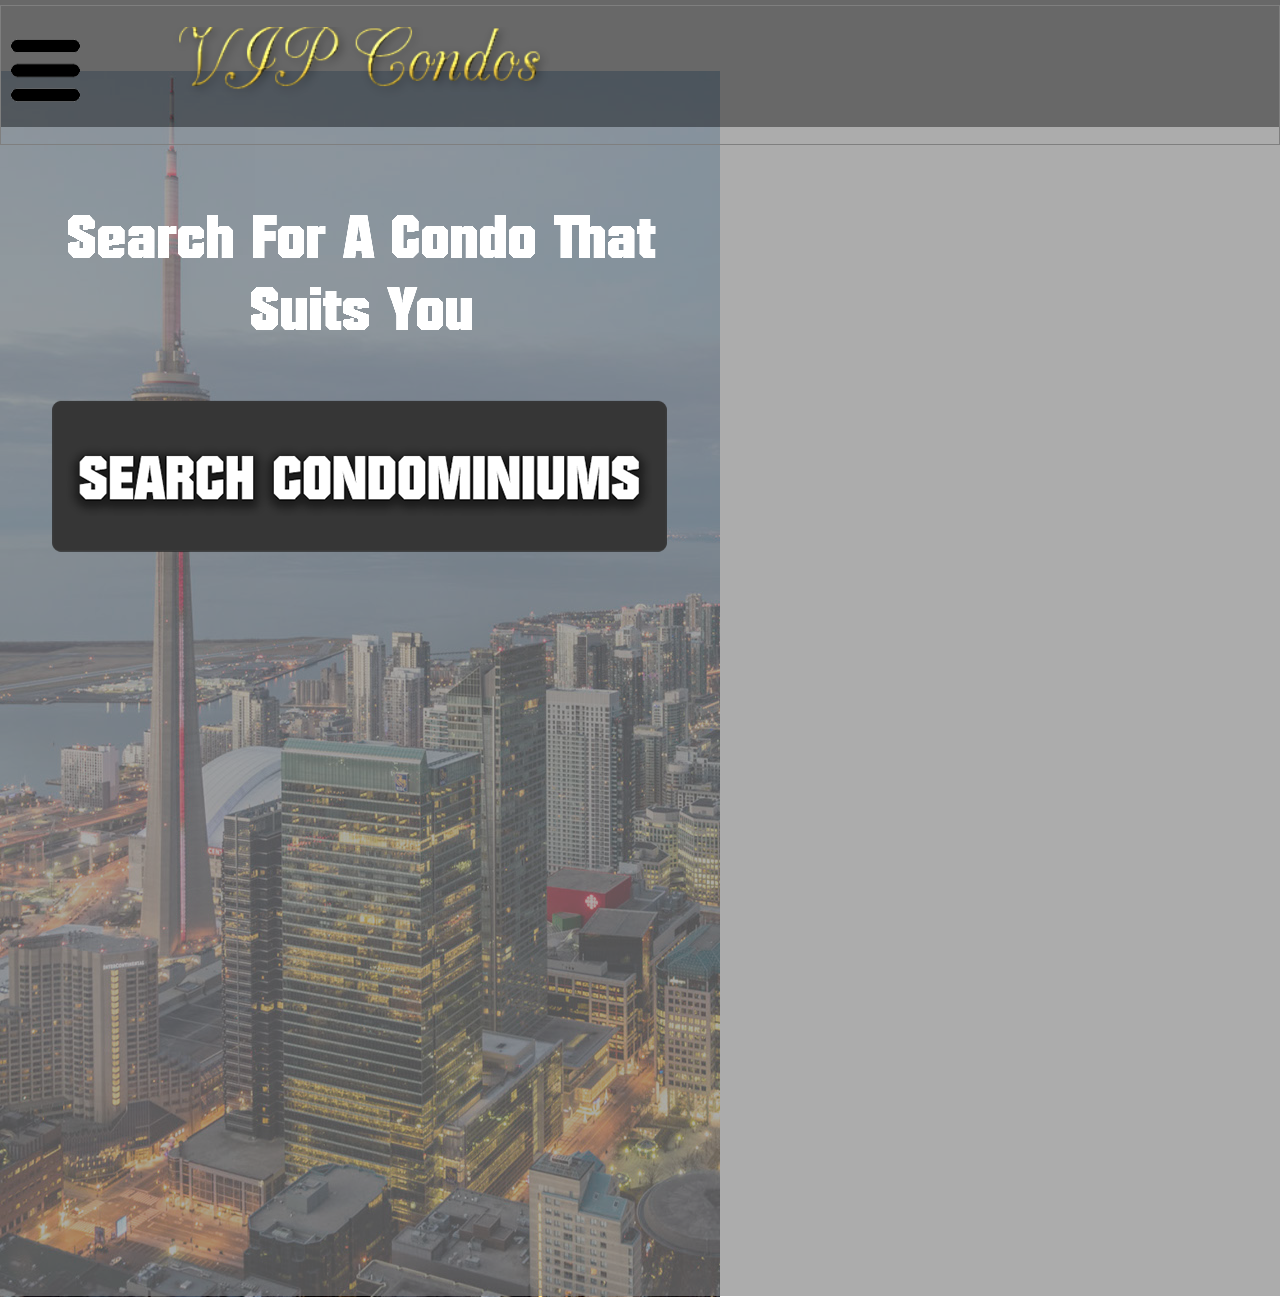
<file: phone/index.html>
<!DOCTYPE html>
<html class="nojs html css_verticalspacer" lang="en-US">
 <head>

  <meta http-equiv="Content-type" content="text/html;charset=UTF-8"/>
  <meta name="generator" content="2017.0.0.363"/>
  <meta name="viewport" content="width=720"/>
  
  <script type="text/javascript">
   // Update the 'nojs'/'js' class on the html node
document.documentElement.className = document.documentElement.className.replace(/\bnojs\b/g, 'js');

// Check that all required assets are uploaded and up-to-date
if(typeof Muse == "undefined") window.Muse = {}; window.Muse.assets = {"required":["museutils.js", "museconfig.js", "jquery.watch.js", "jquery.musepolyfill.bgsize.js", "jquery.musemenu.js", "webpro.js", "musewpdisclosure.js", "require.js", "index.css"], "outOfDate":[]};
</script>
  
  <link rel="canonical" href="http://vipcondos.co/index.html"/>
  <title>Home</title>
  <!-- CSS -->
  <link rel="stylesheet" type="text/css" href="../css/site_global.css?crc=443350757"/>
  <link rel="stylesheet" type="text/css" href="css/index.css?crc=3904615579" id="pagesheet"/>
  <!-- JS includes -->
  <!--[if lt IE 9]>
  <script src="../scripts/html5shiv.js?crc=4241844378" type="text/javascript"></script>
  <![endif]-->
    <!--custom head HTML-->
  <script>
  (function(i,s,o,g,r,a,m){i['GoogleAnalyticsObject']=r;i[r]=i[r]||function(){
  (i[r].q=i[r].q||[]).push(arguments)},i[r].l=1*new Date();a=s.createElement(o),
  m=s.getElementsByTagName(o)[0];a.async=1;a.src=g;m.parentNode.insertBefore(a,m)
  })(window,document,'script','https://www.google-analytics.com/analytics.js','ga');
  ga('create', 'UA-68273724-1', 'auto');
  ga('send', 'pageview');
</script>
 </head>
 <body>

  <div class="clearfix" id="page"><!-- group -->
   <div class="clip_frame grpelem" id="u5104"><!-- image -->
    <img class="block" id="u5104_img" src="../images/toronto-crop-u5104.jpg?crc=4272272412" alt="" width="720" height="1226"/>
   </div>
   <div class="browser_width grpelem" id="u6819-3-bw">
    <div class="clearfix" id="u6819-3"><!-- content -->
     <p>&nbsp;</p>
    </div>
   </div>
   <a class="nonblock nontext museBGSize grpelem" id="u4840" href="new-projects.html"><!-- simple frame --></a>
   <img class="grpelem" id="u4841-4" alt="Search For A Condo That Suits You" width="629" height="176" src="../images/u4841-4.png?crc=353414082"/><!-- rasterized frame -->
   <div class="browser_width grpelem" id="u5135-bw">
    <div id="u5135"><!-- simple frame --></div>
   </div>
   <div class="clip_frame clearfix grpelem" id="u5136"><!-- image -->
    <img class="position_content" id="u5136_img" src="../images/vip%20condos.png?crc=405513102" alt="" width="381" height="87"/>
   </div>
   <div class="accordion_wrapper grpelem" id="accordionu5138wrapper"><!-- vertical box -->
    <div class="browser_width" id="accordionu5138-bw">
     <ul class="AccordionWidget clearfix" id="accordionu5138"><!-- column -->
      <li class="AccordionPanel clearfix colelem100" id="u5139"><!-- vertical box --><div class="AccordionPanelTab colelem" id="u5170"><!-- state-based BG images --><img alt="﷯" src="../images/blank.gif?crc=4208392903"/><div class="fluid_height_spacer"></div></div><div class="AccordionPanelContent disn clearfix colelem100" id="u5140"><!-- group --><nav class="MenuBar clearfix grpelem" id="menuu5141"><!-- vertical box --><div class="MenuItemContainer borderbox clearfix colelem" id="u5163"><!-- horizontal box --><a class="nonblock nontext MenuItem MenuItemWithSubMenu MuseMenuActive borderbox clearfix grpelem" id="u5164" href="index.html"><!-- horizontal box --><div class="MenuItemLabel borderbox clearfix grpelem" id="u5167-4"><!-- content --><p>Home</p></div></a></div><div class="MenuItemContainer borderbox clearfix colelem" id="u5149"><!-- horizontal box --><a class="nonblock nontext MenuItem MenuItemWithSubMenu borderbox clearfix grpelem" id="u5152" href="new-projects.html"><!-- horizontal box --><div class="MenuItemLabel borderbox clearfix grpelem" id="u5155-4"><!-- content --><p>New Projects</p></div></a></div><div class="MenuItemContainer borderbox clearfix colelem" id="u5156"><!-- horizontal box --><a class="nonblock nontext MenuItem MenuItemWithSubMenu borderbox clearfix grpelem" id="u5157" href="upcoming-projects.html"><!-- horizontal box --><div class="MenuItemLabel borderbox clearfix grpelem" id="u5160-4"><!-- content --><p>Upcoming Projects</p></div></a></div><div class="MenuItemContainer borderbox clearfix colelem" id="u5142"><!-- horizontal box --><a class="nonblock nontext MenuItem MenuItemWithSubMenu borderbox clearfix grpelem" id="u5145" href="contact.html"><!-- horizontal box --><div class="MenuItemLabel borderbox clearfix grpelem" id="u5148-4"><!-- content --><p>Contact</p></div></a></div></nav></div></li>
     </ul>
    </div>
   </div>
   <div class="verticalspacer" data-offset-top="1297" data-content-above-spacer="1296" data-content-below-spacer="0"></div>
  </div>
  <div class="preload_images">
   <img class="preload" src="../images/search%20condos-2.png?crc=474935232" alt=""/>
   <img class="preload" src="../images/u5170-r.png?crc=63422059" alt=""/>
   <img class="preload" src="../images/u5170-m.png?crc=63422059" alt=""/>
   <img class="preload" src="../images/u5170-a.png?crc=63422059" alt=""/>
  </div>
  <!-- Other scripts -->
  <script type="text/javascript">
   window.Muse.assets.check=function(d){if(!window.Muse.assets.checked){window.Muse.assets.checked=!0;var b={},c=function(a,b){if(window.getComputedStyle){var c=window.getComputedStyle(a,null);return c&&c.getPropertyValue(b)||c&&c[b]||""}if(document.documentElement.currentStyle)return(c=a.currentStyle)&&c[b]||a.style&&a.style[b]||"";return""},a=function(a){if(a.match(/^rgb/))return a=a.replace(/\s+/g,"").match(/([\d\,]+)/gi)[0].split(","),(parseInt(a[0])<<16)+(parseInt(a[1])<<8)+parseInt(a[2]);if(a.match(/^\#/))return parseInt(a.substr(1),
16);return 0},g=function(g){for(var f=document.getElementsByTagName("link"),h=0;h<f.length;h++)if("text/css"==f[h].type){var i=(f[h].href||"").match(/\/?css\/([\w\-]+\.css)\?crc=(\d+)/);if(!i||!i[1]||!i[2])break;b[i[1]]=i[2]}f=document.createElement("div");f.className="version";f.style.cssText="display:none; width:1px; height:1px;";document.getElementsByTagName("body")[0].appendChild(f);for(h=0;h<Muse.assets.required.length;){var i=Muse.assets.required[h],l=i.match(/([\w\-\.]+)\.(\w+)$/),k=l&&l[1]?
l[1]:null,l=l&&l[2]?l[2]:null;switch(l.toLowerCase()){case "css":k=k.replace(/\W/gi,"_").replace(/^([^a-z])/gi,"_$1");f.className+=" "+k;k=a(c(f,"color"));l=a(c(f,"backgroundColor"));k!=0||l!=0?(Muse.assets.required.splice(h,1),"undefined"!=typeof b[i]&&(k!=b[i]>>>24||l!=(b[i]&16777215))&&Muse.assets.outOfDate.push(i)):h++;f.className="version";break;case "js":h++;break;default:throw Error("Unsupported file type: "+l);}}d?d().jquery!="1.8.3"&&Muse.assets.outOfDate.push("jquery-1.8.3.min.js"):Muse.assets.required.push("jquery-1.8.3.min.js");
f.parentNode.removeChild(f);if(Muse.assets.outOfDate.length||Muse.assets.required.length)f="Some files on the server may be missing or incorrect. Clear browser cache and try again. If the problem persists please contact website author.",g&&Muse.assets.outOfDate.length&&(f+="\nOut of date: "+Muse.assets.outOfDate.join(",")),g&&Muse.assets.required.length&&(f+="\nMissing: "+Muse.assets.required.join(",")),alert(f)};location&&location.search&&location.search.match&&location.search.match(/muse_debug/gi)?setTimeout(function(){g(!0)},5E3):g()}};
var muse_init=function(){require.config({baseUrl:"../"});require(["jquery","museutils","whatinput","jquery.watch","jquery.musepolyfill.bgsize","jquery.musemenu","webpro","musewpdisclosure"],function(d){var $ = d;$(document).ready(function(){try{
window.Muse.assets.check($);/* body */
Muse.Utils.transformMarkupToFixBrowserProblemsPreInit();/* body */
Muse.Utils.prepHyperlinks(true);/* body */
Muse.Utils.resizeHeight('.browser_width');/* resize height */
Muse.Utils.requestAnimationFrame(function() { $('body').addClass('initialized'); });/* mark body as initialized */
Muse.Utils.fullPage('#page');/* 100% height page */
Muse.Utils.initWidget('.MenuBar', ['#bp_infinity'], function(elem) { return $(elem).museMenu(); });/* unifiedNavBar */
Muse.Utils.initWidget('#accordionu5138', ['#bp_infinity'], function(elem) { return new WebPro.Widget.Accordion(elem, {canCloseAll:true,defaultIndex:-1}); });/* #accordionu5138 */
Muse.Utils.showWidgetsWhenReady();/* body */
Muse.Utils.transformMarkupToFixBrowserProblems();/* body */
}catch(b){if(b&&"function"==typeof b.notify?b.notify():Muse.Assert.fail("Error calling selector function: "+b),false)throw b;}})})};

</script>
  <!-- RequireJS script -->
  <script src="../scripts/require.js?crc=244322403" type="text/javascript" async data-main="../scripts/museconfig.js?crc=36584860" onload="if (requirejs) requirejs.onError = function(requireType, requireModule) { if (requireType && requireType.toString && requireType.toString().indexOf && 0 <= requireType.toString().indexOf('#scripterror')) window.Muse.assets.check(); }" onerror="window.Muse.assets.check();"></script>
   </body>
</html>
</file>
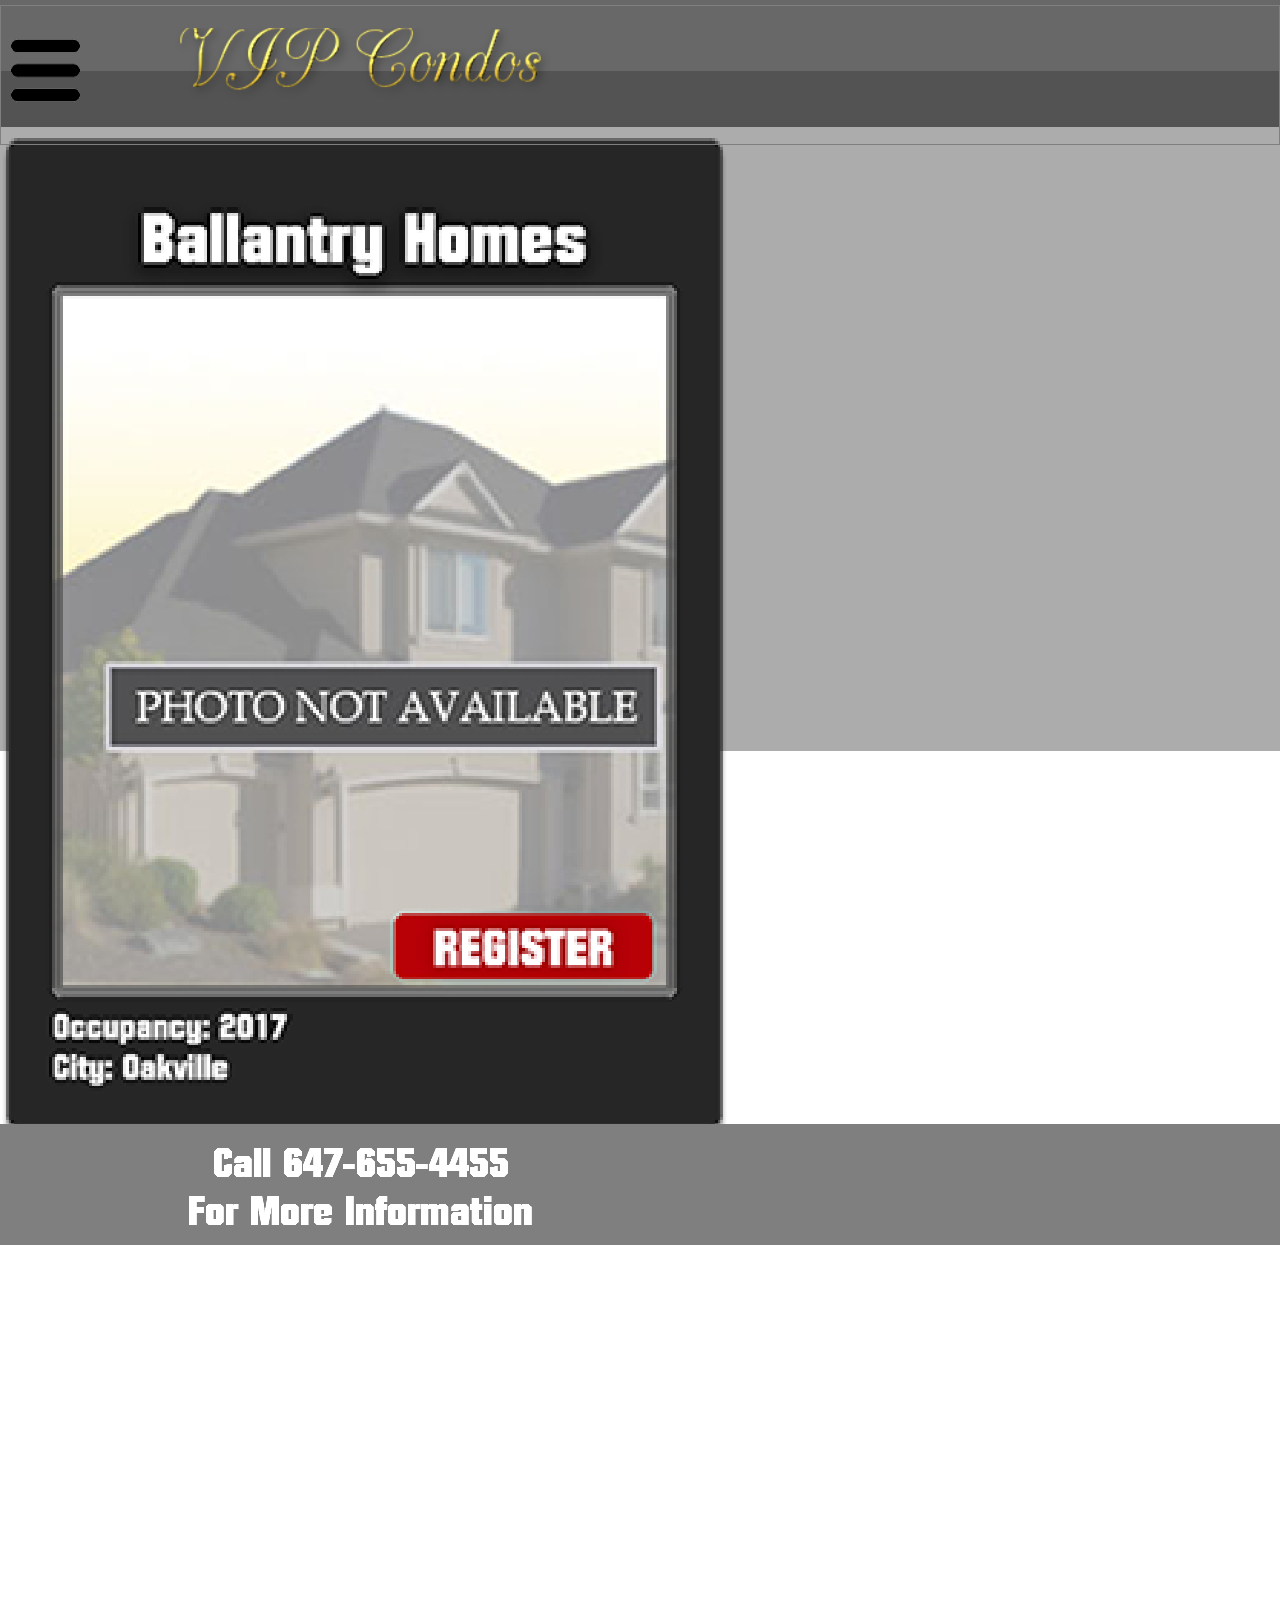
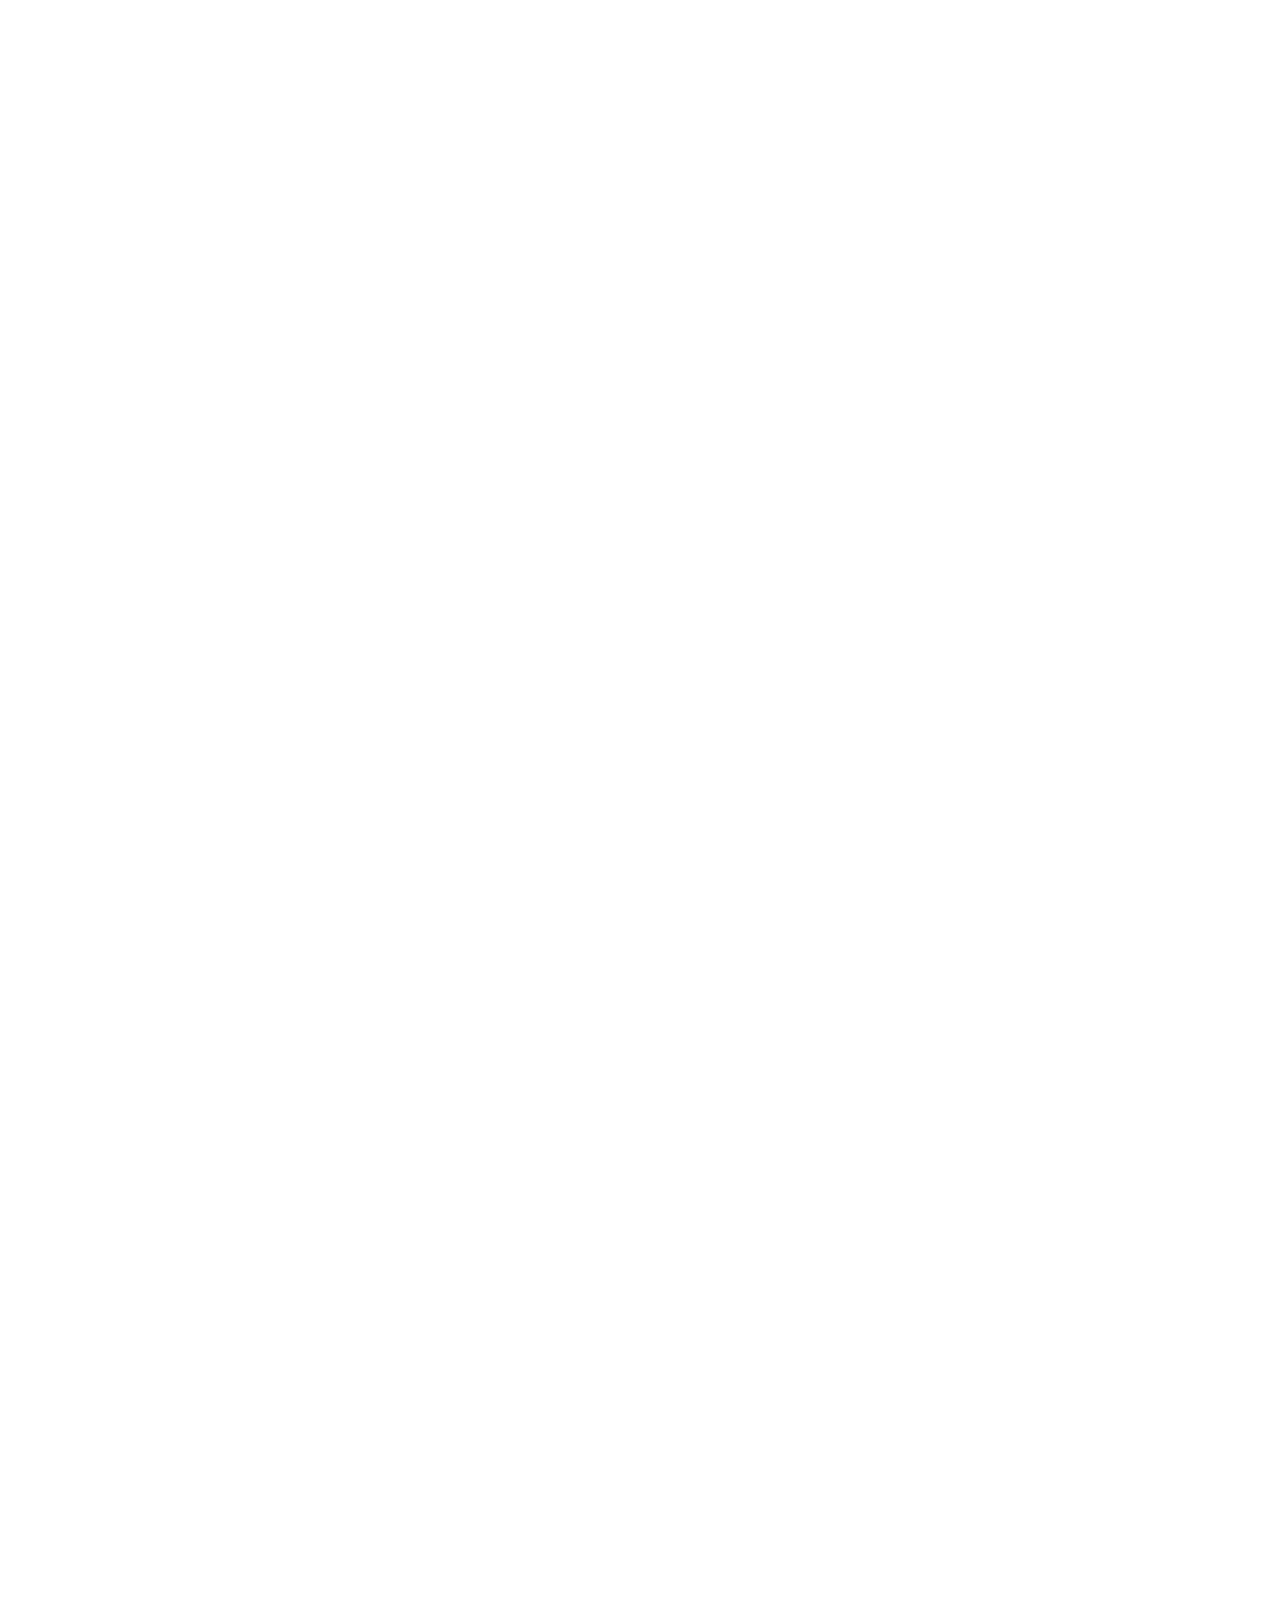
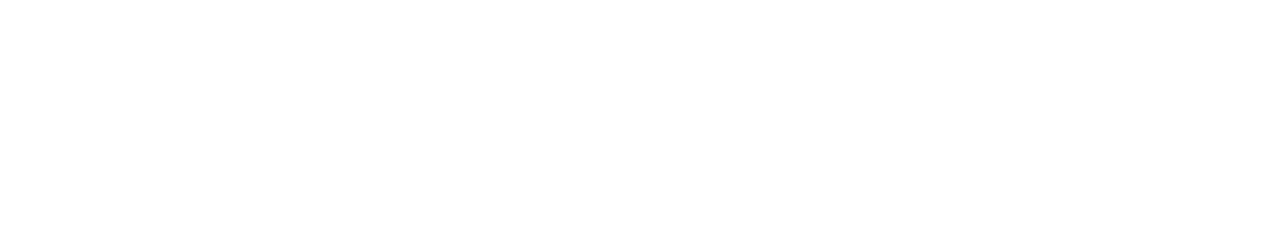
<file: phone/ballantry-homes.html>
<!DOCTYPE html>
<html class="nojs html css_verticalspacer" lang="en-US">
 <head>

  <meta http-equiv="Content-type" content="text/html;charset=UTF-8"/>
  <meta name="generator" content="2017.0.0.363"/>
  <meta name="viewport" content="width=720"/>
  
  <script type="text/javascript">
   // Update the 'nojs'/'js' class on the html node
document.documentElement.className = document.documentElement.className.replace(/\bnojs\b/g, 'js');

// Check that all required assets are uploaded and up-to-date
if(typeof Muse == "undefined") window.Muse = {}; window.Muse.assets = {"required":["museutils.js", "museconfig.js", "jquery.watch.js", "jquery.musemenu.js", "webpro.js", "musewpdisclosure.js", "require.js", "ballantry-homes.css"], "outOfDate":[]};
</script>
  
  <link rel="canonical" href="http://vipcondos.co/ballantry-homes.html"/>
  <title>Ballantry Homes</title>
  <!-- CSS -->
  <link rel="stylesheet" type="text/css" href="../css/site_global.css?crc=443350757"/>
  <link rel="stylesheet" type="text/css" href="css/ballantry-homes.css?crc=396154363" id="pagesheet"/>
  <!-- JS includes -->
  <!--[if lt IE 9]>
  <script src="../scripts/html5shiv.js?crc=4241844378" type="text/javascript"></script>
  <![endif]-->
    <!--custom head HTML-->
  <script>
  (function(i,s,o,g,r,a,m){i['GoogleAnalyticsObject']=r;i[r]=i[r]||function(){
  (i[r].q=i[r].q||[]).push(arguments)},i[r].l=1*new Date();a=s.createElement(o),
  m=s.getElementsByTagName(o)[0];a.async=1;a.src=g;m.parentNode.insertBefore(a,m)
  })(window,document,'script','https://www.google-analytics.com/analytics.js','ga');
  ga('create', 'UA-68273724-1', 'auto');
  ga('send', 'pageview');
</script>
 </head>
 <body>

  <div class="clearfix" id="page"><!-- group -->
   <div class="browser_width grpelem" id="u4954-bw">
    <div id="u4954"><!-- simple frame --></div>
   </div>
   <div class="browser_width grpelem" id="u5067-bw">
    <div id="u5067"><!-- custom html -->
     <iframe src="http://www.vickygill.ca/show/pre-construction-condo/809909/" width="720" height="2400" marginwidth="0" marginheight="0" frameborder="no" scrolling="no" style="border:0px;"></iframe>
    </div>
   </div>
   <div class="grpelem" id="u5064"><!-- rasterized frame --></div>
   <div class="browser_width grpelem" id="u6545-bw">
    <div id="u6545"><!-- simple frame --></div>
   </div>
   <div class="clip_frame clearfix grpelem" id="u6546"><!-- image -->
    <img class="position_content" id="u6546_img" src="../images/vip%20condos.png?crc=405513102" alt="" width="381" height="87"/>
   </div>
   <div class="accordion_wrapper grpelem" id="accordionu6931wrapper"><!-- vertical box -->
    <div class="browser_width" id="accordionu6931-bw">
     <ul class="AccordionWidget clearfix" id="accordionu6931"><!-- column -->
      <li class="AccordionPanel clearfix colelem100" id="u6932"><!-- vertical box --><div class="AccordionPanelTab colelem" id="u6963"><!-- state-based BG images --><img alt="﷯" src="../images/blank.gif?crc=4208392903"/><div class="fluid_height_spacer"></div></div><div class="AccordionPanelContent disn clearfix colelem100" id="u6933"><!-- group --><nav class="MenuBar clearfix grpelem" id="menuu6934"><!-- vertical box --><div class="MenuItemContainer borderbox clearfix colelem" id="u6949"><!-- horizontal box --><a class="nonblock nontext MenuItem MenuItemWithSubMenu borderbox clearfix grpelem" id="u6950" href="index.html"><!-- horizontal box --><div class="MenuItemLabel borderbox clearfix grpelem" id="u6951-4"><!-- content --><p>Home</p></div></a></div><div class="MenuItemContainer borderbox clearfix colelem" id="u6935"><!-- horizontal box --><a class="nonblock nontext MenuItem MenuItemWithSubMenu borderbox clearfix grpelem" id="u6936" href="new-projects.html"><!-- horizontal box --><div class="MenuItemLabel borderbox clearfix grpelem" id="u6938-4"><!-- content --><p>New Projects</p></div></a></div><div class="MenuItemContainer borderbox clearfix colelem" id="u6942"><!-- horizontal box --><a class="nonblock nontext MenuItem MenuItemWithSubMenu borderbox clearfix grpelem" id="u6945" href="upcoming-projects.html"><!-- horizontal box --><div class="MenuItemLabel borderbox clearfix grpelem" id="u6948-4"><!-- content --><p>Upcoming Projects</p></div></a></div><div class="MenuItemContainer borderbox clearfix colelem" id="u6956"><!-- horizontal box --><a class="nonblock nontext MenuItem MenuItemWithSubMenu borderbox clearfix grpelem" id="u6957" href="contact.html"><!-- horizontal box --><div class="MenuItemLabel borderbox clearfix grpelem" id="u6960-4"><!-- content --><p>Contact</p></div></a></div></nav></div></li>
     </ul>
    </div>
   </div>
   <div class="browser_width grpelem" id="u7482-bw">
    <div class="clearfix" id="u7482"><!-- group -->
     <img class="grpelem" id="u7483-6" alt="Call 647-655-4455 For More Information" width="449" height="96" src="../images/u7483-6.png?crc=4040248220"/><!-- rasterized frame -->
    </div>
   </div>
   <div class="verticalspacer" data-offset-top="3447" data-content-above-spacer="3446" data-content-below-spacer="0"></div>
  </div>
  <div class="preload_images">
   <img class="preload" src="../images/u6963-r.png?crc=63422059" alt=""/>
   <img class="preload" src="../images/u6963-m.png?crc=63422059" alt=""/>
   <img class="preload" src="../images/u6963-a.png?crc=63422059" alt=""/>
  </div>
  <!-- Other scripts -->
  <script type="text/javascript">
   window.Muse.assets.check=function(d){if(!window.Muse.assets.checked){window.Muse.assets.checked=!0;var b={},c=function(a,b){if(window.getComputedStyle){var c=window.getComputedStyle(a,null);return c&&c.getPropertyValue(b)||c&&c[b]||""}if(document.documentElement.currentStyle)return(c=a.currentStyle)&&c[b]||a.style&&a.style[b]||"";return""},a=function(a){if(a.match(/^rgb/))return a=a.replace(/\s+/g,"").match(/([\d\,]+)/gi)[0].split(","),(parseInt(a[0])<<16)+(parseInt(a[1])<<8)+parseInt(a[2]);if(a.match(/^\#/))return parseInt(a.substr(1),
16);return 0},g=function(g){for(var f=document.getElementsByTagName("link"),h=0;h<f.length;h++)if("text/css"==f[h].type){var i=(f[h].href||"").match(/\/?css\/([\w\-]+\.css)\?crc=(\d+)/);if(!i||!i[1]||!i[2])break;b[i[1]]=i[2]}f=document.createElement("div");f.className="version";f.style.cssText="display:none; width:1px; height:1px;";document.getElementsByTagName("body")[0].appendChild(f);for(h=0;h<Muse.assets.required.length;){var i=Muse.assets.required[h],l=i.match(/([\w\-\.]+)\.(\w+)$/),k=l&&l[1]?
l[1]:null,l=l&&l[2]?l[2]:null;switch(l.toLowerCase()){case "css":k=k.replace(/\W/gi,"_").replace(/^([^a-z])/gi,"_$1");f.className+=" "+k;k=a(c(f,"color"));l=a(c(f,"backgroundColor"));k!=0||l!=0?(Muse.assets.required.splice(h,1),"undefined"!=typeof b[i]&&(k!=b[i]>>>24||l!=(b[i]&16777215))&&Muse.assets.outOfDate.push(i)):h++;f.className="version";break;case "js":h++;break;default:throw Error("Unsupported file type: "+l);}}d?d().jquery!="1.8.3"&&Muse.assets.outOfDate.push("jquery-1.8.3.min.js"):Muse.assets.required.push("jquery-1.8.3.min.js");
f.parentNode.removeChild(f);if(Muse.assets.outOfDate.length||Muse.assets.required.length)f="Some files on the server may be missing or incorrect. Clear browser cache and try again. If the problem persists please contact website author.",g&&Muse.assets.outOfDate.length&&(f+="\nOut of date: "+Muse.assets.outOfDate.join(",")),g&&Muse.assets.required.length&&(f+="\nMissing: "+Muse.assets.required.join(",")),alert(f)};location&&location.search&&location.search.match&&location.search.match(/muse_debug/gi)?setTimeout(function(){g(!0)},5E3):g()}};
var muse_init=function(){require.config({baseUrl:"../"});require(["jquery","museutils","whatinput","jquery.watch","jquery.musemenu","webpro","musewpdisclosure"],function(d){var $ = d;$(document).ready(function(){try{
window.Muse.assets.check($);/* body */
Muse.Utils.transformMarkupToFixBrowserProblemsPreInit();/* body */
Muse.Utils.prepHyperlinks(true);/* body */
Muse.Utils.resizeHeight('.browser_width');/* resize height */
Muse.Utils.requestAnimationFrame(function() { $('body').addClass('initialized'); });/* mark body as initialized */
Muse.Utils.fullPage('#page');/* 100% height page */
Muse.Utils.initWidget('.MenuBar', ['#bp_infinity'], function(elem) { return $(elem).museMenu(); });/* unifiedNavBar */
Muse.Utils.initWidget('#accordionu6931', ['#bp_infinity'], function(elem) { return new WebPro.Widget.Accordion(elem, {canCloseAll:true,defaultIndex:-1}); });/* #accordionu6931 */
Muse.Utils.showWidgetsWhenReady();/* body */
Muse.Utils.transformMarkupToFixBrowserProblems();/* body */
}catch(b){if(b&&"function"==typeof b.notify?b.notify():Muse.Assert.fail("Error calling selector function: "+b),false)throw b;}})})};

</script>
  <!-- RequireJS script -->
  <script src="../scripts/require.js?crc=244322403" type="text/javascript" async data-main="../scripts/museconfig.js?crc=36584860" onload="if (requirejs) requirejs.onError = function(requireType, requireModule) { if (requireType && requireType.toString && requireType.toString().indexOf && 0 <= requireType.toString().indexOf('#scripterror')) window.Muse.assets.check(); }" onerror="window.Muse.assets.check();"></script>
   </body>
</html>
</file>
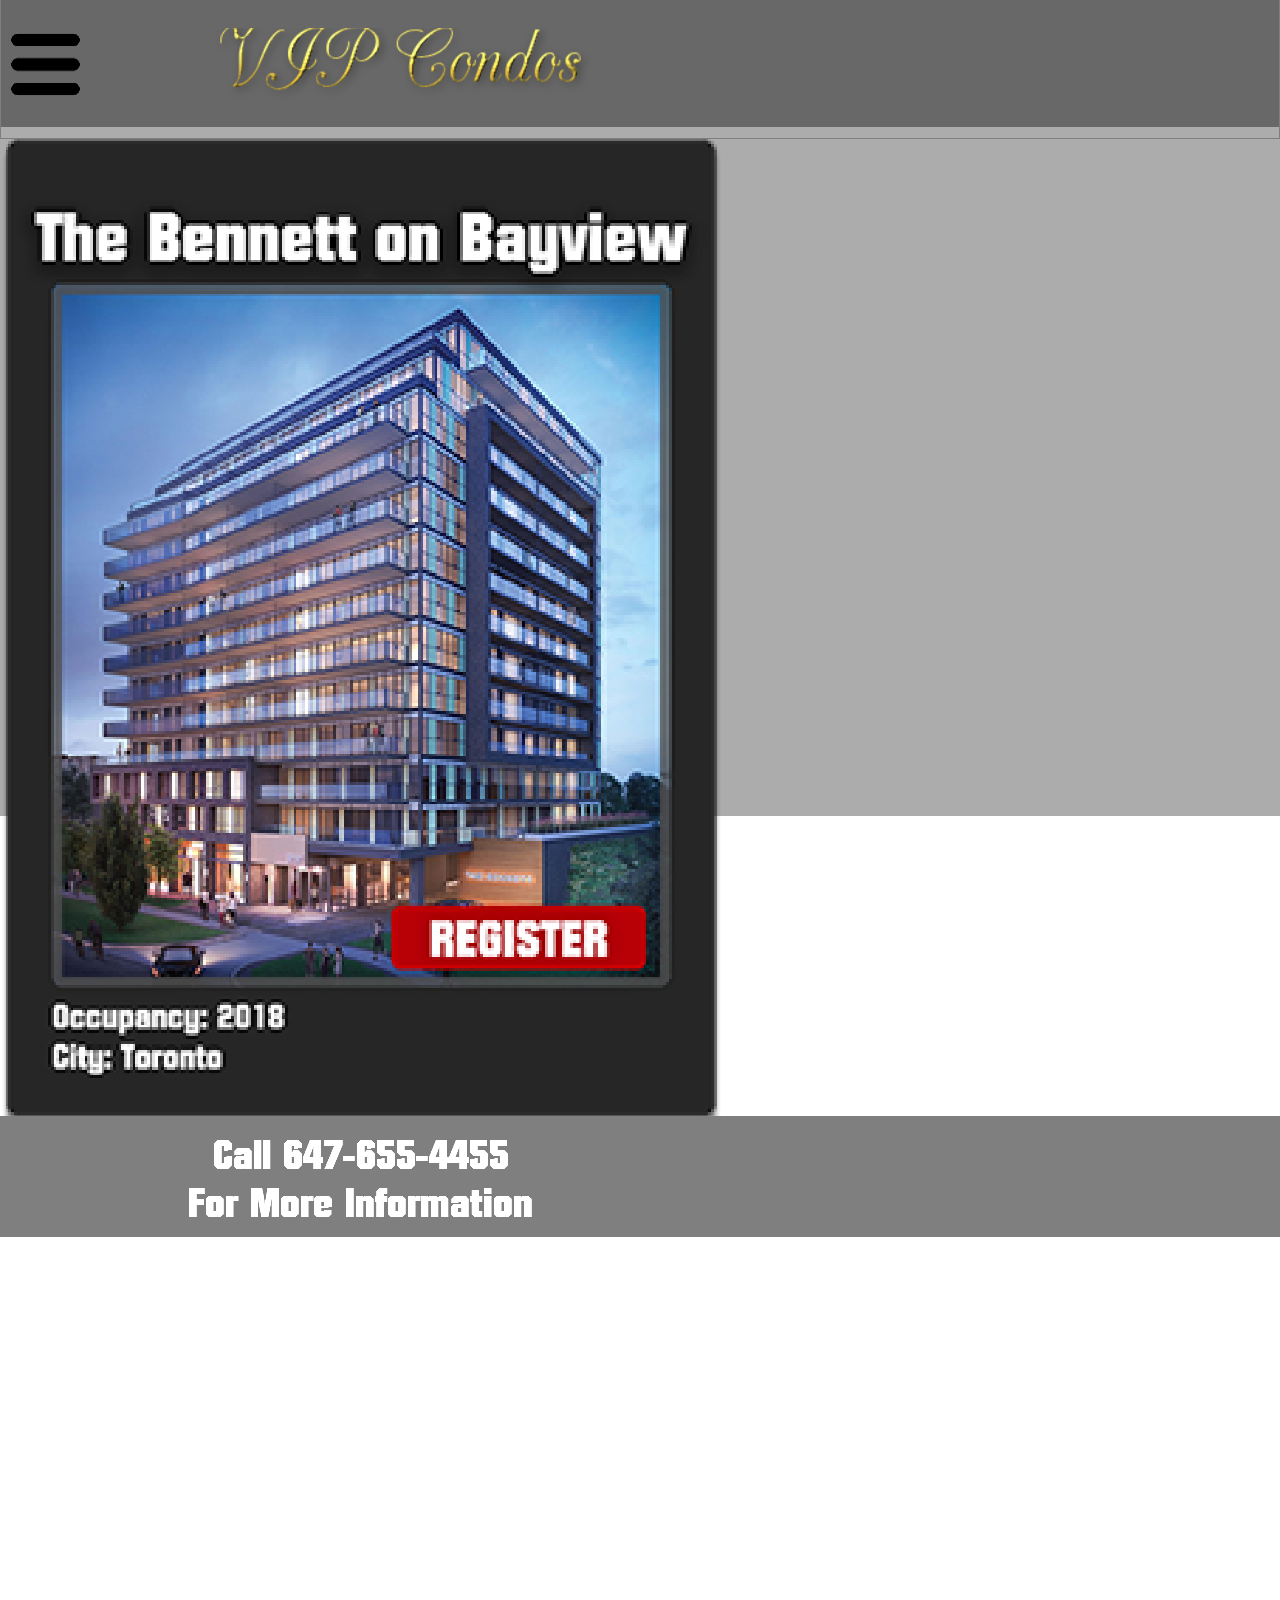
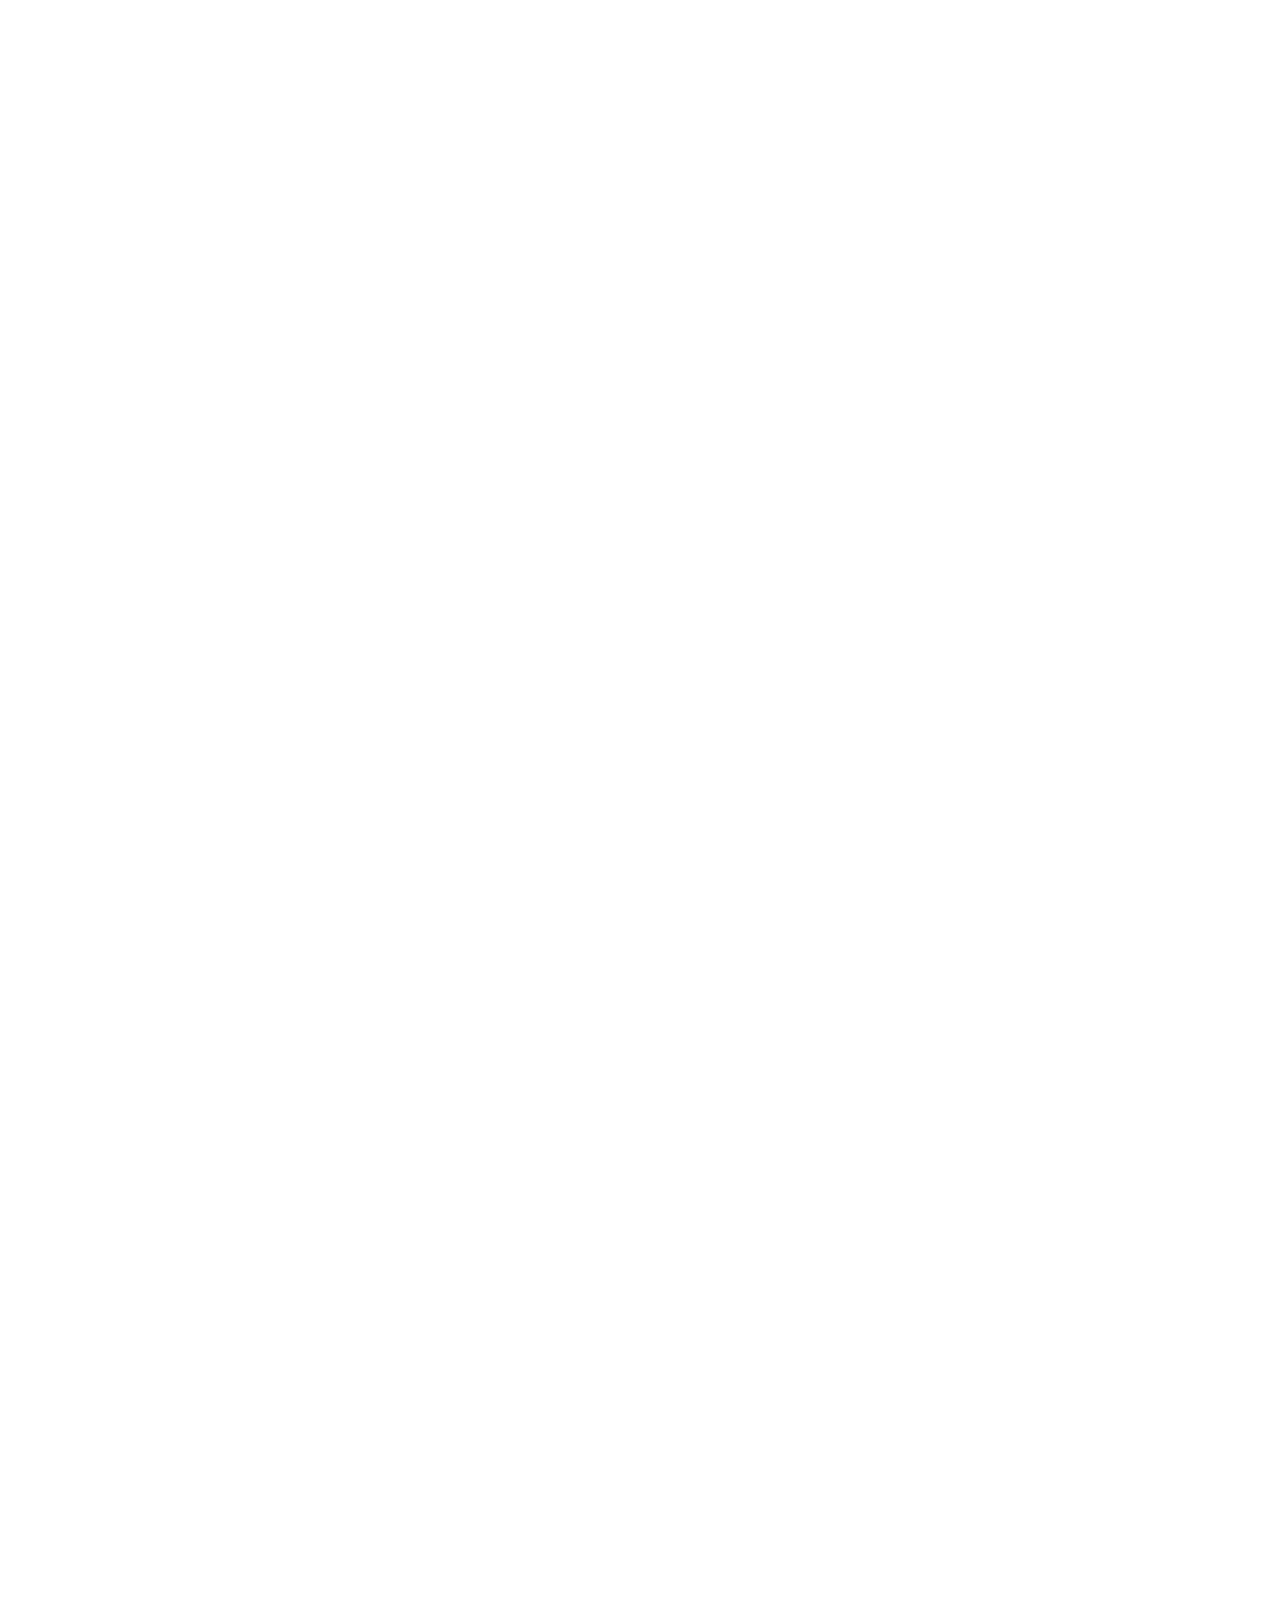
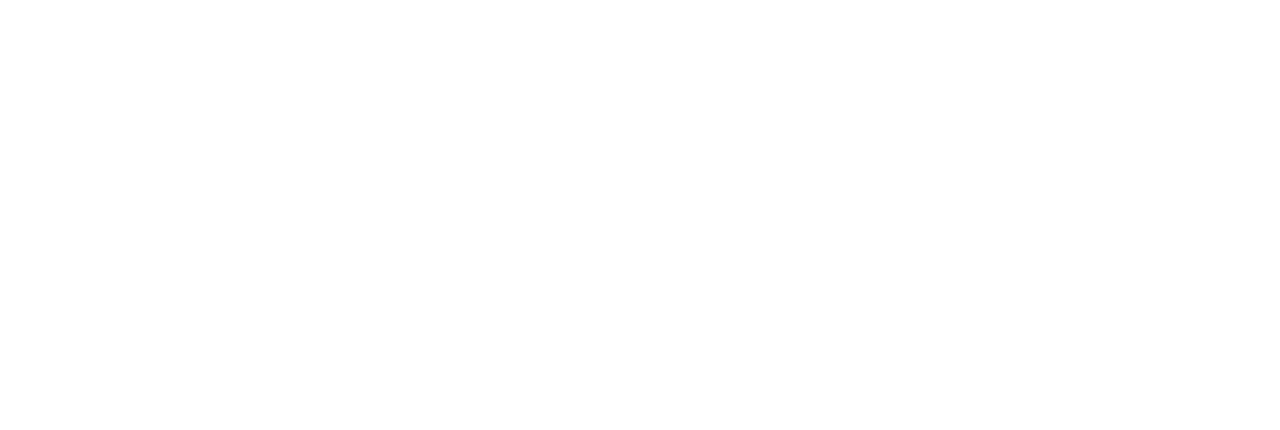
<file: phone/bennett-on-bayview.html>
<!DOCTYPE html>
<html class="nojs html css_verticalspacer" lang="en-US">
 <head>

  <meta http-equiv="Content-type" content="text/html;charset=UTF-8"/>
  <meta name="generator" content="2017.0.0.363"/>
  <meta name="viewport" content="width=720"/>
  
  <script type="text/javascript">
   // Update the 'nojs'/'js' class on the html node
document.documentElement.className = document.documentElement.className.replace(/\bnojs\b/g, 'js');

// Check that all required assets are uploaded and up-to-date
if(typeof Muse == "undefined") window.Muse = {}; window.Muse.assets = {"required":["museutils.js", "museconfig.js", "jquery.watch.js", "jquery.musemenu.js", "webpro.js", "musewpdisclosure.js", "require.js", "bennett-on-bayview.css"], "outOfDate":[]};
</script>
  
  <link rel="canonical" href="http://vipcondos.co/bennett-on-bayview.html"/>
  <title>Bennett on Bayview</title>
  <!-- CSS -->
  <link rel="stylesheet" type="text/css" href="../css/site_global.css?crc=443350757"/>
  <link rel="stylesheet" type="text/css" href="css/bennett-on-bayview.css?crc=122851990" id="pagesheet"/>
  <!-- JS includes -->
  <!--[if lt IE 9]>
  <script src="../scripts/html5shiv.js?crc=4241844378" type="text/javascript"></script>
  <![endif]-->
    <!--custom head HTML-->
  <script>
  (function(i,s,o,g,r,a,m){i['GoogleAnalyticsObject']=r;i[r]=i[r]||function(){
  (i[r].q=i[r].q||[]).push(arguments)},i[r].l=1*new Date();a=s.createElement(o),
  m=s.getElementsByTagName(o)[0];a.async=1;a.src=g;m.parentNode.insertBefore(a,m)
  })(window,document,'script','https://www.google-analytics.com/analytics.js','ga');
  ga('create', 'UA-68273724-1', 'auto');
  ga('send', 'pageview');
</script>
 </head>
 <body>

  <div class="clearfix" id="page"><!-- group -->
   <div class="browser_width grpelem" id="u4934-bw">
    <div id="u4934"><!-- simple frame --></div>
   </div>
   <div class="browser_width grpelem" id="u5039-bw">
    <div id="u5039"><!-- custom html -->
     <iframe src="http://www.vickygill.ca/show/pre-construction-condo/848984/" width="720" height="2600" marginwidth="0" marginheight="0" frameborder="no" scrolling="no" style="border:0px;"></iframe>
    </div>
   </div>
   <div class="grpelem" id="u5038"><!-- rasterized frame --></div>
   <div class="browser_width grpelem" id="u6426-bw">
    <div id="u6426"><!-- simple frame --></div>
   </div>
   <div class="clip_frame clearfix grpelem" id="u6427"><!-- image -->
    <img class="position_content" id="u6427_img" src="../images/vip%20condos.png?crc=405513102" alt="" width="381" height="87"/>
   </div>
   <div class="accordion_wrapper grpelem" id="accordionu7367wrapper"><!-- vertical box -->
    <div class="browser_width" id="accordionu7367-bw">
     <ul class="AccordionWidget clearfix" id="accordionu7367"><!-- column -->
      <li class="AccordionPanel clearfix colelem100" id="u7368"><!-- vertical box --><div class="AccordionPanelTab colelem" id="u7399"><!-- state-based BG images --><img alt="﷯" src="../images/blank.gif?crc=4208392903"/><div class="fluid_height_spacer"></div></div><div class="AccordionPanelContent disn clearfix colelem100" id="u7369"><!-- group --><nav class="MenuBar clearfix grpelem" id="menuu7370"><!-- vertical box --><div class="MenuItemContainer borderbox clearfix colelem" id="u7385"><!-- horizontal box --><a class="nonblock nontext MenuItem MenuItemWithSubMenu borderbox clearfix grpelem" id="u7386" href="index.html"><!-- horizontal box --><div class="MenuItemLabel borderbox clearfix grpelem" id="u7387-4"><!-- content --><p>Home</p></div></a></div><div class="MenuItemContainer borderbox clearfix colelem" id="u7371"><!-- horizontal box --><a class="nonblock nontext MenuItem MenuItemWithSubMenu borderbox clearfix grpelem" id="u7372" href="new-projects.html"><!-- horizontal box --><div class="MenuItemLabel borderbox clearfix grpelem" id="u7374-4"><!-- content --><p>New Projects</p></div></a></div><div class="MenuItemContainer borderbox clearfix colelem" id="u7378"><!-- horizontal box --><a class="nonblock nontext MenuItem MenuItemWithSubMenu borderbox clearfix grpelem" id="u7381" href="upcoming-projects.html"><!-- horizontal box --><div class="MenuItemLabel borderbox clearfix grpelem" id="u7384-4"><!-- content --><p>Upcoming Projects</p></div></a></div><div class="MenuItemContainer borderbox clearfix colelem" id="u7392"><!-- horizontal box --><a class="nonblock nontext MenuItem MenuItemWithSubMenu borderbox clearfix grpelem" id="u7393" href="contact.html"><!-- horizontal box --><div class="MenuItemLabel borderbox clearfix grpelem" id="u7396-4"><!-- content --><p>Contact</p></div></a></div></nav></div></li>
     </ul>
    </div>
   </div>
   <div class="browser_width grpelem" id="u7476-bw">
    <div class="clearfix" id="u7476"><!-- group -->
     <img class="grpelem" id="u7479-6" alt="Call 647-655-4455 For More Information" width="449" height="96" src="../images/u7479-6.png?crc=4040248220"/><!-- rasterized frame -->
    </div>
   </div>
   <div class="verticalspacer" data-offset-top="3630" data-content-above-spacer="3630" data-content-below-spacer="0"></div>
  </div>
  <div class="preload_images">
   <img class="preload" src="../images/u7399-r.png?crc=63422059" alt=""/>
   <img class="preload" src="../images/u7399-m.png?crc=63422059" alt=""/>
   <img class="preload" src="../images/u7399-a.png?crc=63422059" alt=""/>
  </div>
  <!-- Other scripts -->
  <script type="text/javascript">
   window.Muse.assets.check=function(d){if(!window.Muse.assets.checked){window.Muse.assets.checked=!0;var b={},c=function(a,b){if(window.getComputedStyle){var c=window.getComputedStyle(a,null);return c&&c.getPropertyValue(b)||c&&c[b]||""}if(document.documentElement.currentStyle)return(c=a.currentStyle)&&c[b]||a.style&&a.style[b]||"";return""},a=function(a){if(a.match(/^rgb/))return a=a.replace(/\s+/g,"").match(/([\d\,]+)/gi)[0].split(","),(parseInt(a[0])<<16)+(parseInt(a[1])<<8)+parseInt(a[2]);if(a.match(/^\#/))return parseInt(a.substr(1),
16);return 0},g=function(g){for(var f=document.getElementsByTagName("link"),h=0;h<f.length;h++)if("text/css"==f[h].type){var i=(f[h].href||"").match(/\/?css\/([\w\-]+\.css)\?crc=(\d+)/);if(!i||!i[1]||!i[2])break;b[i[1]]=i[2]}f=document.createElement("div");f.className="version";f.style.cssText="display:none; width:1px; height:1px;";document.getElementsByTagName("body")[0].appendChild(f);for(h=0;h<Muse.assets.required.length;){var i=Muse.assets.required[h],l=i.match(/([\w\-\.]+)\.(\w+)$/),k=l&&l[1]?
l[1]:null,l=l&&l[2]?l[2]:null;switch(l.toLowerCase()){case "css":k=k.replace(/\W/gi,"_").replace(/^([^a-z])/gi,"_$1");f.className+=" "+k;k=a(c(f,"color"));l=a(c(f,"backgroundColor"));k!=0||l!=0?(Muse.assets.required.splice(h,1),"undefined"!=typeof b[i]&&(k!=b[i]>>>24||l!=(b[i]&16777215))&&Muse.assets.outOfDate.push(i)):h++;f.className="version";break;case "js":h++;break;default:throw Error("Unsupported file type: "+l);}}d?d().jquery!="1.8.3"&&Muse.assets.outOfDate.push("jquery-1.8.3.min.js"):Muse.assets.required.push("jquery-1.8.3.min.js");
f.parentNode.removeChild(f);if(Muse.assets.outOfDate.length||Muse.assets.required.length)f="Some files on the server may be missing or incorrect. Clear browser cache and try again. If the problem persists please contact website author.",g&&Muse.assets.outOfDate.length&&(f+="\nOut of date: "+Muse.assets.outOfDate.join(",")),g&&Muse.assets.required.length&&(f+="\nMissing: "+Muse.assets.required.join(",")),alert(f)};location&&location.search&&location.search.match&&location.search.match(/muse_debug/gi)?setTimeout(function(){g(!0)},5E3):g()}};
var muse_init=function(){require.config({baseUrl:"../"});require(["jquery","museutils","whatinput","jquery.watch","jquery.musemenu","webpro","musewpdisclosure"],function(d){var $ = d;$(document).ready(function(){try{
window.Muse.assets.check($);/* body */
Muse.Utils.transformMarkupToFixBrowserProblemsPreInit();/* body */
Muse.Utils.prepHyperlinks(true);/* body */
Muse.Utils.resizeHeight('.browser_width');/* resize height */
Muse.Utils.requestAnimationFrame(function() { $('body').addClass('initialized'); });/* mark body as initialized */
Muse.Utils.fullPage('#page');/* 100% height page */
Muse.Utils.initWidget('.MenuBar', ['#bp_infinity'], function(elem) { return $(elem).museMenu(); });/* unifiedNavBar */
Muse.Utils.initWidget('#accordionu7367', ['#bp_infinity'], function(elem) { return new WebPro.Widget.Accordion(elem, {canCloseAll:true,defaultIndex:-1}); });/* #accordionu7367 */
Muse.Utils.showWidgetsWhenReady();/* body */
Muse.Utils.transformMarkupToFixBrowserProblems();/* body */
}catch(b){if(b&&"function"==typeof b.notify?b.notify():Muse.Assert.fail("Error calling selector function: "+b),false)throw b;}})})};

</script>
  <!-- RequireJS script -->
  <script src="../scripts/require.js?crc=244322403" type="text/javascript" async data-main="../scripts/museconfig.js?crc=36584860" onload="if (requirejs) requirejs.onError = function(requireType, requireModule) { if (requireType && requireType.toString && requireType.toString().indexOf && 0 <= requireType.toString().indexOf('#scripterror')) window.Muse.assets.check(); }" onerror="window.Muse.assets.check();"></script>
   </body>
</html>
</file>
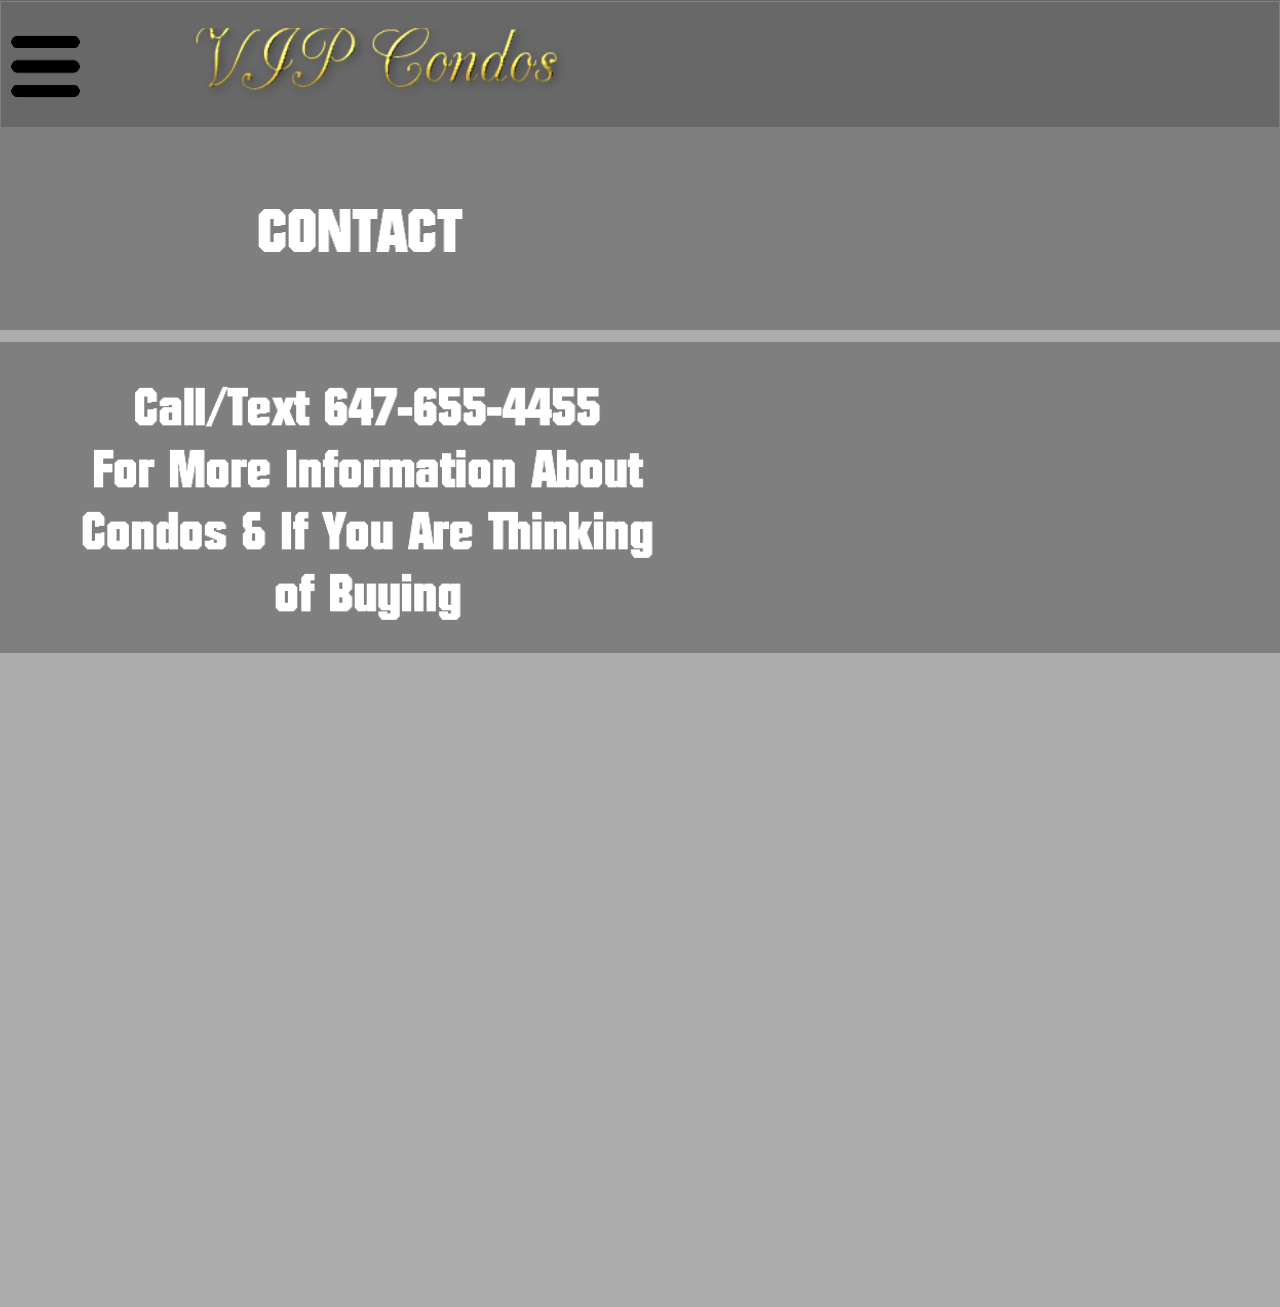
<file: phone/contact.html>
<!DOCTYPE html>
<html class="nojs html css_verticalspacer" lang="en-US">
 <head>

  <meta http-equiv="Content-type" content="text/html;charset=UTF-8"/>
  <meta name="generator" content="2017.0.0.363"/>
  <meta name="viewport" content="width=720"/>
  
  <script type="text/javascript">
   // Update the 'nojs'/'js' class on the html node
document.documentElement.className = document.documentElement.className.replace(/\bnojs\b/g, 'js');

// Check that all required assets are uploaded and up-to-date
if(typeof Muse == "undefined") window.Muse = {}; window.Muse.assets = {"required":["museutils.js", "museconfig.js", "jquery.watch.js", "jquery.musemenu.js", "webpro.js", "musewpdisclosure.js", "require.js", "contact.css"], "outOfDate":[]};
</script>
  
  <link rel="canonical" href="http://vipcondos.co/contact.html"/>
  <title>Contact</title>
  <!-- CSS -->
  <link rel="stylesheet" type="text/css" href="../css/site_global.css?crc=443350757"/>
  <link rel="stylesheet" type="text/css" href="css/contact.css?crc=4159771235" id="pagesheet"/>
  <!-- JS includes -->
  <!--[if lt IE 9]>
  <script src="../scripts/html5shiv.js?crc=4241844378" type="text/javascript"></script>
  <![endif]-->
    <!--custom head HTML-->
  <script>
  (function(i,s,o,g,r,a,m){i['GoogleAnalyticsObject']=r;i[r]=i[r]||function(){
  (i[r].q=i[r].q||[]).push(arguments)},i[r].l=1*new Date();a=s.createElement(o),
  m=s.getElementsByTagName(o)[0];a.async=1;a.src=g;m.parentNode.insertBefore(a,m)
  })(window,document,'script','https://www.google-analytics.com/analytics.js','ga');
  ga('create', 'UA-68273724-1', 'auto');
  ga('send', 'pageview');
</script>
 </head>
 <body>

  <div class="clearfix" id="page"><!-- group -->
   <div class="browser_width grpelem" id="u4974-bw">
    <div id="u4974"><!-- simple frame --></div>
   </div>
   <div class="browser_width grpelem" id="u5092-bw">
    <div id="u5092"><!-- custom html -->
     <iframe src="http://www.vickygill.ca/node/add/contactSite/" width="720" height="650" marginwidth="0" marginheight="0" frameborder="no" scrolling="no" style="border:0px;"></iframe>
    </div>
   </div>
   <div class="browser_width grpelem" id="u5093-bw">
    <div class="clearfix" id="u5093"><!-- group -->
     <img class="grpelem" id="u5094-4" alt="CONTACT" width="719" height="116" src="../images/u5094-4.png?crc=4235027748"/><!-- rasterized frame -->
    </div>
   </div>
   <div class="browser_width grpelem" id="u6307-bw">
    <div id="u6307"><!-- simple frame --></div>
   </div>
   <div class="clip_frame clearfix grpelem" id="u6308"><!-- image -->
    <img class="position_content" id="u6308_img" src="../images/vip%20condos.png?crc=405513102" alt="" width="381" height="87"/>
   </div>
   <div class="accordion_wrapper grpelem" id="accordionu6822wrapper"><!-- vertical box -->
    <div class="browser_width" id="accordionu6822-bw">
     <ul class="AccordionWidget clearfix" id="accordionu6822"><!-- column -->
      <li class="AccordionPanel clearfix colelem100" id="u6823"><!-- vertical box --><div class="AccordionPanelTab colelem" id="u6854"><!-- state-based BG images --><img alt="﷯" src="../images/blank.gif?crc=4208392903"/><div class="fluid_height_spacer"></div></div><div class="AccordionPanelContent disn clearfix colelem100" id="u6824"><!-- group --><nav class="MenuBar clearfix grpelem" id="menuu6825"><!-- vertical box --><div class="MenuItemContainer borderbox clearfix colelem" id="u6840"><!-- horizontal box --><a class="nonblock nontext MenuItem MenuItemWithSubMenu borderbox clearfix grpelem" id="u6841" href="index.html"><!-- horizontal box --><div class="MenuItemLabel borderbox clearfix grpelem" id="u6842-4"><!-- content --><p>Home</p></div></a></div><div class="MenuItemContainer borderbox clearfix colelem" id="u6826"><!-- horizontal box --><a class="nonblock nontext MenuItem MenuItemWithSubMenu borderbox clearfix grpelem" id="u6827" href="new-projects.html"><!-- horizontal box --><div class="MenuItemLabel borderbox clearfix grpelem" id="u6829-4"><!-- content --><p>New Projects</p></div></a></div><div class="MenuItemContainer borderbox clearfix colelem" id="u6833"><!-- horizontal box --><a class="nonblock nontext MenuItem MenuItemWithSubMenu borderbox clearfix grpelem" id="u6836" href="upcoming-projects.html"><!-- horizontal box --><div class="MenuItemLabel borderbox clearfix grpelem" id="u6839-4"><!-- content --><p>Upcoming Projects</p></div></a></div><div class="MenuItemContainer borderbox clearfix colelem" id="u6847"><!-- horizontal box --><a class="nonblock nontext MenuItem MenuItemWithSubMenu MuseMenuActive borderbox clearfix grpelem" id="u6848" href="contact.html"><!-- horizontal box --><div class="MenuItemLabel borderbox clearfix grpelem" id="u6851-4"><!-- content --><p>Contact</p></div></a></div></nav></div></li>
     </ul>
    </div>
   </div>
   <div class="browser_width grpelem" id="u7494-bw">
    <div class="clearfix" id="u7494"><!-- group -->
     <img class="grpelem" id="u7495-6" alt="Call/Text 647-655-4455 For More Information About Condos &amp; If You Are Thinking of Buying" width="619" height="248" src="../images/u7495-6.png?crc=4049919439"/><!-- rasterized frame -->
     <a class="nonblock nontext grpelem" id="u7500" href="tel:+16476554455"><!-- simple frame --></a>
    </div>
   </div>
   <div class="verticalspacer" data-offset-top="1307" data-content-above-spacer="1306" data-content-below-spacer="0"></div>
  </div>
  <div class="preload_images">
   <img class="preload" src="../images/u6854-r.png?crc=63422059" alt=""/>
   <img class="preload" src="../images/u6854-m.png?crc=63422059" alt=""/>
   <img class="preload" src="../images/u6854-a.png?crc=63422059" alt=""/>
  </div>
  <!-- Other scripts -->
  <script type="text/javascript">
   window.Muse.assets.check=function(d){if(!window.Muse.assets.checked){window.Muse.assets.checked=!0;var b={},c=function(a,b){if(window.getComputedStyle){var c=window.getComputedStyle(a,null);return c&&c.getPropertyValue(b)||c&&c[b]||""}if(document.documentElement.currentStyle)return(c=a.currentStyle)&&c[b]||a.style&&a.style[b]||"";return""},a=function(a){if(a.match(/^rgb/))return a=a.replace(/\s+/g,"").match(/([\d\,]+)/gi)[0].split(","),(parseInt(a[0])<<16)+(parseInt(a[1])<<8)+parseInt(a[2]);if(a.match(/^\#/))return parseInt(a.substr(1),
16);return 0},g=function(g){for(var f=document.getElementsByTagName("link"),h=0;h<f.length;h++)if("text/css"==f[h].type){var i=(f[h].href||"").match(/\/?css\/([\w\-]+\.css)\?crc=(\d+)/);if(!i||!i[1]||!i[2])break;b[i[1]]=i[2]}f=document.createElement("div");f.className="version";f.style.cssText="display:none; width:1px; height:1px;";document.getElementsByTagName("body")[0].appendChild(f);for(h=0;h<Muse.assets.required.length;){var i=Muse.assets.required[h],l=i.match(/([\w\-\.]+)\.(\w+)$/),k=l&&l[1]?
l[1]:null,l=l&&l[2]?l[2]:null;switch(l.toLowerCase()){case "css":k=k.replace(/\W/gi,"_").replace(/^([^a-z])/gi,"_$1");f.className+=" "+k;k=a(c(f,"color"));l=a(c(f,"backgroundColor"));k!=0||l!=0?(Muse.assets.required.splice(h,1),"undefined"!=typeof b[i]&&(k!=b[i]>>>24||l!=(b[i]&16777215))&&Muse.assets.outOfDate.push(i)):h++;f.className="version";break;case "js":h++;break;default:throw Error("Unsupported file type: "+l);}}d?d().jquery!="1.8.3"&&Muse.assets.outOfDate.push("jquery-1.8.3.min.js"):Muse.assets.required.push("jquery-1.8.3.min.js");
f.parentNode.removeChild(f);if(Muse.assets.outOfDate.length||Muse.assets.required.length)f="Some files on the server may be missing or incorrect. Clear browser cache and try again. If the problem persists please contact website author.",g&&Muse.assets.outOfDate.length&&(f+="\nOut of date: "+Muse.assets.outOfDate.join(",")),g&&Muse.assets.required.length&&(f+="\nMissing: "+Muse.assets.required.join(",")),alert(f)};location&&location.search&&location.search.match&&location.search.match(/muse_debug/gi)?setTimeout(function(){g(!0)},5E3):g()}};
var muse_init=function(){require.config({baseUrl:"../"});require(["jquery","museutils","whatinput","jquery.watch","jquery.musemenu","webpro","musewpdisclosure"],function(d){var $ = d;$(document).ready(function(){try{
window.Muse.assets.check($);/* body */
Muse.Utils.transformMarkupToFixBrowserProblemsPreInit();/* body */
Muse.Utils.prepHyperlinks(true);/* body */
Muse.Utils.resizeHeight('.browser_width');/* resize height */
Muse.Utils.requestAnimationFrame(function() { $('body').addClass('initialized'); });/* mark body as initialized */
Muse.Utils.fullPage('#page');/* 100% height page */
Muse.Utils.initWidget('.MenuBar', ['#bp_infinity'], function(elem) { return $(elem).museMenu(); });/* unifiedNavBar */
Muse.Utils.initWidget('#accordionu6822', ['#bp_infinity'], function(elem) { return new WebPro.Widget.Accordion(elem, {canCloseAll:true,defaultIndex:-1}); });/* #accordionu6822 */
Muse.Utils.showWidgetsWhenReady();/* body */
Muse.Utils.transformMarkupToFixBrowserProblems();/* body */
}catch(b){if(b&&"function"==typeof b.notify?b.notify():Muse.Assert.fail("Error calling selector function: "+b),false)throw b;}})})};

</script>
  <!-- RequireJS script -->
  <script src="../scripts/require.js?crc=244322403" type="text/javascript" async data-main="../scripts/museconfig.js?crc=36584860" onload="if (requirejs) requirejs.onError = function(requireType, requireModule) { if (requireType && requireType.toString && requireType.toString().indexOf && 0 <= requireType.toString().indexOf('#scripterror')) window.Muse.assets.check(); }" onerror="window.Muse.assets.check();"></script>
   </body>
</html>
</file>
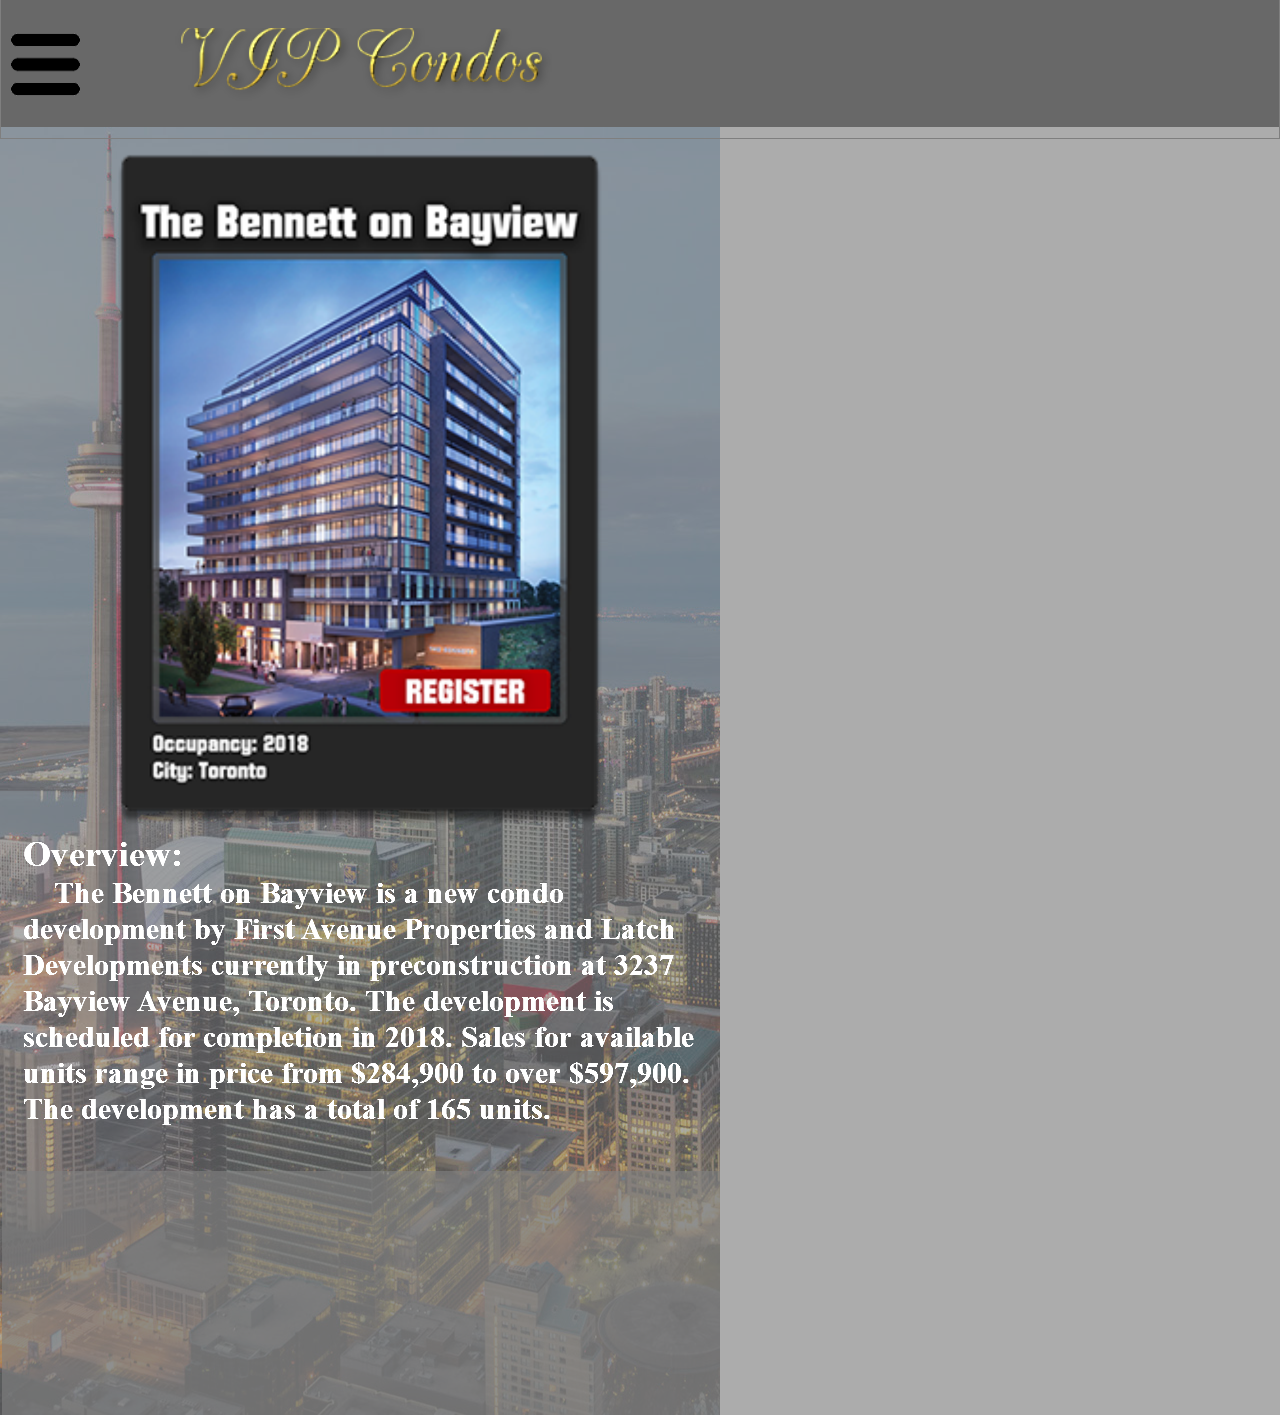
<file: phone/new-projects.html>
<!DOCTYPE html>
<html class="nojs html css_verticalspacer" lang="en-US">
 <head>

  <meta http-equiv="Content-type" content="text/html;charset=UTF-8"/>
  <meta name="generator" content="2017.0.0.363"/>
  <meta name="viewport" content="width=720"/>
  
  <script type="text/javascript">
   // Update the 'nojs'/'js' class on the html node
document.documentElement.className = document.documentElement.className.replace(/\bnojs\b/g, 'js');

// Check that all required assets are uploaded and up-to-date
if(typeof Muse == "undefined") window.Muse = {}; window.Muse.assets = {"required":["museutils.js", "museconfig.js", "jquery.watch.js", "jquery.musemenu.js", "webpro.js", "musewpdisclosure.js", "require.js", "new-projects.css"], "outOfDate":[]};
</script>
  
  <link rel="canonical" href="http://vipcondos.co/new-projects.html"/>
  <title>New Projects</title>
  <!-- CSS -->
  <link rel="stylesheet" type="text/css" href="../css/site_global.css?crc=443350757"/>
  <link rel="stylesheet" type="text/css" href="css/new-projects.css?crc=4039657086" id="pagesheet"/>
  <!-- JS includes -->
  <!--[if lt IE 9]>
  <script src="../scripts/html5shiv.js?crc=4241844378" type="text/javascript"></script>
  <![endif]-->
    <!--custom head HTML-->
  <script>
  (function(i,s,o,g,r,a,m){i['GoogleAnalyticsObject']=r;i[r]=i[r]||function(){
  (i[r].q=i[r].q||[]).push(arguments)},i[r].l=1*new Date();a=s.createElement(o),
  m=s.getElementsByTagName(o)[0];a.async=1;a.src=g;m.parentNode.insertBefore(a,m)
  })(window,document,'script','https://www.google-analytics.com/analytics.js','ga');
  ga('create', 'UA-68273724-1', 'auto');
  ga('send', 'pageview');
</script>
 </head>
 <body>

  <div class="clearfix" id="page"><!-- group -->
   <div class="clip_frame grpelem" id="u5114"><!-- image -->
    <img class="block" id="u5114_img" src="../images/toronto-crop-u5114.jpg?crc=4181669763" alt="" width="721" height="1289"/>
   </div>
   <div class="browser_width grpelem" id="u4924-bw">
    <div id="u4924"><!-- simple frame --></div>
   </div>
   <div class="grpelem" id="u4916"><!-- simple frame --></div>
   <a class="nonblock nontext grpelem" id="u4865" href="bennett-on-bayview.html"><!-- rasterized frame --><div id="u4865_img"></div></a>
   <img class="grpelem" id="u4866-6" alt="Overview: The Bennett on Bayview is a new condo development by First Avenue Properties and Latch Developments currently in preconstruction at 3237 Bayview Avenue, Toronto. The development is scheduled for completion in 2018. Sales for available units range in price from $284,900 to over $597,900. The development has a total of 165 units." width="674" height="295" src="../images/u4866-6.png?crc=3764503636"/><!-- rasterized frame -->
   <div class="browser_width grpelem" id="u6069-bw">
    <div id="u6069"><!-- simple frame --></div>
   </div>
   <div class="clip_frame clearfix grpelem" id="u6070"><!-- image -->
    <img class="position_content" id="u6070_img" src="../images/vip%20condos.png?crc=405513102" alt="" width="381" height="87"/>
   </div>
   <div class="accordion_wrapper grpelem" id="accordionu7149wrapper"><!-- vertical box -->
    <div class="browser_width" id="accordionu7149-bw">
     <ul class="AccordionWidget clearfix" id="accordionu7149"><!-- column -->
      <li class="AccordionPanel clearfix colelem100" id="u7150"><!-- vertical box --><div class="AccordionPanelTab colelem" id="u7181"><!-- state-based BG images --><img alt="﷯" src="../images/blank.gif?crc=4208392903"/><div class="fluid_height_spacer"></div></div><div class="AccordionPanelContent disn clearfix colelem100" id="u7151"><!-- group --><nav class="MenuBar clearfix grpelem" id="menuu7152"><!-- vertical box --><div class="MenuItemContainer borderbox clearfix colelem" id="u7167"><!-- horizontal box --><a class="nonblock nontext MenuItem MenuItemWithSubMenu borderbox clearfix grpelem" id="u7168" href="index.html"><!-- horizontal box --><div class="MenuItemLabel borderbox clearfix grpelem" id="u7169-4"><!-- content --><p>Home</p></div></a></div><div class="MenuItemContainer borderbox clearfix colelem" id="u7153"><!-- horizontal box --><a class="nonblock nontext MenuItem MenuItemWithSubMenu MuseMenuActive borderbox clearfix grpelem" id="u7154" href="new-projects.html"><!-- horizontal box --><div class="MenuItemLabel borderbox clearfix grpelem" id="u7156-4"><!-- content --><p>New Projects</p></div></a></div><div class="MenuItemContainer borderbox clearfix colelem" id="u7160"><!-- horizontal box --><a class="nonblock nontext MenuItem MenuItemWithSubMenu borderbox clearfix grpelem" id="u7163" href="upcoming-projects.html"><!-- horizontal box --><div class="MenuItemLabel borderbox clearfix grpelem" id="u7166-4"><!-- content --><p>Upcoming Projects</p></div></a></div><div class="MenuItemContainer borderbox clearfix colelem" id="u7174"><!-- horizontal box --><a class="nonblock nontext MenuItem MenuItemWithSubMenu borderbox clearfix grpelem" id="u7175" href="contact.html"><!-- horizontal box --><div class="MenuItemLabel borderbox clearfix grpelem" id="u7178-4"><!-- content --><p>Contact</p></div></a></div></nav></div></li>
     </ul>
    </div>
   </div>
   <div class="verticalspacer" data-offset-top="1415" data-content-above-spacer="1415" data-content-below-spacer="0"></div>
  </div>
  <div class="preload_images">
   <img class="preload" src="../images/u7181-r.png?crc=63422059" alt=""/>
   <img class="preload" src="../images/u7181-m.png?crc=63422059" alt=""/>
   <img class="preload" src="../images/u7181-a.png?crc=63422059" alt=""/>
  </div>
  <!-- Other scripts -->
  <script type="text/javascript">
   window.Muse.assets.check=function(d){if(!window.Muse.assets.checked){window.Muse.assets.checked=!0;var b={},c=function(a,b){if(window.getComputedStyle){var c=window.getComputedStyle(a,null);return c&&c.getPropertyValue(b)||c&&c[b]||""}if(document.documentElement.currentStyle)return(c=a.currentStyle)&&c[b]||a.style&&a.style[b]||"";return""},a=function(a){if(a.match(/^rgb/))return a=a.replace(/\s+/g,"").match(/([\d\,]+)/gi)[0].split(","),(parseInt(a[0])<<16)+(parseInt(a[1])<<8)+parseInt(a[2]);if(a.match(/^\#/))return parseInt(a.substr(1),
16);return 0},g=function(g){for(var f=document.getElementsByTagName("link"),h=0;h<f.length;h++)if("text/css"==f[h].type){var i=(f[h].href||"").match(/\/?css\/([\w\-]+\.css)\?crc=(\d+)/);if(!i||!i[1]||!i[2])break;b[i[1]]=i[2]}f=document.createElement("div");f.className="version";f.style.cssText="display:none; width:1px; height:1px;";document.getElementsByTagName("body")[0].appendChild(f);for(h=0;h<Muse.assets.required.length;){var i=Muse.assets.required[h],l=i.match(/([\w\-\.]+)\.(\w+)$/),k=l&&l[1]?
l[1]:null,l=l&&l[2]?l[2]:null;switch(l.toLowerCase()){case "css":k=k.replace(/\W/gi,"_").replace(/^([^a-z])/gi,"_$1");f.className+=" "+k;k=a(c(f,"color"));l=a(c(f,"backgroundColor"));k!=0||l!=0?(Muse.assets.required.splice(h,1),"undefined"!=typeof b[i]&&(k!=b[i]>>>24||l!=(b[i]&16777215))&&Muse.assets.outOfDate.push(i)):h++;f.className="version";break;case "js":h++;break;default:throw Error("Unsupported file type: "+l);}}d?d().jquery!="1.8.3"&&Muse.assets.outOfDate.push("jquery-1.8.3.min.js"):Muse.assets.required.push("jquery-1.8.3.min.js");
f.parentNode.removeChild(f);if(Muse.assets.outOfDate.length||Muse.assets.required.length)f="Some files on the server may be missing or incorrect. Clear browser cache and try again. If the problem persists please contact website author.",g&&Muse.assets.outOfDate.length&&(f+="\nOut of date: "+Muse.assets.outOfDate.join(",")),g&&Muse.assets.required.length&&(f+="\nMissing: "+Muse.assets.required.join(",")),alert(f)};location&&location.search&&location.search.match&&location.search.match(/muse_debug/gi)?setTimeout(function(){g(!0)},5E3):g()}};
var muse_init=function(){require.config({baseUrl:"../"});require(["jquery","museutils","whatinput","jquery.watch","jquery.musemenu","webpro","musewpdisclosure"],function(d){var $ = d;$(document).ready(function(){try{
window.Muse.assets.check($);/* body */
Muse.Utils.transformMarkupToFixBrowserProblemsPreInit();/* body */
Muse.Utils.prepHyperlinks(true);/* body */
Muse.Utils.resizeHeight('.browser_width');/* resize height */
Muse.Utils.requestAnimationFrame(function() { $('body').addClass('initialized'); });/* mark body as initialized */
Muse.Utils.fullPage('#page');/* 100% height page */
Muse.Utils.initWidget('.MenuBar', ['#bp_infinity'], function(elem) { return $(elem).museMenu(); });/* unifiedNavBar */
Muse.Utils.initWidget('#accordionu7149', ['#bp_infinity'], function(elem) { return new WebPro.Widget.Accordion(elem, {canCloseAll:true,defaultIndex:-1}); });/* #accordionu7149 */
Muse.Utils.showWidgetsWhenReady();/* body */
Muse.Utils.transformMarkupToFixBrowserProblems();/* body */
}catch(b){if(b&&"function"==typeof b.notify?b.notify():Muse.Assert.fail("Error calling selector function: "+b),false)throw b;}})})};

</script>
  <!-- RequireJS script -->
  <script src="../scripts/require.js?crc=244322403" type="text/javascript" async data-main="../scripts/museconfig.js?crc=36584860" onload="if (requirejs) requirejs.onError = function(requireType, requireModule) { if (requireType && requireType.toString && requireType.toString().indexOf && 0 <= requireType.toString().indexOf('#scripterror')) window.Muse.assets.check(); }" onerror="window.Muse.assets.check();"></script>
   </body>
</html>
</file>
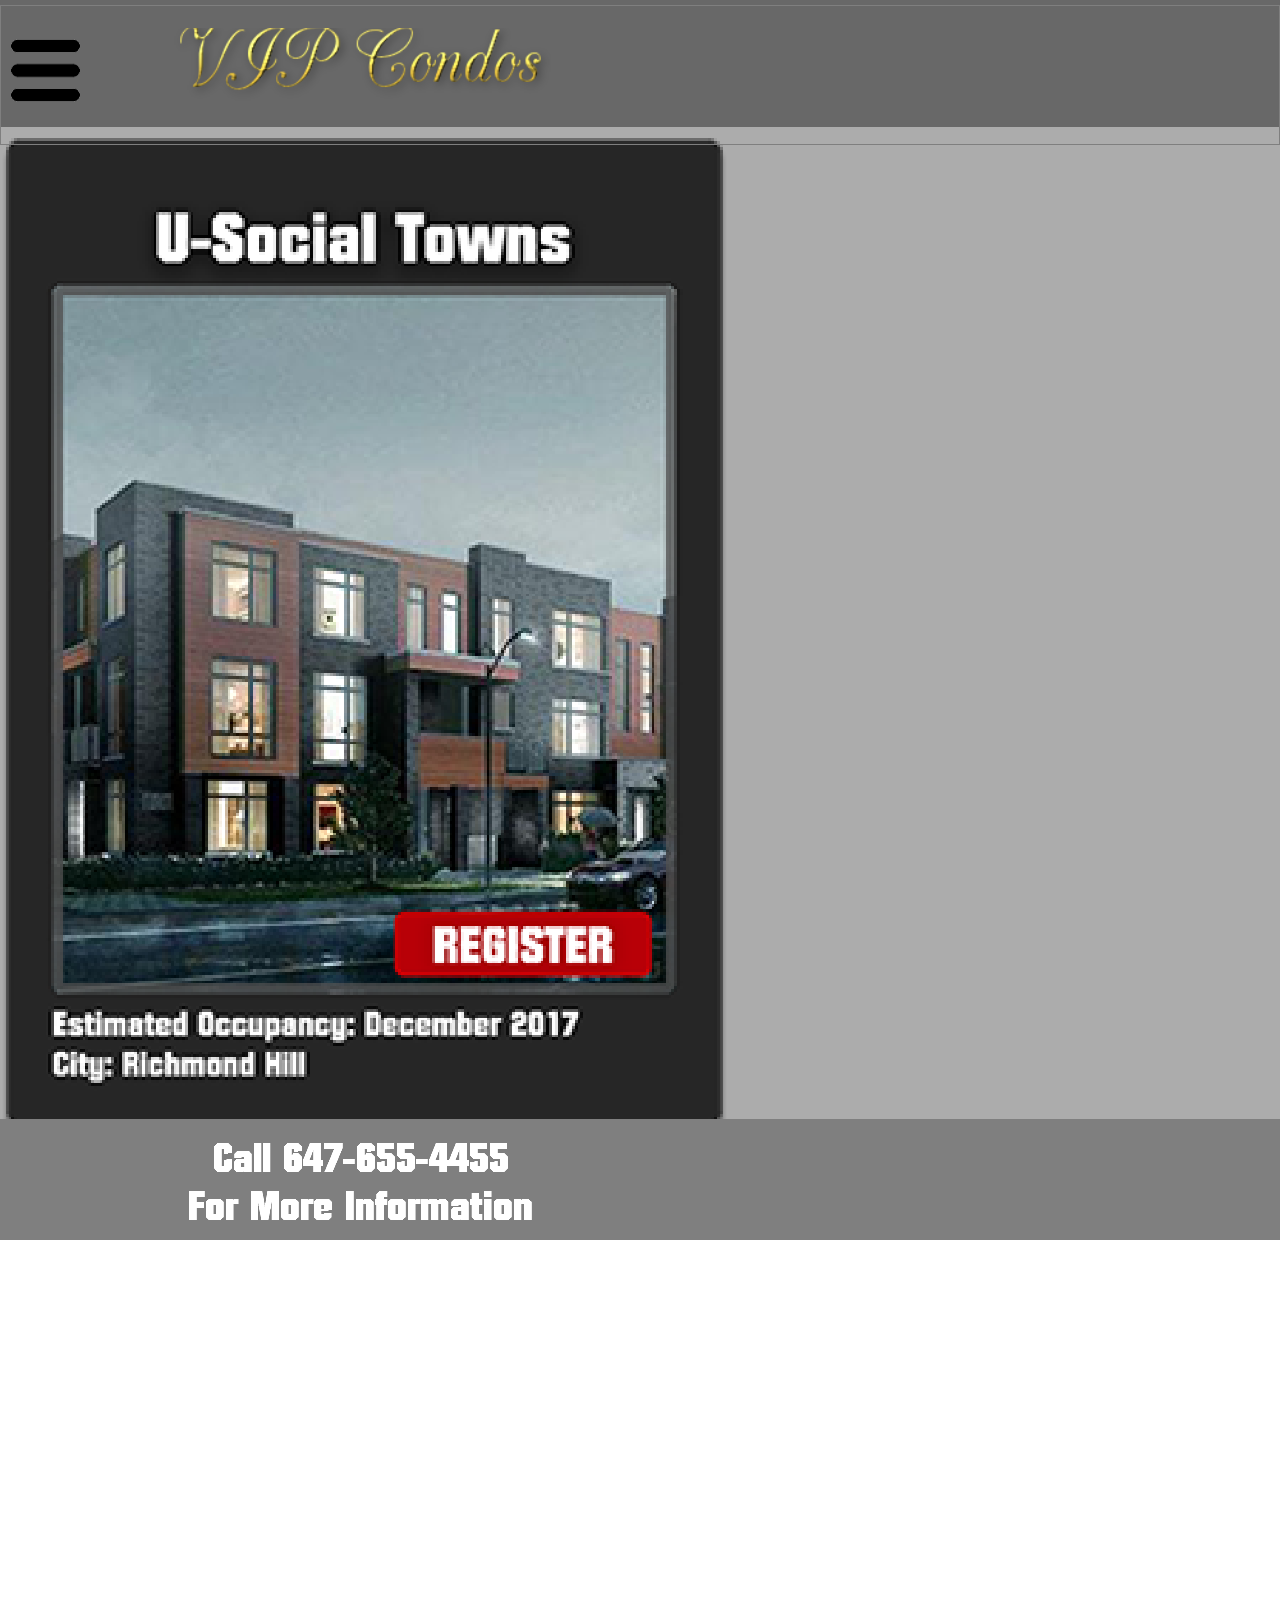
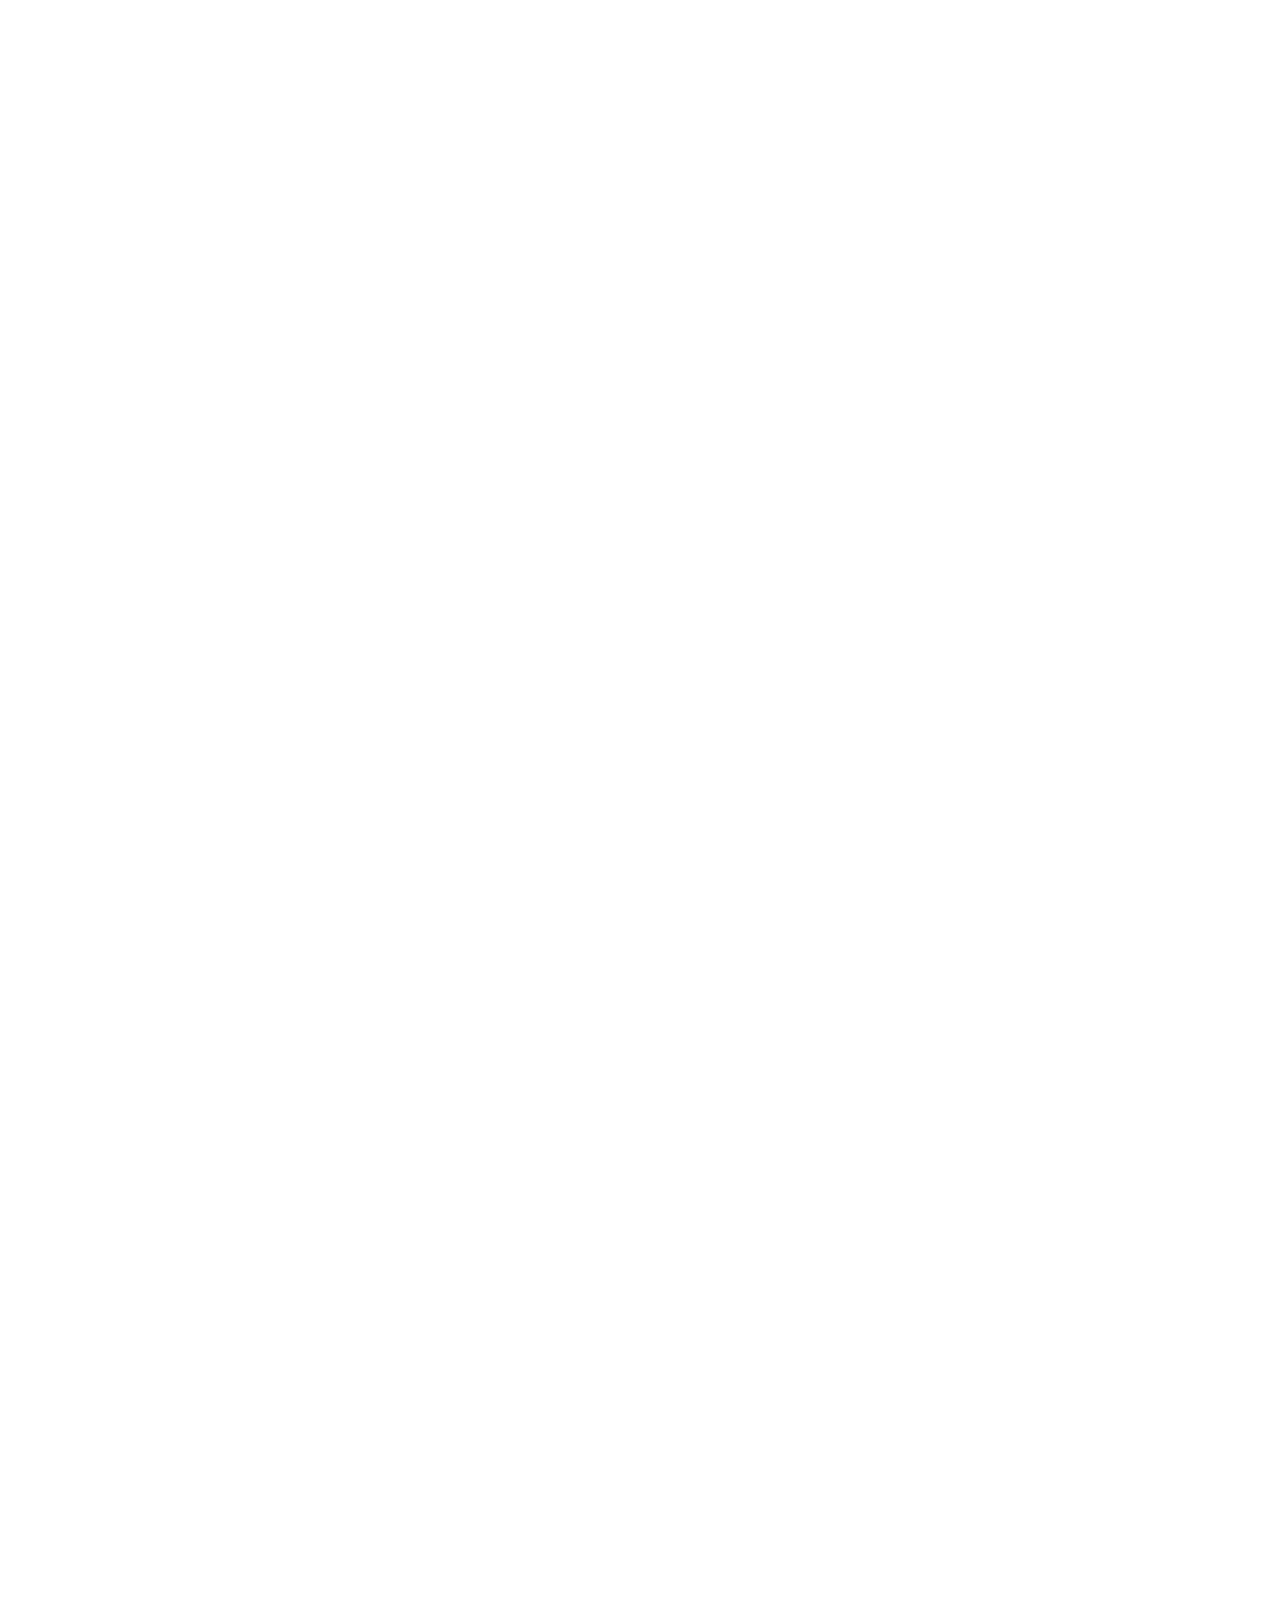
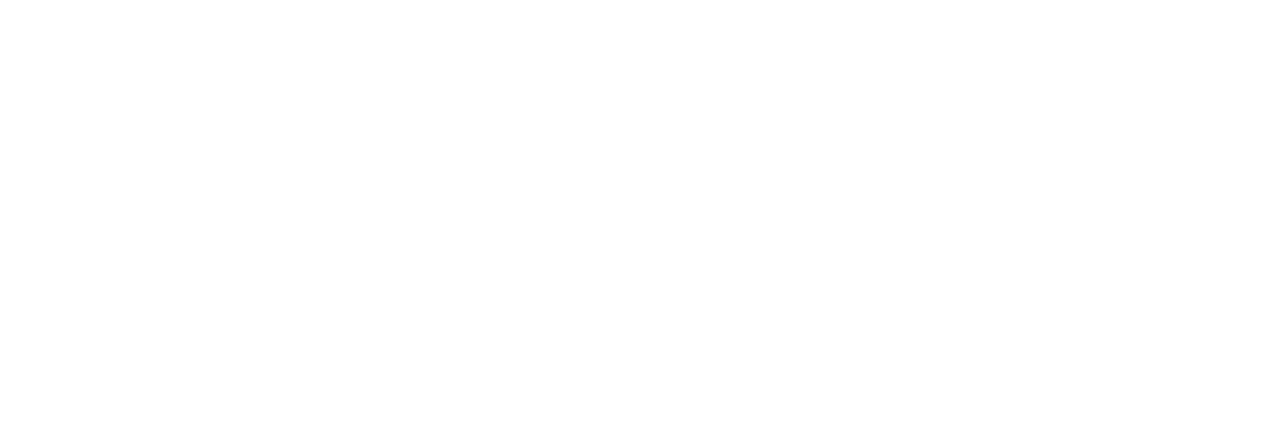
<file: phone/u-social-towns.html>
<!DOCTYPE html>
<html class="nojs html css_verticalspacer" lang="en-US">
 <head>

  <meta http-equiv="Content-type" content="text/html;charset=UTF-8"/>
  <meta name="generator" content="2017.0.0.363"/>
  <meta name="viewport" content="width=720"/>
  
  <script type="text/javascript">
   // Update the 'nojs'/'js' class on the html node
document.documentElement.className = document.documentElement.className.replace(/\bnojs\b/g, 'js');

// Check that all required assets are uploaded and up-to-date
if(typeof Muse == "undefined") window.Muse = {}; window.Muse.assets = {"required":["museutils.js", "museconfig.js", "jquery.watch.js", "jquery.musemenu.js", "webpro.js", "musewpdisclosure.js", "require.js", "u-social-towns.css"], "outOfDate":[]};
</script>
  
  <link rel="canonical" href="http://vipcondos.co/u-social-towns.html"/>
  <title>U-Social Towns</title>
  <!-- CSS -->
  <link rel="stylesheet" type="text/css" href="../css/site_global.css?crc=443350757"/>
  <link rel="stylesheet" type="text/css" href="css/u-social-towns.css?crc=447109634" id="pagesheet"/>
  <!-- JS includes -->
  <!--[if lt IE 9]>
  <script src="../scripts/html5shiv.js?crc=4241844378" type="text/javascript"></script>
  <![endif]-->
    <!--custom head HTML-->
  <script>
  (function(i,s,o,g,r,a,m){i['GoogleAnalyticsObject']=r;i[r]=i[r]||function(){
  (i[r].q=i[r].q||[]).push(arguments)},i[r].l=1*new Date();a=s.createElement(o),
  m=s.getElementsByTagName(o)[0];a.async=1;a.src=g;m.parentNode.insertBefore(a,m)
  })(window,document,'script','https://www.google-analytics.com/analytics.js','ga');
  ga('create', 'UA-68273724-1', 'auto');
  ga('send', 'pageview');
</script>
 </head>
 <body>

  <div class="clearfix" id="page"><!-- group -->
   <div class="browser_width grpelem" id="u4964-bw">
    <div id="u4964"><!-- simple frame --></div>
   </div>
   <div class="browser_width grpelem" id="u5081-bw">
    <div id="u5081"><!-- custom html -->
     <iframe src="http://www.vickygill.ca/show/pre-construction-condo/856498/" width="720" height="2600" marginwidth="0" marginheight="0" frameborder="no" scrolling="no" style="border:0px;"></iframe>
    </div>
   </div>
   <div class="grpelem" id="u5078"><!-- rasterized frame --></div>
   <div class="browser_width grpelem" id="u6664-bw">
    <div id="u6664"><!-- simple frame --></div>
   </div>
   <div class="clip_frame clearfix grpelem" id="u6665"><!-- image -->
    <img class="position_content" id="u6665_img" src="../images/vip%20condos.png?crc=405513102" alt="" width="381" height="87"/>
   </div>
   <div class="accordion_wrapper grpelem" id="accordionu7040wrapper"><!-- vertical box -->
    <div class="browser_width" id="accordionu7040-bw">
     <ul class="AccordionWidget clearfix" id="accordionu7040"><!-- column -->
      <li class="AccordionPanel clearfix colelem100" id="u7041"><!-- vertical box --><div class="AccordionPanelTab colelem" id="u7072"><!-- state-based BG images --><img alt="﷯" src="../images/blank.gif?crc=4208392903"/><div class="fluid_height_spacer"></div></div><div class="AccordionPanelContent disn clearfix colelem100" id="u7042"><!-- group --><nav class="MenuBar clearfix grpelem" id="menuu7043"><!-- vertical box --><div class="MenuItemContainer borderbox clearfix colelem" id="u7058"><!-- horizontal box --><a class="nonblock nontext MenuItem MenuItemWithSubMenu borderbox clearfix grpelem" id="u7059" href="index.html"><!-- horizontal box --><div class="MenuItemLabel borderbox clearfix grpelem" id="u7060-4"><!-- content --><p>Home</p></div></a></div><div class="MenuItemContainer borderbox clearfix colelem" id="u7044"><!-- horizontal box --><a class="nonblock nontext MenuItem MenuItemWithSubMenu borderbox clearfix grpelem" id="u7045" href="new-projects.html"><!-- horizontal box --><div class="MenuItemLabel borderbox clearfix grpelem" id="u7047-4"><!-- content --><p>New Projects</p></div></a></div><div class="MenuItemContainer borderbox clearfix colelem" id="u7051"><!-- horizontal box --><a class="nonblock nontext MenuItem MenuItemWithSubMenu borderbox clearfix grpelem" id="u7054" href="upcoming-projects.html"><!-- horizontal box --><div class="MenuItemLabel borderbox clearfix grpelem" id="u7057-4"><!-- content --><p>Upcoming Projects</p></div></a></div><div class="MenuItemContainer borderbox clearfix colelem" id="u7065"><!-- horizontal box --><a class="nonblock nontext MenuItem MenuItemWithSubMenu borderbox clearfix grpelem" id="u7066" href="contact.html"><!-- horizontal box --><div class="MenuItemLabel borderbox clearfix grpelem" id="u7069-4"><!-- content --><p>Contact</p></div></a></div></nav></div></li>
     </ul>
    </div>
   </div>
   <div class="browser_width grpelem" id="u7488-bw">
    <div class="clearfix" id="u7488"><!-- group -->
     <img class="grpelem" id="u7489-6" alt="Call 647-655-4455 For More Information" width="449" height="96" src="../images/u7489-6.png?crc=4040248220"/><!-- rasterized frame -->
    </div>
   </div>
   <div class="verticalspacer" data-offset-top="3629" data-content-above-spacer="3628" data-content-below-spacer="0"></div>
  </div>
  <div class="preload_images">
   <img class="preload" src="../images/u7072-r.png?crc=63422059" alt=""/>
   <img class="preload" src="../images/u7072-m.png?crc=63422059" alt=""/>
   <img class="preload" src="../images/u7072-a.png?crc=63422059" alt=""/>
  </div>
  <!-- Other scripts -->
  <script type="text/javascript">
   window.Muse.assets.check=function(d){if(!window.Muse.assets.checked){window.Muse.assets.checked=!0;var b={},c=function(a,b){if(window.getComputedStyle){var c=window.getComputedStyle(a,null);return c&&c.getPropertyValue(b)||c&&c[b]||""}if(document.documentElement.currentStyle)return(c=a.currentStyle)&&c[b]||a.style&&a.style[b]||"";return""},a=function(a){if(a.match(/^rgb/))return a=a.replace(/\s+/g,"").match(/([\d\,]+)/gi)[0].split(","),(parseInt(a[0])<<16)+(parseInt(a[1])<<8)+parseInt(a[2]);if(a.match(/^\#/))return parseInt(a.substr(1),
16);return 0},g=function(g){for(var f=document.getElementsByTagName("link"),h=0;h<f.length;h++)if("text/css"==f[h].type){var i=(f[h].href||"").match(/\/?css\/([\w\-]+\.css)\?crc=(\d+)/);if(!i||!i[1]||!i[2])break;b[i[1]]=i[2]}f=document.createElement("div");f.className="version";f.style.cssText="display:none; width:1px; height:1px;";document.getElementsByTagName("body")[0].appendChild(f);for(h=0;h<Muse.assets.required.length;){var i=Muse.assets.required[h],l=i.match(/([\w\-\.]+)\.(\w+)$/),k=l&&l[1]?
l[1]:null,l=l&&l[2]?l[2]:null;switch(l.toLowerCase()){case "css":k=k.replace(/\W/gi,"_").replace(/^([^a-z])/gi,"_$1");f.className+=" "+k;k=a(c(f,"color"));l=a(c(f,"backgroundColor"));k!=0||l!=0?(Muse.assets.required.splice(h,1),"undefined"!=typeof b[i]&&(k!=b[i]>>>24||l!=(b[i]&16777215))&&Muse.assets.outOfDate.push(i)):h++;f.className="version";break;case "js":h++;break;default:throw Error("Unsupported file type: "+l);}}d?d().jquery!="1.8.3"&&Muse.assets.outOfDate.push("jquery-1.8.3.min.js"):Muse.assets.required.push("jquery-1.8.3.min.js");
f.parentNode.removeChild(f);if(Muse.assets.outOfDate.length||Muse.assets.required.length)f="Some files on the server may be missing or incorrect. Clear browser cache and try again. If the problem persists please contact website author.",g&&Muse.assets.outOfDate.length&&(f+="\nOut of date: "+Muse.assets.outOfDate.join(",")),g&&Muse.assets.required.length&&(f+="\nMissing: "+Muse.assets.required.join(",")),alert(f)};location&&location.search&&location.search.match&&location.search.match(/muse_debug/gi)?setTimeout(function(){g(!0)},5E3):g()}};
var muse_init=function(){require.config({baseUrl:"../"});require(["jquery","museutils","whatinput","jquery.watch","jquery.musemenu","webpro","musewpdisclosure"],function(d){var $ = d;$(document).ready(function(){try{
window.Muse.assets.check($);/* body */
Muse.Utils.transformMarkupToFixBrowserProblemsPreInit();/* body */
Muse.Utils.prepHyperlinks(true);/* body */
Muse.Utils.resizeHeight('.browser_width');/* resize height */
Muse.Utils.requestAnimationFrame(function() { $('body').addClass('initialized'); });/* mark body as initialized */
Muse.Utils.fullPage('#page');/* 100% height page */
Muse.Utils.initWidget('.MenuBar', ['#bp_infinity'], function(elem) { return $(elem).museMenu(); });/* unifiedNavBar */
Muse.Utils.initWidget('#accordionu7040', ['#bp_infinity'], function(elem) { return new WebPro.Widget.Accordion(elem, {canCloseAll:true,defaultIndex:-1}); });/* #accordionu7040 */
Muse.Utils.showWidgetsWhenReady();/* body */
Muse.Utils.transformMarkupToFixBrowserProblems();/* body */
}catch(b){if(b&&"function"==typeof b.notify?b.notify():Muse.Assert.fail("Error calling selector function: "+b),false)throw b;}})})};

</script>
  <!-- RequireJS script -->
  <script src="../scripts/require.js?crc=244322403" type="text/javascript" async data-main="../scripts/museconfig.js?crc=36584860" onload="if (requirejs) requirejs.onError = function(requireType, requireModule) { if (requireType && requireType.toString && requireType.toString().indexOf && 0 <= requireType.toString().indexOf('#scripterror')) window.Muse.assets.check(); }" onerror="window.Muse.assets.check();"></script>
   </body>
</html>
</file>
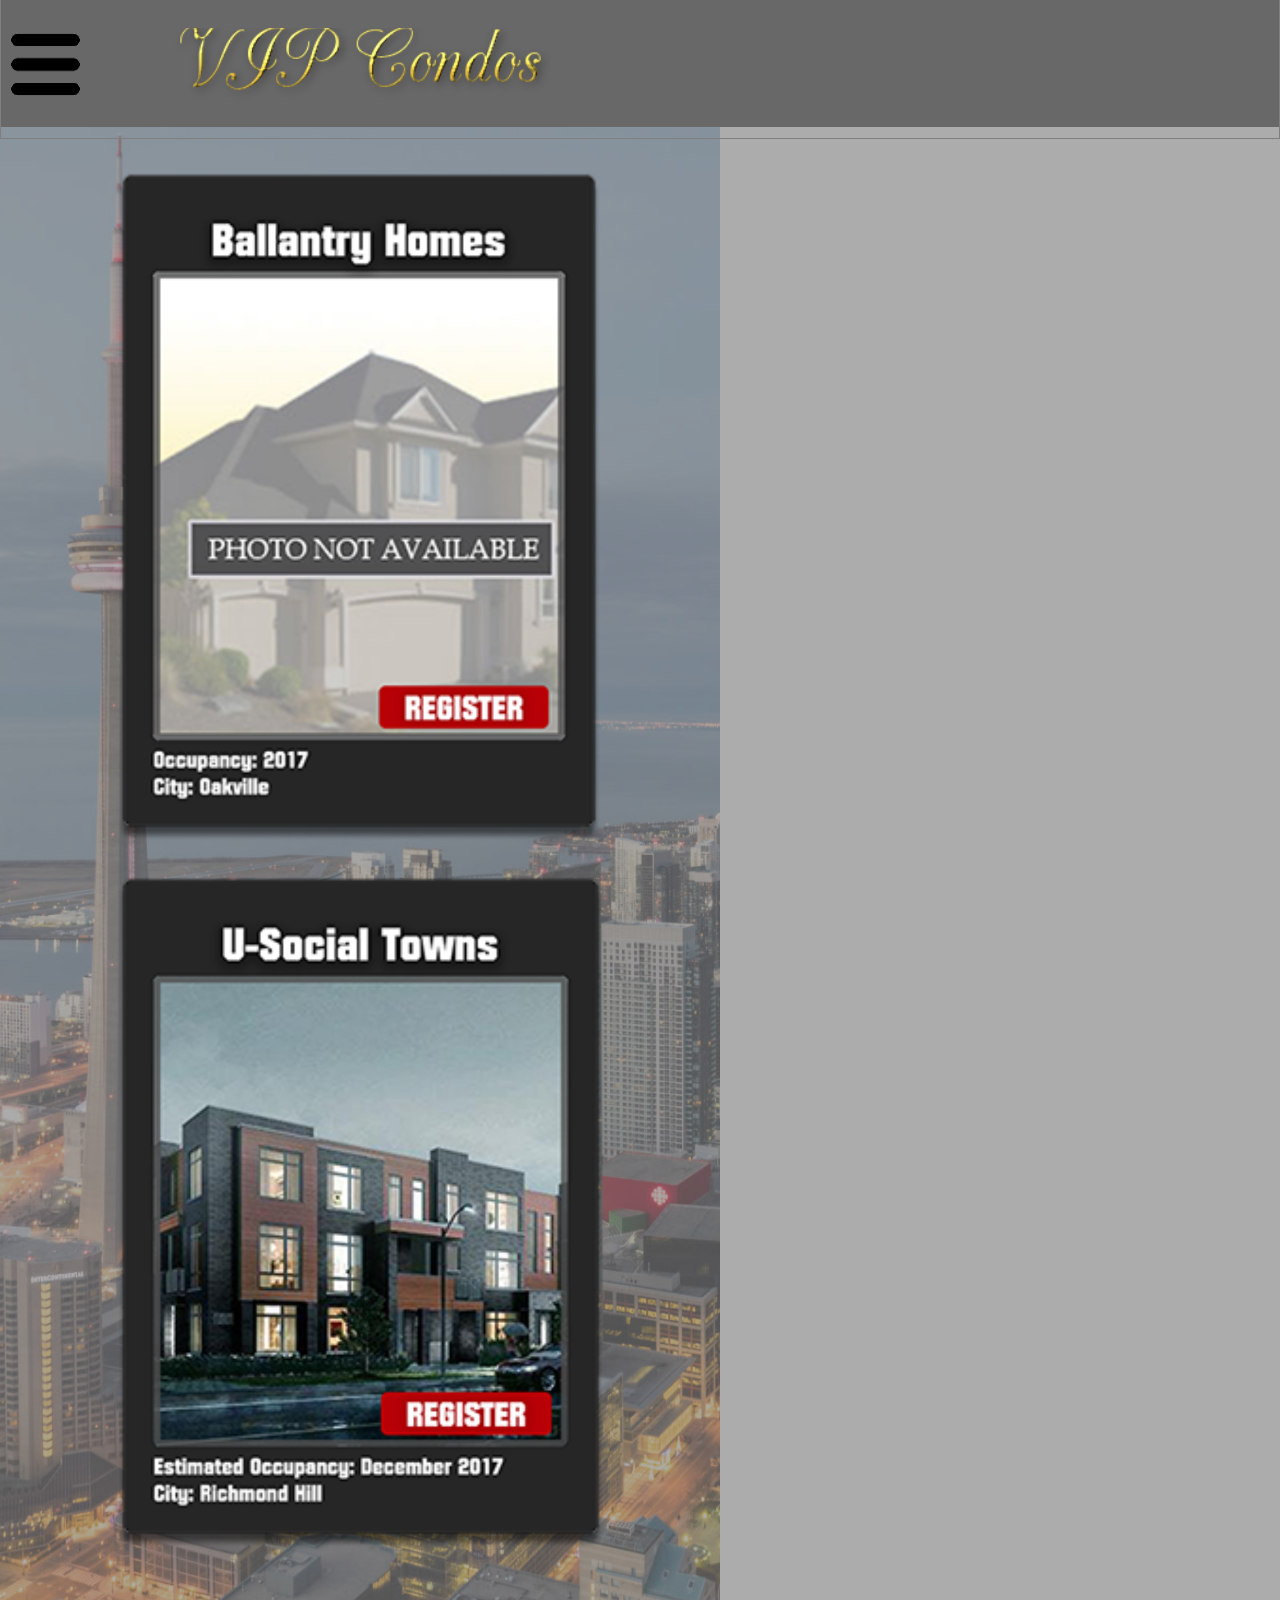
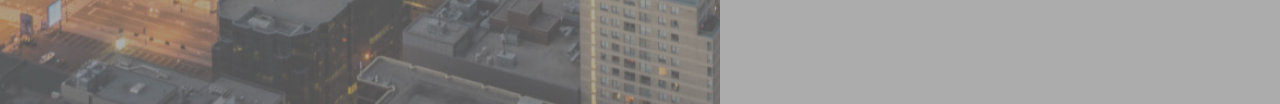
<file: phone/upcoming-projects.html>
<!DOCTYPE html>
<html class="nojs html css_verticalspacer" lang="en-US">
 <head>

  <meta http-equiv="Content-type" content="text/html;charset=UTF-8"/>
  <meta name="generator" content="2017.0.0.363"/>
  <meta name="viewport" content="width=720"/>
  
  <script type="text/javascript">
   // Update the 'nojs'/'js' class on the html node
document.documentElement.className = document.documentElement.className.replace(/\bnojs\b/g, 'js');

// Check that all required assets are uploaded and up-to-date
if(typeof Muse == "undefined") window.Muse = {}; window.Muse.assets = {"required":["museutils.js", "museconfig.js", "jquery.watch.js", "jquery.musemenu.js", "webpro.js", "musewpdisclosure.js", "require.js", "upcoming-projects.css"], "outOfDate":[]};
</script>
  
  <link rel="canonical" href="http://vipcondos.co/upcoming-projects.html"/>
  <title>Upcoming Projects</title>
  <!-- CSS -->
  <link rel="stylesheet" type="text/css" href="../css/site_global.css?crc=443350757"/>
  <link rel="stylesheet" type="text/css" href="css/upcoming-projects.css?crc=422667289" id="pagesheet"/>
  <!-- JS includes -->
  <!--[if lt IE 9]>
  <script src="../scripts/html5shiv.js?crc=4241844378" type="text/javascript"></script>
  <![endif]-->
    <!--custom head HTML-->
  <script>
  (function(i,s,o,g,r,a,m){i['GoogleAnalyticsObject']=r;i[r]=i[r]||function(){
  (i[r].q=i[r].q||[]).push(arguments)},i[r].l=1*new Date();a=s.createElement(o),
  m=s.getElementsByTagName(o)[0];a.async=1;a.src=g;m.parentNode.insertBefore(a,m)
  })(window,document,'script','https://www.google-analytics.com/analytics.js','ga');
  ga('create', 'UA-68273724-1', 'auto');
  ga('send', 'pageview');
</script>
 </head>
 <body>

  <div class="clearfix" id="page"><!-- group -->
   <div class="clip_frame clearfix grpelem" id="u5121"><!-- image -->
    <img class="position_content" id="u5121_img" src="../images/toronto.jpg?crc=4085625903" alt="" width="2272" height="1577"/>
   </div>
   <div class="browser_width grpelem" id="u4944-bw">
    <div id="u4944"><!-- simple frame --></div>
   </div>
   <a class="nonblock nontext grpelem" id="u5052" href="ballantry-homes.html"><!-- rasterized frame --><div id="u5052_img"></div></a>
   <a class="nonblock nontext grpelem" id="u5053" href="u-social-towns.html"><!-- rasterized frame --><div id="u5053_img"></div></a>
   <div class="browser_width grpelem" id="u6188-bw">
    <div id="u6188"><!-- simple frame --></div>
   </div>
   <div class="clip_frame clearfix grpelem" id="u6189"><!-- image -->
    <img class="position_content" id="u6189_img" src="../images/vip%20condos.png?crc=405513102" alt="" width="381" height="87"/>
   </div>
   <div class="accordion_wrapper grpelem" id="accordionu7258wrapper"><!-- vertical box -->
    <div class="browser_width" id="accordionu7258-bw">
     <ul class="AccordionWidget clearfix" id="accordionu7258"><!-- column -->
      <li class="AccordionPanel clearfix colelem100" id="u7259"><!-- vertical box --><div class="AccordionPanelTab colelem" id="u7290"><!-- state-based BG images --><img alt="﷯" src="../images/blank.gif?crc=4208392903"/><div class="fluid_height_spacer"></div></div><div class="AccordionPanelContent disn clearfix colelem100" id="u7260"><!-- group --><nav class="MenuBar clearfix grpelem" id="menuu7261"><!-- vertical box --><div class="MenuItemContainer borderbox clearfix colelem" id="u7276"><!-- horizontal box --><a class="nonblock nontext MenuItem MenuItemWithSubMenu borderbox clearfix grpelem" id="u7277" href="index.html"><!-- horizontal box --><div class="MenuItemLabel borderbox clearfix grpelem" id="u7278-4"><!-- content --><p>Home</p></div></a></div><div class="MenuItemContainer borderbox clearfix colelem" id="u7262"><!-- horizontal box --><a class="nonblock nontext MenuItem MenuItemWithSubMenu borderbox clearfix grpelem" id="u7263" href="new-projects.html"><!-- horizontal box --><div class="MenuItemLabel borderbox clearfix grpelem" id="u7265-4"><!-- content --><p>New Projects</p></div></a></div><div class="MenuItemContainer borderbox clearfix colelem" id="u7269"><!-- horizontal box --><a class="nonblock nontext MenuItem MenuItemWithSubMenu MuseMenuActive borderbox clearfix grpelem" id="u7272" href="upcoming-projects.html"><!-- horizontal box --><div class="MenuItemLabel borderbox clearfix grpelem" id="u7275-4"><!-- content --><p>Upcoming Projects</p></div></a></div><div class="MenuItemContainer borderbox clearfix colelem" id="u7283"><!-- horizontal box --><a class="nonblock nontext MenuItem MenuItemWithSubMenu borderbox clearfix grpelem" id="u7284" href="contact.html"><!-- horizontal box --><div class="MenuItemLabel borderbox clearfix grpelem" id="u7287-4"><!-- content --><p>Contact</p></div></a></div></nav></div></li>
     </ul>
    </div>
   </div>
   <div class="verticalspacer" data-offset-top="1704" data-content-above-spacer="1704" data-content-below-spacer="0"></div>
  </div>
  <div class="preload_images">
   <img class="preload" src="../images/u7290-r.png?crc=63422059" alt=""/>
   <img class="preload" src="../images/u7290-m.png?crc=63422059" alt=""/>
   <img class="preload" src="../images/u7290-a.png?crc=63422059" alt=""/>
  </div>
  <!-- Other scripts -->
  <script type="text/javascript">
   window.Muse.assets.check=function(d){if(!window.Muse.assets.checked){window.Muse.assets.checked=!0;var b={},c=function(a,b){if(window.getComputedStyle){var c=window.getComputedStyle(a,null);return c&&c.getPropertyValue(b)||c&&c[b]||""}if(document.documentElement.currentStyle)return(c=a.currentStyle)&&c[b]||a.style&&a.style[b]||"";return""},a=function(a){if(a.match(/^rgb/))return a=a.replace(/\s+/g,"").match(/([\d\,]+)/gi)[0].split(","),(parseInt(a[0])<<16)+(parseInt(a[1])<<8)+parseInt(a[2]);if(a.match(/^\#/))return parseInt(a.substr(1),
16);return 0},g=function(g){for(var f=document.getElementsByTagName("link"),h=0;h<f.length;h++)if("text/css"==f[h].type){var i=(f[h].href||"").match(/\/?css\/([\w\-]+\.css)\?crc=(\d+)/);if(!i||!i[1]||!i[2])break;b[i[1]]=i[2]}f=document.createElement("div");f.className="version";f.style.cssText="display:none; width:1px; height:1px;";document.getElementsByTagName("body")[0].appendChild(f);for(h=0;h<Muse.assets.required.length;){var i=Muse.assets.required[h],l=i.match(/([\w\-\.]+)\.(\w+)$/),k=l&&l[1]?
l[1]:null,l=l&&l[2]?l[2]:null;switch(l.toLowerCase()){case "css":k=k.replace(/\W/gi,"_").replace(/^([^a-z])/gi,"_$1");f.className+=" "+k;k=a(c(f,"color"));l=a(c(f,"backgroundColor"));k!=0||l!=0?(Muse.assets.required.splice(h,1),"undefined"!=typeof b[i]&&(k!=b[i]>>>24||l!=(b[i]&16777215))&&Muse.assets.outOfDate.push(i)):h++;f.className="version";break;case "js":h++;break;default:throw Error("Unsupported file type: "+l);}}d?d().jquery!="1.8.3"&&Muse.assets.outOfDate.push("jquery-1.8.3.min.js"):Muse.assets.required.push("jquery-1.8.3.min.js");
f.parentNode.removeChild(f);if(Muse.assets.outOfDate.length||Muse.assets.required.length)f="Some files on the server may be missing or incorrect. Clear browser cache and try again. If the problem persists please contact website author.",g&&Muse.assets.outOfDate.length&&(f+="\nOut of date: "+Muse.assets.outOfDate.join(",")),g&&Muse.assets.required.length&&(f+="\nMissing: "+Muse.assets.required.join(",")),alert(f)};location&&location.search&&location.search.match&&location.search.match(/muse_debug/gi)?setTimeout(function(){g(!0)},5E3):g()}};
var muse_init=function(){require.config({baseUrl:"../"});require(["jquery","museutils","whatinput","jquery.watch","jquery.musemenu","webpro","musewpdisclosure"],function(d){var $ = d;$(document).ready(function(){try{
window.Muse.assets.check($);/* body */
Muse.Utils.transformMarkupToFixBrowserProblemsPreInit();/* body */
Muse.Utils.prepHyperlinks(true);/* body */
Muse.Utils.resizeHeight('.browser_width');/* resize height */
Muse.Utils.requestAnimationFrame(function() { $('body').addClass('initialized'); });/* mark body as initialized */
Muse.Utils.fullPage('#page');/* 100% height page */
Muse.Utils.initWidget('.MenuBar', ['#bp_infinity'], function(elem) { return $(elem).museMenu(); });/* unifiedNavBar */
Muse.Utils.initWidget('#accordionu7258', ['#bp_infinity'], function(elem) { return new WebPro.Widget.Accordion(elem, {canCloseAll:true,defaultIndex:-1}); });/* #accordionu7258 */
Muse.Utils.showWidgetsWhenReady();/* body */
Muse.Utils.transformMarkupToFixBrowserProblems();/* body */
}catch(b){if(b&&"function"==typeof b.notify?b.notify():Muse.Assert.fail("Error calling selector function: "+b),false)throw b;}})})};

</script>
  <!-- RequireJS script -->
  <script src="../scripts/require.js?crc=244322403" type="text/javascript" async data-main="../scripts/museconfig.js?crc=36584860" onload="if (requirejs) requirejs.onError = function(requireType, requireModule) { if (requireType && requireType.toString && requireType.toString().indexOf && 0 <= requireType.toString().indexOf('#scripterror')) window.Muse.assets.check(); }" onerror="window.Muse.assets.check();"></script>
   </body>
</html>
</file>
<file: css/site_global.css>
html{min-height:100%;min-width:100%;-ms-text-size-adjust:none;}body,div,dl,dt,dd,ul,ol,li,nav,h1,h2,h3,h4,h5,h6,pre,code,form,fieldset,legend,input,button,textarea,p,blockquote,th,td,a{margin:0px;padding:0px;border-width:0px;border-style:solid;border-color:transparent;-webkit-transform-origin:left top;-ms-transform-origin:left top;-o-transform-origin:left top;transform-origin:left top;background-repeat:no-repeat;}button.submit-btn{-moz-box-sizing:content-box;-webkit-box-sizing:content-box;box-sizing:content-box;}.transition{-webkit-transition-property:background-image,background-position,background-color,border-color,border-radius,color,font-size,font-style,font-weight,letter-spacing,line-height,text-align,box-shadow,text-shadow,opacity;transition-property:background-image,background-position,background-color,border-color,border-radius,color,font-size,font-style,font-weight,letter-spacing,line-height,text-align,box-shadow,text-shadow,opacity;}.transition *{-webkit-transition:inherit;transition:inherit;}table{border-collapse:collapse;border-spacing:0px;}fieldset,img{border:0px;border-style:solid;-webkit-transform-origin:left top;-ms-transform-origin:left top;-o-transform-origin:left top;transform-origin:left top;}address,caption,cite,code,dfn,em,strong,th,var,optgroup{font-style:inherit;font-weight:inherit;}del,ins{text-decoration:none;}li{list-style:none;}caption,th{text-align:left;}h1,h2,h3,h4,h5,h6{font-size:100%;font-weight:inherit;}input,button,textarea,select,optgroup,option{font-family:inherit;font-size:inherit;font-style:inherit;font-weight:inherit;}.form-grp input,.form-grp textarea{-webkit-appearance:none;-webkit-border-radius:0;}body{font-family:Arial, Helvetica Neue, Helvetica, sans-serif;text-align:left;font-size:14px;line-height:17px;word-wrap:break-word;text-rendering:optimizeLegibility;-moz-font-feature-settings:'liga';-ms-font-feature-settings:'liga';-webkit-font-feature-settings:'liga';font-feature-settings:'liga';}a:link{color:#0000FF;text-decoration:underline;}a:visited{color:#800080;text-decoration:underline;}a:hover{color:#0000FF;text-decoration:underline;}a:active{color:#EE0000;text-decoration:underline;}a.nontext{color:black;text-decoration:none;font-style:normal;font-weight:normal;}.normal_text{color:#000000;direction:ltr;font-family:Arial, Helvetica Neue, Helvetica, sans-serif;font-size:14px;font-style:normal;font-weight:normal;letter-spacing:0px;line-height:17px;text-align:left;text-decoration:none;text-indent:0px;text-transform:none;vertical-align:0px;padding:0px;}.list0 li:before{position:absolute;right:100%;letter-spacing:0px;text-decoration:none;font-weight:normal;font-style:normal;}.rtl-list li:before{right:auto;left:100%;}.nls-None > li:before,.nls-None .list3 > li:before,.nls-None .list6 > li:before{margin-right:6px;content:'•';}.nls-None .list1 > li:before,.nls-None .list4 > li:before,.nls-None .list7 > li:before{margin-right:6px;content:'○';}.nls-None,.nls-None .list1,.nls-None .list2,.nls-None .list3,.nls-None .list4,.nls-None .list5,.nls-None .list6,.nls-None .list7,.nls-None .list8{padding-left:34px;}.nls-None.rtl-list,.nls-None .list1.rtl-list,.nls-None .list2.rtl-list,.nls-None .list3.rtl-list,.nls-None .list4.rtl-list,.nls-None .list5.rtl-list,.nls-None .list6.rtl-list,.nls-None .list7.rtl-list,.nls-None .list8.rtl-list{padding-left:0px;padding-right:34px;}.nls-None .list2 > li:before,.nls-None .list5 > li:before,.nls-None .list8 > li:before{margin-right:6px;content:'-';}.nls-None.rtl-list > li:before,.nls-None .list1.rtl-list > li:before,.nls-None .list2.rtl-list > li:before,.nls-None .list3.rtl-list > li:before,.nls-None .list4.rtl-list > li:before,.nls-None .list5.rtl-list > li:before,.nls-None .list6.rtl-list > li:before,.nls-None .list7.rtl-list > li:before,.nls-None .list8.rtl-list > li:before{margin-right:0px;margin-left:6px;}.TabbedPanelsTab{white-space:nowrap;}.MenuBar .MenuBarView,.MenuBar .SubMenuView{display:block;list-style:none;}.MenuBar .SubMenu{display:none;position:absolute;}.NoWrap{white-space:nowrap;word-wrap:normal;}.rootelem{margin-left:auto;margin-right:auto;}.colelem{display:inline;float:left;clear:both;}.clearfix:after{content:"\0020";visibility:hidden;display:block;height:0px;clear:both;}*:first-child+html .clearfix{zoom:1;}.clip_frame{overflow:hidden;}.popup_anchor{position:relative;width:0px;height:0px;}.popup_element{z-index:100000;}.svg{display:block;vertical-align:top;}span.wrap{content:'';clear:left;display:block;}span.actAsInlineDiv{display:inline-block;}.position_content,.excludeFromNormalFlow{float:left;}.preload_images{position:absolute;overflow:hidden;left:-9999px;top:-9999px;height:1px;width:1px;}.preload{height:1px;width:1px;}.animateStates{-webkit-transition:0.3s ease-in-out;-moz-transition:0.3s ease-in-out;-o-transition:0.3s ease-in-out;transition:0.3s ease-in-out;}[data-whatinput="mouse"] *:focus,[data-whatinput="touch"] *:focus,input:focus,textarea:focus{outline:none;}textarea{resize:none;overflow:auto;}.fld-prompt{pointer-events:none;}.wrapped-input{position:absolute;top:0px;left:0px;background:transparent;border:none;}.submit-btn{z-index:50000;cursor:pointer;}.anchor_item{width:22px;height:18px;}.MenuBar .SubMenuVisible,.MenuBarVertical .SubMenuVisible,.MenuBar .SubMenu .SubMenuVisible,.popup_element.Active,span.actAsPara,.actAsDiv,a.nonblock.nontext,img.block{display:block;}.widget_invisible,.js .invi,.js .mse_pre_init{visibility:hidden;}.ose_ei{visibility:hidden;z-index:0;}.no_vert_scroll{overflow-y:hidden;}.always_vert_scroll{overflow-y:scroll;}.always_horz_scroll{overflow-x:scroll;}.fullscreen{overflow:hidden;left:0px;top:0px;position:fixed;height:100%;width:100%;-moz-box-sizing:border-box;-webkit-box-sizing:border-box;-ms-box-sizing:border-box;box-sizing:border-box;}.fullwidth{position:absolute;}.borderbox{-moz-box-sizing:border-box;-webkit-box-sizing:border-box;-ms-box-sizing:border-box;box-sizing:border-box;}.scroll_wrapper{position:absolute;overflow:auto;left:0px;right:0px;top:0px;bottom:0px;padding-top:0px;padding-bottom:0px;margin-top:0px;margin-bottom:0px;}.browser_width > *{position:absolute;left:0px;right:0px;}.grpelem,.accordion_wrapper{display:inline;float:left;}.fld-checkbox input[type=checkbox],.fld-radiobutton input[type=radio]{position:absolute;overflow:hidden;clip:rect(0px, 0px, 0px, 0px);height:1px;width:1px;margin:-1px;padding:0px;border:0px;}.fld-checkbox input[type=checkbox] + label,.fld-radiobutton input[type=radio] + label{display:inline-block;background-repeat:no-repeat;cursor:pointer;float:left;width:100%;height:100%;}.pointer_cursor,.fld-recaptcha-mode,.fld-recaptcha-refresh,.fld-recaptcha-help{cursor:pointer;}p,h1,h2,h3,h4,h5,h6,ol,ul,span.actAsPara{max-height:1000000px;}.superscript{vertical-align:super;font-size:66%;line-height:0px;}.subscript{vertical-align:sub;font-size:66%;line-height:0px;}.horizontalSlideShow{-ms-touch-action:pan-y;touch-action:pan-y;}.verticalSlideShow{-ms-touch-action:pan-x;touch-action:pan-x;}.colelem100,.verticalspacer{clear:both;}.list0 li,.MenuBar .MenuItemContainer,.SlideShowContentPanel .fullscreen img,.css_verticalspacer .verticalspacer{position:relative;}.popup_element.Inactive,.js .disn,.js .an_invi,.hidden,.breakpoint{display:none;}#muse_css_mq{position:absolute;display:none;background-color:#FFFFFE;}.fluid_height_spacer{width:0.01px;}.muse_check_css{display:none;position:fixed;}@media screen and (-webkit-min-device-pixel-ratio:0){body{text-rendering:auto;}}
</file>
<file: phone/css/index.css>
.version.index{color:#0000E8;background-color:#BBB49B;}#page{z-index:1;width:720px;min-height:570px;background-image:none;border-width:0px;border-color:#000000;background-color:transparent;}#u5104{z-index:2;width:720px;background-color:transparent;position:relative;margin-right:-10000px;margin-top:71px;}#u6819-3{z-index:4;min-height:1169px;background-color:#7F7F7F;opacity:0.65;-ms-filter:"progid:DXImageTransform.Microsoft.Alpha(Opacity=65)";filter:alpha(opacity=65);}.js body{visibility:hidden;}.js body.initialized{visibility:visible;}#u6819-3-bw{z-index:4;min-height:1169px;margin-top:127px;}#u4840{z-index:7;width:631px;height:363px;opacity:1;-ms-filter:"progid:DXImageTransform.Microsoft.Alpha(Opacity=100)";filter:alpha(opacity=100);position:relative;margin-right:-10000px;margin-top:299px;left:44px;background:transparent url("../../images/search%20condos-search%20condominiums.png?crc=424443946") no-repeat left top;background-size:contain;}#u4840:hover{opacity:1;-ms-filter:"progid:DXImageTransform.Microsoft.Alpha(Opacity=100)";filter:alpha(opacity=100);width:631px;height:363px;min-height:0px;margin:299px -10000px 0px 0px;background:transparent url("../../images/search%20condos-2.png?crc=474935232") no-repeat left top;background-size:contain;}#u4841-4{z-index:8;display:block;vertical-align:top;position:relative;margin-right:-10000px;margin-top:198px;left:47px;}#u5135{z-index:12;height:127px;background-color:#353535;opacity:0.75;-ms-filter:"progid:DXImageTransform.Microsoft.Alpha(Opacity=75)";filter:alpha(opacity=75);}#u5135-bw{z-index:12;height:127px;}#u5136{z-index:13;width:381px;background-color:transparent;position:relative;margin-right:-10000px;margin-top:27px;left:169px;}#u5136_img{margin-top:-14px;margin-bottom:14px;}#accordionu5138wrapper{min-height:497px;z-index:15;margin-right:-10000px;margin-top:5px;margin-left:-1px;}#accordionu5138{z-index:15;border-style:solid;border-width:1px;border-color:#7F7F7F;background-color:transparent;}#u5139{z-index:16;background-color:transparent;}#u5170{z-index:18;width:720px;vertical-align:top;position:relative;background:transparent url("../../images/u5170.png?crc=63422059") no-repeat center;background-size:100%;}#u5170 .fluid_height_spacer{padding-bottom:16.805555555555557%;}#u5170:hover{background:transparent url("../../images/u5170-r.png?crc=63422059") no-repeat center;background-size:100%;}#u5170:active{background:transparent url("../../images/u5170-m.png?crc=63422059") no-repeat center;background-size:100%;}#u5170.AccordionPanelTabOpen{background:transparent url("../../images/u5170-a.png?crc=63422059") no-repeat center;background-size:100%;}#u5140{z-index:22;border-width:0px;border-color:transparent;background-color:transparent;}#menuu5141{z-index:23;width:720px;border-width:0px;border-color:transparent;background-color:transparent;position:relative;margin-right:-10000px;}#u5163{width:720px;background-color:transparent;position:relative;}#u5164{width:720px;min-height:36px;background-color:#7F7F7F;padding-bottom:56px;position:relative;margin-right:-10000px;top:0px;left:0px;}#u5167-4{width:720px;min-height:36px;text-shadow:0px 4px 8px rgba(0,0,0,0.6);box-shadow:none;border-width:0px;border-color:transparent;background-color:transparent;color:#FFFFFF;text-align:center;font-size:30px;line-height:36px;font-family:Georgia, Palatino, Palatino Linotype, Times, Times New Roman, serif;position:relative;margin-right:-10000px;top:28px;left:0px;}#u5164:hover #u5167-4{text-shadow:0px 4px 8px rgba(0,0,0,0.6);box-shadow:none;padding-top:0px;padding-bottom:0px;min-height:36px;width:720px;margin:0px -10000px 0px 0px;}#u5164:active #u5167-4{text-shadow:0px 4px 8px rgba(0,0,0,0.6);box-shadow:none;padding-top:0px;padding-bottom:0px;min-height:36px;width:720px;margin:0px -10000px 0px 0px;}#u5164.MuseMenuActive #u5167-4 p{font-size:30px;}#u5152{width:720px;min-height:36px;background-color:#7F7F7F;padding-bottom:56px;position:relative;margin-right:-10000px;}#u5164.MuseMenuActive,#u5152:hover{background-color:#999999;width:720px;min-height:36px;margin:0px -10000px 0px 0px;}#u5155-4{width:720px;min-height:36px;text-shadow:0px 4px 8px rgba(0,0,0,0.6);box-shadow:none;border-width:0px;border-color:transparent;background-color:transparent;color:#FFFFFF;text-align:center;font-size:30px;line-height:36px;font-family:Georgia, Palatino, Palatino Linotype, Times, Times New Roman, serif;position:relative;margin-right:-10000px;top:28px;}#u5164.MuseMenuActive #u5167-4,#u5152:hover #u5155-4{text-shadow:0px 4px 8px rgba(0,0,0,0.6);box-shadow:none;padding-top:0px;padding-bottom:0px;min-height:36px;width:720px;margin:0px -10000px 0px 0px;}#u5152:active #u5155-4{text-shadow:0px 4px 8px rgba(0,0,0,0.6);box-shadow:none;padding-top:0px;padding-bottom:0px;min-height:36px;width:720px;margin:0px -10000px 0px 0px;}#u5157{width:720px;min-height:36px;background-color:#7F7F7F;padding-bottom:56px;position:relative;margin-right:-10000px;}#u5157:hover{background-color:#999999;width:720px;min-height:36px;margin:0px -10000px 0px 0px;}#u5160-4{width:720px;min-height:36px;text-shadow:0px 4px 8px rgba(0,0,0,0.6);box-shadow:none;border-width:0px;border-color:transparent;background-color:transparent;color:#FFFFFF;text-align:center;font-size:30px;line-height:36px;font-family:Georgia, Palatino, Palatino Linotype, Times, Times New Roman, serif;position:relative;margin-right:-10000px;top:28px;}#u5152.MuseMenuActive #u5155-4,#u5157:hover #u5160-4{text-shadow:0px 4px 8px rgba(0,0,0,0.6);box-shadow:none;padding-top:0px;padding-bottom:0px;min-height:36px;width:720px;margin:0px -10000px 0px 0px;}#u5157:active #u5160-4{text-shadow:0px 4px 8px rgba(0,0,0,0.6);box-shadow:none;padding-top:0px;padding-bottom:0px;min-height:36px;width:720px;margin:0px -10000px 0px 0px;}#u5149,#u5156,#u5142{width:720px;background-color:transparent;margin-top:2px;position:relative;}#u5145{width:720px;min-height:36px;background-color:#7F7F7F;padding-bottom:56px;position:relative;margin-right:-10000px;}#u5145:hover{background-color:#999999;width:720px;min-height:36px;margin:0px -10000px 0px 0px;}#u5152:active,#u5157:active,#u5145:active{background-color:#6B6B6B;width:720px;min-height:36px;margin:0px -10000px 0px 0px;}#u5148-4{width:720px;min-height:36px;text-shadow:0px 4px 8px rgba(0,0,0,0.6);box-shadow:none;border-width:0px;border-color:transparent;background-color:transparent;color:#FFFFFF;text-align:center;font-size:30px;line-height:36px;font-family:Georgia, Palatino, Palatino Linotype, Times, Times New Roman, serif;position:relative;margin-right:-10000px;top:28px;}#u5157.MuseMenuActive #u5160-4,#u5145:hover #u5148-4{text-shadow:0px 4px 8px rgba(0,0,0,0.6);box-shadow:none;padding-top:0px;padding-bottom:0px;min-height:36px;width:720px;margin:0px -10000px 0px 0px;}#u5145:active #u5148-4{text-shadow:0px 4px 8px rgba(0,0,0,0.6);box-shadow:none;padding-top:0px;padding-bottom:0px;min-height:36px;width:720px;margin:0px -10000px 0px 0px;}#u5145.MuseMenuActive #u5148-4{text-shadow:0px 4px 8px rgba(0,0,0,0.6);box-shadow:none;padding-top:0px;padding-bottom:0px;min-height:36px;width:720px;margin:0px -10000px 0px 0px;}#u5152.MuseMenuActive #u5155-4 p,#u5157.MuseMenuActive #u5160-4 p,#u5145.MuseMenuActive #u5148-4 p{font-size:24px;}.MenuItem,.AccordionPanelTab{cursor:pointer;}#accordionu5138-bw{z-index:15;}.css_verticalspacer .verticalspacer{height:calc(100vh - 1296px);}#muse_css_mq,.html{background-color:#FFFFFF;}body{position:relative;min-width:720px;}@-ms-viewport{width:720px;}@-webkit-viewport{width:720px;}@-o-viewport{width:720px;}@-moz-viewport{width:720px;}@viewport{width:720px;}
</file>
<file: phone/css/ballantry-homes.css>
.version.ballantry_homes{color:#000017;background-color:#9CD5FB;}#page{z-index:1;width:720px;min-height:570px;background-image:none;border-width:0px;border-color:#000000;background-color:transparent;}#u4954{z-index:2;height:680px;background-color:#7F7F7F;opacity:0.65;-ms-filter:"progid:DXImageTransform.Microsoft.Alpha(Opacity=65)";filter:alpha(opacity=65);}.js body{visibility:hidden;}.js body.initialized{visibility:visible;}#u4954-bw{z-index:2;margin-top:71px;height:680px;}#u5067{z-index:3;min-height:2054px;border-width:0px;border-color:transparent;background-color:transparent;}#u5067-bw{z-index:3;min-height:2054px;margin-top:1043px;}#u5064{z-index:4;vertical-align:top;width:729px;height:1044px;position:relative;margin-right:-10000px;margin-top:127px;background:url("../../images/ballantry%20homes-u5064.png?crc=258323271") no-repeat 0px 0px;}#u6545{z-index:5;height:127px;background-color:#353535;opacity:0.75;-ms-filter:"progid:DXImageTransform.Microsoft.Alpha(Opacity=75)";filter:alpha(opacity=75);}#u6545-bw{z-index:5;height:127px;}#u6546{z-index:6;width:381px;background-color:transparent;position:relative;margin-right:-10000px;margin-top:28px;left:170px;}#u6546_img{margin-top:-14px;margin-bottom:14px;}#accordionu6931wrapper{min-height:497px;z-index:8;margin-right:-10000px;margin-top:5px;margin-left:-1px;}#accordionu6931{z-index:8;border-style:solid;border-width:1px;border-color:#7F7F7F;background-color:transparent;}#u6932{z-index:9;background-color:transparent;}#u6963{z-index:11;width:720px;vertical-align:top;position:relative;background:transparent url("../../images/u6963.png?crc=63422059") no-repeat center;background-size:100%;}#u6963 .fluid_height_spacer{padding-bottom:16.805555555555557%;}#u6963:hover{background:transparent url("../../images/u6963-r.png?crc=63422059") no-repeat center;background-size:100%;}#u6963:active{background:transparent url("../../images/u6963-m.png?crc=63422059") no-repeat center;background-size:100%;}#u6963.AccordionPanelTabOpen{background:transparent url("../../images/u6963-a.png?crc=63422059") no-repeat center;background-size:100%;}#u6933{z-index:15;border-width:0px;border-color:transparent;background-color:transparent;}#menuu6934{z-index:16;width:720px;border-width:0px;border-color:transparent;background-color:transparent;position:relative;margin-right:-10000px;}#u6949{width:720px;background-color:transparent;position:relative;}#u6950{width:720px;min-height:36px;background-color:#7F7F7F;padding-bottom:56px;position:relative;margin-right:-10000px;}#u6950:hover{background-color:#999999;width:720px;min-height:36px;margin:0px -10000px 0px 0px;}#u6951-4{width:720px;min-height:36px;text-shadow:0px 4px 8px rgba(0,0,0,0.6);box-shadow:none;border-width:0px;border-color:transparent;background-color:transparent;color:#FFFFFF;text-align:center;font-size:30px;line-height:36px;font-family:Georgia, Palatino, Palatino Linotype, Times, Times New Roman, serif;position:relative;margin-right:-10000px;top:28px;}#u6950:hover #u6951-4{text-shadow:0px 4px 8px rgba(0,0,0,0.6);box-shadow:none;padding-top:0px;padding-bottom:0px;min-height:36px;width:720px;margin:0px -10000px 0px 0px;}#u6950:active #u6951-4{text-shadow:0px 4px 8px rgba(0,0,0,0.6);box-shadow:none;padding-top:0px;padding-bottom:0px;min-height:36px;width:720px;margin:0px -10000px 0px 0px;}#u6950.MuseMenuActive #u6951-4 p{font-size:30px;}#u6936{width:720px;min-height:36px;background-color:#7F7F7F;padding-bottom:56px;position:relative;margin-right:-10000px;}#u6936:hover{background-color:#999999;width:720px;min-height:36px;margin:0px -10000px 0px 0px;}#u6938-4{width:720px;min-height:36px;text-shadow:0px 4px 8px rgba(0,0,0,0.6);box-shadow:none;border-width:0px;border-color:transparent;background-color:transparent;color:#FFFFFF;text-align:center;font-size:30px;line-height:36px;font-family:Georgia, Palatino, Palatino Linotype, Times, Times New Roman, serif;position:relative;margin-right:-10000px;top:28px;}#u6950.MuseMenuActive #u6951-4,#u6936:hover #u6938-4{text-shadow:0px 4px 8px rgba(0,0,0,0.6);box-shadow:none;padding-top:0px;padding-bottom:0px;min-height:36px;width:720px;margin:0px -10000px 0px 0px;}#u6936:active #u6938-4{text-shadow:0px 4px 8px rgba(0,0,0,0.6);box-shadow:none;padding-top:0px;padding-bottom:0px;min-height:36px;width:720px;margin:0px -10000px 0px 0px;}#u6945{width:720px;min-height:36px;background-color:#7F7F7F;padding-bottom:56px;position:relative;margin-right:-10000px;}#u6945:hover{background-color:#999999;width:720px;min-height:36px;margin:0px -10000px 0px 0px;}#u6948-4{width:720px;min-height:36px;text-shadow:0px 4px 8px rgba(0,0,0,0.6);box-shadow:none;border-width:0px;border-color:transparent;background-color:transparent;color:#FFFFFF;text-align:center;font-size:30px;line-height:36px;font-family:Georgia, Palatino, Palatino Linotype, Times, Times New Roman, serif;position:relative;margin-right:-10000px;top:28px;}#u6936.MuseMenuActive #u6938-4,#u6945:hover #u6948-4{text-shadow:0px 4px 8px rgba(0,0,0,0.6);box-shadow:none;padding-top:0px;padding-bottom:0px;min-height:36px;width:720px;margin:0px -10000px 0px 0px;}#u6945:active #u6948-4{text-shadow:0px 4px 8px rgba(0,0,0,0.6);box-shadow:none;padding-top:0px;padding-bottom:0px;min-height:36px;width:720px;margin:0px -10000px 0px 0px;}#u6935,#u6942,#u6956{width:720px;background-color:transparent;margin-top:2px;position:relative;}#u6957{width:720px;min-height:36px;background-color:#7F7F7F;padding-bottom:56px;position:relative;margin-right:-10000px;}#u6957:hover{background-color:#999999;width:720px;min-height:36px;margin:0px -10000px 0px 0px;}#u6950:active,#u6936:active,#u6945:active,#u6957:active{background-color:#6B6B6B;width:720px;min-height:36px;margin:0px -10000px 0px 0px;}#u6960-4{width:720px;min-height:36px;text-shadow:0px 4px 8px rgba(0,0,0,0.6);box-shadow:none;border-width:0px;border-color:transparent;background-color:transparent;color:#FFFFFF;text-align:center;font-size:30px;line-height:36px;font-family:Georgia, Palatino, Palatino Linotype, Times, Times New Roman, serif;position:relative;margin-right:-10000px;top:28px;}#u6945.MuseMenuActive #u6948-4,#u6957:hover #u6960-4{text-shadow:0px 4px 8px rgba(0,0,0,0.6);box-shadow:none;padding-top:0px;padding-bottom:0px;min-height:36px;width:720px;margin:0px -10000px 0px 0px;}#u6957:active #u6960-4{text-shadow:0px 4px 8px rgba(0,0,0,0.6);box-shadow:none;padding-top:0px;padding-bottom:0px;min-height:36px;width:720px;margin:0px -10000px 0px 0px;}#u6957.MuseMenuActive #u6960-4{text-shadow:0px 4px 8px rgba(0,0,0,0.6);box-shadow:none;padding-top:0px;padding-bottom:0px;min-height:36px;width:720px;margin:0px -10000px 0px 0px;}#u6936.MuseMenuActive #u6938-4 p,#u6945.MuseMenuActive #u6948-4 p,#u6957.MuseMenuActive #u6960-4 p{font-size:24px;}.MenuItem,.AccordionPanelTab{cursor:pointer;}#accordionu6931-bw{z-index:8;}#u7482{z-index:41;min-height:109px;background-color:#7F7F7F;padding-bottom:12px;}#u7483-6{z-index:42;display:block;vertical-align:top;position:relative;margin-right:-10000px;margin-top:13px;left:136px;}#u7482-bw{z-index:41;min-height:109px;margin-top:1124px;}.css_verticalspacer .verticalspacer{height:calc(100vh - 3446px);}#muse_css_mq,.html{background-color:#FFFFFF;}body{position:relative;min-width:720px;}@-ms-viewport{width:720px;}@-webkit-viewport{width:720px;}@-o-viewport{width:720px;}@-moz-viewport{width:720px;}@viewport{width:720px;}
</file>
<file: phone/css/bennett-on-bayview.css>
.version.bennett_on_bayview{color:#000007;background-color:#529296;}#page{z-index:1;width:720px;min-height:570px;background-image:none;border-width:0px;border-color:#000000;background-color:transparent;}#u4934{z-index:2;height:689px;background-color:#7F7F7F;opacity:0.65;-ms-filter:"progid:DXImageTransform.Microsoft.Alpha(Opacity=65)";filter:alpha(opacity=65);}.js body{visibility:hidden;}.js body.initialized{visibility:visible;}#u4934-bw{z-index:2;margin-top:127px;height:689px;}#u5039{z-index:3;min-height:2296px;border-width:0px;border-color:transparent;background-color:transparent;}#u5039-bw{z-index:3;min-height:2296px;margin-top:1026px;}#u5038{z-index:4;vertical-align:top;width:739px;height:1011px;position:relative;margin-right:-10000px;margin-top:127px;background:url("../../images/bennett%20on%20bayview-u5038.png?crc=4028499325") no-repeat 0px 0px;}#u6426{z-index:5;height:127px;background-color:#353535;opacity:0.75;-ms-filter:"progid:DXImageTransform.Microsoft.Alpha(Opacity=75)";filter:alpha(opacity=75);}#u6426-bw{z-index:5;height:127px;}#u6427{z-index:6;width:381px;background-color:transparent;position:relative;margin-right:-10000px;margin-top:28px;left:210px;}#u6427_img{margin-top:-14px;margin-bottom:14px;}#accordionu7367wrapper{min-height:497px;z-index:8;margin-right:-10000px;margin-top:-1px;margin-left:-1px;}#accordionu7367{z-index:8;border-style:solid;border-width:1px;border-color:#7F7F7F;background-color:transparent;}#u7368{z-index:9;background-color:transparent;}#u7399{z-index:11;width:720px;vertical-align:top;position:relative;background:transparent url("../../images/u7399.png?crc=63422059") no-repeat center;background-size:100%;}#u7399 .fluid_height_spacer{padding-bottom:16.805555555555557%;}#u7399:hover{background:transparent url("../../images/u7399-r.png?crc=63422059") no-repeat center;background-size:100%;}#u7399:active{background:transparent url("../../images/u7399-m.png?crc=63422059") no-repeat center;background-size:100%;}#u7399.AccordionPanelTabOpen{background:transparent url("../../images/u7399-a.png?crc=63422059") no-repeat center;background-size:100%;}#u7369{z-index:15;border-width:0px;border-color:transparent;background-color:transparent;}#menuu7370{z-index:16;width:720px;border-width:0px;border-color:transparent;background-color:transparent;position:relative;margin-right:-10000px;}#u7385{width:720px;background-color:transparent;position:relative;}#u7386{width:720px;min-height:36px;background-color:#7F7F7F;padding-bottom:56px;position:relative;margin-right:-10000px;}#u7386:hover{background-color:#999999;width:720px;min-height:36px;margin:0px -10000px 0px 0px;}#u7387-4{width:720px;min-height:36px;text-shadow:0px 4px 8px rgba(0,0,0,0.6);box-shadow:none;border-width:0px;border-color:transparent;background-color:transparent;color:#FFFFFF;text-align:center;font-size:30px;line-height:36px;font-family:Georgia, Palatino, Palatino Linotype, Times, Times New Roman, serif;position:relative;margin-right:-10000px;top:28px;}#u7386:hover #u7387-4{text-shadow:0px 4px 8px rgba(0,0,0,0.6);box-shadow:none;padding-top:0px;padding-bottom:0px;min-height:36px;width:720px;margin:0px -10000px 0px 0px;}#u7386:active #u7387-4{text-shadow:0px 4px 8px rgba(0,0,0,0.6);box-shadow:none;padding-top:0px;padding-bottom:0px;min-height:36px;width:720px;margin:0px -10000px 0px 0px;}#u7386.MuseMenuActive #u7387-4 p{font-size:30px;}#u7372{width:720px;min-height:36px;background-color:#7F7F7F;padding-bottom:56px;position:relative;margin-right:-10000px;}#u7372:hover{background-color:#999999;width:720px;min-height:36px;margin:0px -10000px 0px 0px;}#u7374-4{width:720px;min-height:36px;text-shadow:0px 4px 8px rgba(0,0,0,0.6);box-shadow:none;border-width:0px;border-color:transparent;background-color:transparent;color:#FFFFFF;text-align:center;font-size:30px;line-height:36px;font-family:Georgia, Palatino, Palatino Linotype, Times, Times New Roman, serif;position:relative;margin-right:-10000px;top:28px;}#u7386.MuseMenuActive #u7387-4,#u7372:hover #u7374-4{text-shadow:0px 4px 8px rgba(0,0,0,0.6);box-shadow:none;padding-top:0px;padding-bottom:0px;min-height:36px;width:720px;margin:0px -10000px 0px 0px;}#u7372:active #u7374-4{text-shadow:0px 4px 8px rgba(0,0,0,0.6);box-shadow:none;padding-top:0px;padding-bottom:0px;min-height:36px;width:720px;margin:0px -10000px 0px 0px;}#u7381{width:720px;min-height:36px;background-color:#7F7F7F;padding-bottom:56px;position:relative;margin-right:-10000px;}#u7381:hover{background-color:#999999;width:720px;min-height:36px;margin:0px -10000px 0px 0px;}#u7384-4{width:720px;min-height:36px;text-shadow:0px 4px 8px rgba(0,0,0,0.6);box-shadow:none;border-width:0px;border-color:transparent;background-color:transparent;color:#FFFFFF;text-align:center;font-size:30px;line-height:36px;font-family:Georgia, Palatino, Palatino Linotype, Times, Times New Roman, serif;position:relative;margin-right:-10000px;top:28px;}#u7372.MuseMenuActive #u7374-4,#u7381:hover #u7384-4{text-shadow:0px 4px 8px rgba(0,0,0,0.6);box-shadow:none;padding-top:0px;padding-bottom:0px;min-height:36px;width:720px;margin:0px -10000px 0px 0px;}#u7381:active #u7384-4{text-shadow:0px 4px 8px rgba(0,0,0,0.6);box-shadow:none;padding-top:0px;padding-bottom:0px;min-height:36px;width:720px;margin:0px -10000px 0px 0px;}#u7371,#u7378,#u7392{width:720px;background-color:transparent;margin-top:2px;position:relative;}#u7393{width:720px;min-height:36px;background-color:#7F7F7F;padding-bottom:56px;position:relative;margin-right:-10000px;}#u7393:hover{background-color:#999999;width:720px;min-height:36px;margin:0px -10000px 0px 0px;}#u7386:active,#u7372:active,#u7381:active,#u7393:active{background-color:#6B6B6B;width:720px;min-height:36px;margin:0px -10000px 0px 0px;}#u7396-4{width:720px;min-height:36px;text-shadow:0px 4px 8px rgba(0,0,0,0.6);box-shadow:none;border-width:0px;border-color:transparent;background-color:transparent;color:#FFFFFF;text-align:center;font-size:30px;line-height:36px;font-family:Georgia, Palatino, Palatino Linotype, Times, Times New Roman, serif;position:relative;margin-right:-10000px;top:28px;}#u7381.MuseMenuActive #u7384-4,#u7393:hover #u7396-4{text-shadow:0px 4px 8px rgba(0,0,0,0.6);box-shadow:none;padding-top:0px;padding-bottom:0px;min-height:36px;width:720px;margin:0px -10000px 0px 0px;}#u7393:active #u7396-4{text-shadow:0px 4px 8px rgba(0,0,0,0.6);box-shadow:none;padding-top:0px;padding-bottom:0px;min-height:36px;width:720px;margin:0px -10000px 0px 0px;}#u7393.MuseMenuActive #u7396-4{text-shadow:0px 4px 8px rgba(0,0,0,0.6);box-shadow:none;padding-top:0px;padding-bottom:0px;min-height:36px;width:720px;margin:0px -10000px 0px 0px;}#u7372.MuseMenuActive #u7374-4 p,#u7381.MuseMenuActive #u7384-4 p,#u7393.MuseMenuActive #u7396-4 p{font-size:24px;}.MenuItem,.AccordionPanelTab{cursor:pointer;}#accordionu7367-bw{z-index:8;}#u7476{z-index:41;min-height:109px;background-color:#7F7F7F;padding-bottom:12px;}#u7479-6{z-index:42;display:block;vertical-align:top;position:relative;margin-right:-10000px;margin-top:13px;left:136px;}#u7476-bw{z-index:41;min-height:109px;margin-top:1116px;}.css_verticalspacer .verticalspacer{height:calc(100vh - 3630px);}#muse_css_mq,.html{background-color:#FFFFFF;}body{position:relative;min-width:720px;}@-ms-viewport{width:720px;}@-webkit-viewport{width:720px;}@-o-viewport{width:720px;}@-moz-viewport{width:720px;}@viewport{width:720px;}
</file>
<file: phone/css/contact.css>
.version.contact{color:#0000F7;background-color:#F11263;}#page{z-index:1;width:720px;min-height:570px;background-image:none;border-width:0px;border-color:#000000;background-color:transparent;}#u4974{z-index:2;height:1180px;background-color:#7F7F7F;opacity:0.65;-ms-filter:"progid:DXImageTransform.Microsoft.Alpha(Opacity=65)";filter:alpha(opacity=65);}.js body{visibility:hidden;}.js body.initialized{visibility:visible;}#u4974-bw{z-index:2;margin-top:127px;height:1180px;}#u5092{z-index:3;min-height:716px;border-width:0px;background-color:transparent;}#u5092-bw{z-index:3;min-height:716px;margin-top:427px;}#u5093{z-index:4;min-height:181px;background-color:#7F7F7F;padding-bottom:22px;}#u5094-4{z-index:5;display:block;vertical-align:top;position:relative;margin-right:-10000px;margin-top:65px;}#u5093-bw{z-index:4;min-height:181px;margin-top:127px;}#u6307{z-index:9;height:127px;background-color:#353535;opacity:0.75;-ms-filter:"progid:DXImageTransform.Microsoft.Alpha(Opacity=75)";filter:alpha(opacity=75);}#u6307-bw{z-index:9;height:127px;}#u6308{z-index:10;width:381px;background-color:transparent;position:relative;margin-right:-10000px;margin-top:28px;left:186px;}#u6308_img{margin-top:-14px;margin-bottom:14px;}#accordionu6822wrapper{min-height:497px;z-index:12;margin-right:-10000px;margin-top:1px;margin-left:-1px;}#accordionu6822{z-index:12;border-style:solid;border-width:1px;border-color:#7F7F7F;background-color:transparent;}#u6823{z-index:13;background-color:transparent;}#u6854{z-index:15;width:720px;vertical-align:top;position:relative;background:transparent url("../../images/u6854.png?crc=63422059") no-repeat center;background-size:100%;}#u6854 .fluid_height_spacer{padding-bottom:16.805555555555557%;}#u6854:hover{background:transparent url("../../images/u6854-r.png?crc=63422059") no-repeat center;background-size:100%;}#u6854:active{background:transparent url("../../images/u6854-m.png?crc=63422059") no-repeat center;background-size:100%;}#u6854.AccordionPanelTabOpen{background:transparent url("../../images/u6854-a.png?crc=63422059") no-repeat center;background-size:100%;}#u6824{z-index:19;border-width:0px;border-color:transparent;background-color:transparent;}#menuu6825{z-index:20;width:720px;border-width:0px;border-color:transparent;background-color:transparent;position:relative;margin-right:-10000px;}#u6840{width:720px;background-color:transparent;position:relative;}#u6841{width:720px;min-height:36px;background-color:#7F7F7F;padding-bottom:56px;position:relative;margin-right:-10000px;}#u6841:hover{background-color:#999999;width:720px;min-height:36px;margin:0px -10000px 0px 0px;}#u6842-4{width:720px;min-height:36px;text-shadow:0px 4px 8px rgba(0,0,0,0.6);box-shadow:none;border-width:0px;border-color:transparent;background-color:transparent;color:#FFFFFF;text-align:center;font-size:30px;line-height:36px;font-family:Georgia, Palatino, Palatino Linotype, Times, Times New Roman, serif;position:relative;margin-right:-10000px;top:28px;}#u6841:hover #u6842-4{text-shadow:0px 4px 8px rgba(0,0,0,0.6);box-shadow:none;padding-top:0px;padding-bottom:0px;min-height:36px;width:720px;margin:0px -10000px 0px 0px;}#u6841:active #u6842-4{text-shadow:0px 4px 8px rgba(0,0,0,0.6);box-shadow:none;padding-top:0px;padding-bottom:0px;min-height:36px;width:720px;margin:0px -10000px 0px 0px;}#u6841.MuseMenuActive #u6842-4 p{font-size:30px;}#u6827{width:720px;min-height:36px;background-color:#7F7F7F;padding-bottom:56px;position:relative;margin-right:-10000px;}#u6827:hover{background-color:#999999;width:720px;min-height:36px;margin:0px -10000px 0px 0px;}#u6829-4{width:720px;min-height:36px;text-shadow:0px 4px 8px rgba(0,0,0,0.6);box-shadow:none;border-width:0px;border-color:transparent;background-color:transparent;color:#FFFFFF;text-align:center;font-size:30px;line-height:36px;font-family:Georgia, Palatino, Palatino Linotype, Times, Times New Roman, serif;position:relative;margin-right:-10000px;top:28px;}#u6841.MuseMenuActive #u6842-4,#u6827:hover #u6829-4{text-shadow:0px 4px 8px rgba(0,0,0,0.6);box-shadow:none;padding-top:0px;padding-bottom:0px;min-height:36px;width:720px;margin:0px -10000px 0px 0px;}#u6827:active #u6829-4{text-shadow:0px 4px 8px rgba(0,0,0,0.6);box-shadow:none;padding-top:0px;padding-bottom:0px;min-height:36px;width:720px;margin:0px -10000px 0px 0px;}#u6836{width:720px;min-height:36px;background-color:#7F7F7F;padding-bottom:56px;position:relative;margin-right:-10000px;}#u6836:hover{background-color:#999999;width:720px;min-height:36px;margin:0px -10000px 0px 0px;}#u6841:active,#u6827:active,#u6836:active{background-color:#6B6B6B;width:720px;min-height:36px;margin:0px -10000px 0px 0px;}#u6839-4{width:720px;min-height:36px;text-shadow:0px 4px 8px rgba(0,0,0,0.6);box-shadow:none;border-width:0px;border-color:transparent;background-color:transparent;color:#FFFFFF;text-align:center;font-size:30px;line-height:36px;font-family:Georgia, Palatino, Palatino Linotype, Times, Times New Roman, serif;position:relative;margin-right:-10000px;top:28px;}#u6827.MuseMenuActive #u6829-4,#u6836:hover #u6839-4{text-shadow:0px 4px 8px rgba(0,0,0,0.6);box-shadow:none;padding-top:0px;padding-bottom:0px;min-height:36px;width:720px;margin:0px -10000px 0px 0px;}#u6836:active #u6839-4{text-shadow:0px 4px 8px rgba(0,0,0,0.6);box-shadow:none;padding-top:0px;padding-bottom:0px;min-height:36px;width:720px;margin:0px -10000px 0px 0px;}#u6836.MuseMenuActive #u6839-4{text-shadow:0px 4px 8px rgba(0,0,0,0.6);box-shadow:none;padding-top:0px;padding-bottom:0px;min-height:36px;width:720px;margin:0px -10000px 0px 0px;}#u6826,#u6833,#u6847{width:720px;background-color:transparent;margin-top:2px;position:relative;}#u6848{width:720px;min-height:29px;background-color:#7F7F7F;padding-bottom:63px;position:relative;margin-right:-10000px;top:0px;left:0px;}#u6848.MuseMenuActive{background-color:#999999;width:720px;min-height:29px;margin:0px -10000px 0px 0px;}#u6851-4{width:720px;min-height:29px;text-shadow:0px 4px 8px rgba(0,0,0,0.6);box-shadow:none;border-width:0px;border-color:transparent;background-color:transparent;color:#FFFFFF;text-align:center;font-size:30px;line-height:36px;font-family:Georgia, Palatino, Palatino Linotype, Times, Times New Roman, serif;position:relative;margin-right:-10000px;top:31px;left:0px;}#u6848:hover #u6851-4{text-shadow:0px 4px 8px rgba(0,0,0,0.6);box-shadow:none;padding-top:0px;padding-bottom:0px;min-height:29px;width:720px;margin:0px -10000px 0px 0px;}#u6848:active #u6851-4{text-shadow:0px 4px 8px rgba(0,0,0,0.6);box-shadow:none;padding-top:0px;padding-bottom:0px;min-height:29px;width:720px;margin:0px -10000px 0px 0px;}#u6848.MuseMenuActive #u6851-4{text-shadow:0px 4px 8px rgba(0,0,0,0.6);box-shadow:none;padding-top:0px;padding-bottom:0px;min-height:29px;width:720px;margin:0px -10000px 0px 0px;}#u6827.MuseMenuActive #u6829-4 p,#u6836.MuseMenuActive #u6839-4 p,#u6848.MuseMenuActive #u6851-4 p{font-size:24px;}.MenuItem,.AccordionPanelTab{cursor:pointer;}#accordionu6822-bw{z-index:12;}#u7494{z-index:45;min-height:264px;background-color:#7F7F7F;padding-bottom:31px;}#u7495-6{z-index:46;display:block;vertical-align:top;position:relative;margin-right:-10000px;margin-top:32px;left:58px;}#u7500{z-index:52;width:284px;height:58px;position:relative;margin-right:-10000px;margin-top:31px;left:317px;}.ie #u7500{background-color:#FFFFFF;opacity:0.01;-ms-filter:"progid:DXImageTransform.Microsoft.Alpha(Opacity=1)";filter:alpha(opacity=1);}#u7494-bw{z-index:45;min-height:264px;margin-top:342px;}.css_verticalspacer .verticalspacer{height:calc(100vh - 1306px);}#muse_css_mq,.html{background-color:#FFFFFF;}body{position:relative;min-width:720px;}@-ms-viewport{width:720px;}@-webkit-viewport{width:720px;}@-o-viewport{width:720px;}@-moz-viewport{width:720px;}@viewport{width:720px;}
</file>
<file: phone/css/new-projects.css>
.version.new_projects{color:#0000F0;background-color:#C8467E;}#page{z-index:1;width:720px;min-height:570px;background-image:none;border-width:0px;border-color:#000000;background-color:transparent;}#u5114{z-index:2;width:720px;background-color:transparent;position:relative;margin-right:-10000px;margin-top:127px;}#u4924{z-index:4;height:1288px;background-color:#7F7F7F;opacity:0.65;-ms-filter:"progid:DXImageTransform.Microsoft.Alpha(Opacity=65)";filter:alpha(opacity=65);}.js body{visibility:hidden;}.js body.initialized{visibility:visible;}#u4924-bw{z-index:4;margin-top:127px;height:1288px;}#u4916{z-index:5;width:718px;height:244px;background-color:#7F7F7F;opacity:0.65;-ms-filter:"progid:DXImageTransform.Microsoft.Alpha(Opacity=65)";filter:alpha(opacity=65);position:relative;margin-right:-10000px;margin-top:1171px;left:2px;}#u4865{z-index:6;position:relative;margin-right:-10000px;width:484px;margin-top:148px;left:118px;}#u4865_img{vertical-align:top;width:484px;height:681px;background:url("../../images/bennett%20on%20bayview-u4865.png?crc=16325309") no-repeat 0px 0px;}#u4866-6{z-index:7;display:block;vertical-align:top;position:relative;margin-right:-10000px;margin-top:832px;left:23px;}#u6069{z-index:13;height:127px;background-color:#353535;opacity:0.75;-ms-filter:"progid:DXImageTransform.Microsoft.Alpha(Opacity=75)";filter:alpha(opacity=75);}#u6069-bw{z-index:13;height:127px;}#u6070{z-index:14;width:381px;background-color:transparent;position:relative;margin-right:-10000px;margin-top:28px;left:171px;}#u6070_img{margin-top:-14px;margin-bottom:14px;}#accordionu7149wrapper{min-height:497px;z-index:16;margin-right:-10000px;margin-top:-1px;margin-left:-1px;}#accordionu7149{z-index:16;border-style:solid;border-width:1px;border-color:#7F7F7F;background-color:transparent;}#u7150{z-index:17;background-color:transparent;}#u7181{z-index:19;width:720px;vertical-align:top;position:relative;background:transparent url("../../images/u7181.png?crc=63422059") no-repeat center;background-size:100%;}#u7181 .fluid_height_spacer{padding-bottom:16.805555555555557%;}#u7181:hover{background:transparent url("../../images/u7181-r.png?crc=63422059") no-repeat center;background-size:100%;}#u7181:active{background:transparent url("../../images/u7181-m.png?crc=63422059") no-repeat center;background-size:100%;}#u7181.AccordionPanelTabOpen{background:transparent url("../../images/u7181-a.png?crc=63422059") no-repeat center;background-size:100%;}#u7151{z-index:23;border-width:0px;border-color:transparent;background-color:transparent;}#menuu7152{z-index:24;width:720px;border-width:0px;border-color:transparent;background-color:transparent;position:relative;margin-right:-10000px;}#u7167{width:720px;background-color:transparent;position:relative;}#u7168{width:720px;min-height:36px;background-color:#7F7F7F;padding-bottom:56px;position:relative;margin-right:-10000px;}#u7168:hover{background-color:#999999;width:720px;min-height:36px;margin:0px -10000px 0px 0px;}#u7169-4{width:720px;min-height:36px;text-shadow:0px 4px 8px rgba(0,0,0,0.6);box-shadow:none;border-width:0px;border-color:transparent;background-color:transparent;color:#FFFFFF;text-align:center;font-size:30px;line-height:36px;font-family:Georgia, Palatino, Palatino Linotype, Times, Times New Roman, serif;position:relative;margin-right:-10000px;top:28px;}#u7168:hover #u7169-4{text-shadow:0px 4px 8px rgba(0,0,0,0.6);box-shadow:none;padding-top:0px;padding-bottom:0px;min-height:36px;width:720px;margin:0px -10000px 0px 0px;}#u7168:active #u7169-4{text-shadow:0px 4px 8px rgba(0,0,0,0.6);box-shadow:none;padding-top:0px;padding-bottom:0px;min-height:36px;width:720px;margin:0px -10000px 0px 0px;}#u7168.MuseMenuActive #u7169-4 p{font-size:30px;}#u7154{width:720px;min-height:29px;background-color:#7F7F7F;padding-bottom:63px;position:relative;margin-right:-10000px;top:0px;left:0px;}#u7154.MuseMenuActive{background-color:#999999;width:720px;min-height:29px;margin:0px -10000px 0px 0px;}#u7156-4{width:720px;min-height:29px;text-shadow:0px 4px 8px rgba(0,0,0,0.6);box-shadow:none;border-width:0px;border-color:transparent;background-color:transparent;color:#FFFFFF;text-align:center;font-size:30px;line-height:36px;font-family:Georgia, Palatino, Palatino Linotype, Times, Times New Roman, serif;position:relative;margin-right:-10000px;top:31px;left:0px;}#u7154:hover #u7156-4{text-shadow:0px 4px 8px rgba(0,0,0,0.6);box-shadow:none;padding-top:0px;padding-bottom:0px;min-height:29px;width:720px;margin:0px -10000px 0px 0px;}#u7154:active #u7156-4{text-shadow:0px 4px 8px rgba(0,0,0,0.6);box-shadow:none;padding-top:0px;padding-bottom:0px;min-height:29px;width:720px;margin:0px -10000px 0px 0px;}#u7154.MuseMenuActive #u7156-4{text-shadow:0px 4px 8px rgba(0,0,0,0.6);box-shadow:none;padding-top:0px;padding-bottom:0px;min-height:29px;width:720px;margin:0px -10000px 0px 0px;}#u7163{width:720px;min-height:36px;background-color:#7F7F7F;padding-bottom:56px;position:relative;margin-right:-10000px;}#u7163:hover{background-color:#999999;width:720px;min-height:36px;margin:0px -10000px 0px 0px;}#u7166-4{width:720px;min-height:36px;text-shadow:0px 4px 8px rgba(0,0,0,0.6);box-shadow:none;border-width:0px;border-color:transparent;background-color:transparent;color:#FFFFFF;text-align:center;font-size:30px;line-height:36px;font-family:Georgia, Palatino, Palatino Linotype, Times, Times New Roman, serif;position:relative;margin-right:-10000px;top:28px;}#u7168.MuseMenuActive #u7169-4,#u7163:hover #u7166-4{text-shadow:0px 4px 8px rgba(0,0,0,0.6);box-shadow:none;padding-top:0px;padding-bottom:0px;min-height:36px;width:720px;margin:0px -10000px 0px 0px;}#u7163:active #u7166-4{text-shadow:0px 4px 8px rgba(0,0,0,0.6);box-shadow:none;padding-top:0px;padding-bottom:0px;min-height:36px;width:720px;margin:0px -10000px 0px 0px;}#u7153,#u7160,#u7174{width:720px;background-color:transparent;margin-top:2px;position:relative;}#u7175{width:720px;min-height:36px;background-color:#7F7F7F;padding-bottom:56px;position:relative;margin-right:-10000px;}#u7175:hover{background-color:#999999;width:720px;min-height:36px;margin:0px -10000px 0px 0px;}#u7168:active,#u7163:active,#u7175:active{background-color:#6B6B6B;width:720px;min-height:36px;margin:0px -10000px 0px 0px;}#u7178-4{width:720px;min-height:36px;text-shadow:0px 4px 8px rgba(0,0,0,0.6);box-shadow:none;border-width:0px;border-color:transparent;background-color:transparent;color:#FFFFFF;text-align:center;font-size:30px;line-height:36px;font-family:Georgia, Palatino, Palatino Linotype, Times, Times New Roman, serif;position:relative;margin-right:-10000px;top:28px;}#u7163.MuseMenuActive #u7166-4,#u7175:hover #u7178-4{text-shadow:0px 4px 8px rgba(0,0,0,0.6);box-shadow:none;padding-top:0px;padding-bottom:0px;min-height:36px;width:720px;margin:0px -10000px 0px 0px;}#u7175:active #u7178-4{text-shadow:0px 4px 8px rgba(0,0,0,0.6);box-shadow:none;padding-top:0px;padding-bottom:0px;min-height:36px;width:720px;margin:0px -10000px 0px 0px;}#u7175.MuseMenuActive #u7178-4{text-shadow:0px 4px 8px rgba(0,0,0,0.6);box-shadow:none;padding-top:0px;padding-bottom:0px;min-height:36px;width:720px;margin:0px -10000px 0px 0px;}#u7154.MuseMenuActive #u7156-4 p,#u7163.MuseMenuActive #u7166-4 p,#u7175.MuseMenuActive #u7178-4 p{font-size:24px;}.MenuItem,.AccordionPanelTab{cursor:pointer;}#accordionu7149-bw{z-index:16;}.css_verticalspacer .verticalspacer{height:calc(100vh - 1415px);}#muse_css_mq,.html{background-color:#FFFFFF;}body{position:relative;min-width:720px;}@-ms-viewport{width:720px;}@-webkit-viewport{width:720px;}@-o-viewport{width:720px;}@-moz-viewport{width:720px;}@viewport{width:720px;}
</file>
<file: phone/css/u-social-towns.css>
.version.u_social_towns{color:#00001A;background-color:#A65A02;}#page{z-index:1;width:720px;min-height:570px;background-image:none;border-width:0px;border-color:#000000;background-color:transparent;}#u4964{z-index:2;height:1010px;background-color:#7F7F7F;opacity:0.65;-ms-filter:"progid:DXImageTransform.Microsoft.Alpha(Opacity=65)";filter:alpha(opacity=65);}.js body{visibility:hidden;}.js body.initialized{visibility:visible;}#u4964-bw{z-index:2;margin-top:127px;height:1010px;}#u5081{z-index:3;min-height:2151px;border-width:0px;border-color:transparent;background-color:transparent;}#u5081-bw{z-index:3;min-height:2151px;margin-top:1025px;}#u5078{z-index:4;vertical-align:top;width:735px;height:1019px;position:relative;margin-right:-10000px;margin-top:127px;background:url("../../images/u-social%20towns-u5078.png?crc=213375005") no-repeat 0px 0px;}#u6664{z-index:5;height:127px;background-color:#353535;opacity:0.75;-ms-filter:"progid:DXImageTransform.Microsoft.Alpha(Opacity=75)";filter:alpha(opacity=75);}#u6664-bw{z-index:5;height:127px;}#u6665{z-index:6;width:381px;background-color:transparent;position:relative;margin-right:-10000px;margin-top:28px;left:170px;}#u6665_img{margin-top:-14px;margin-bottom:14px;}#accordionu7040wrapper{min-height:497px;z-index:8;margin-right:-10000px;margin-top:5px;margin-left:-1px;}#accordionu7040{z-index:8;border-style:solid;border-width:1px;border-color:#7F7F7F;background-color:transparent;}#u7041{z-index:9;background-color:transparent;}#u7072{z-index:11;width:720px;vertical-align:top;position:relative;background:transparent url("../../images/u7072.png?crc=63422059") no-repeat center;background-size:100%;}#u7072 .fluid_height_spacer{padding-bottom:16.805555555555557%;}#u7072:hover{background:transparent url("../../images/u7072-r.png?crc=63422059") no-repeat center;background-size:100%;}#u7072:active{background:transparent url("../../images/u7072-m.png?crc=63422059") no-repeat center;background-size:100%;}#u7072.AccordionPanelTabOpen{background:transparent url("../../images/u7072-a.png?crc=63422059") no-repeat center;background-size:100%;}#u7042{z-index:15;border-width:0px;border-color:transparent;background-color:transparent;}#menuu7043{z-index:16;width:720px;border-width:0px;border-color:transparent;background-color:transparent;position:relative;margin-right:-10000px;}#u7058{width:720px;background-color:transparent;position:relative;}#u7059{width:720px;min-height:36px;background-color:#7F7F7F;padding-bottom:56px;position:relative;margin-right:-10000px;}#u7059:hover{background-color:#999999;width:720px;min-height:36px;margin:0px -10000px 0px 0px;}#u7060-4{width:720px;min-height:36px;text-shadow:0px 4px 8px rgba(0,0,0,0.6);box-shadow:none;border-width:0px;border-color:transparent;background-color:transparent;color:#FFFFFF;text-align:center;font-size:30px;line-height:36px;font-family:Georgia, Palatino, Palatino Linotype, Times, Times New Roman, serif;position:relative;margin-right:-10000px;top:28px;}#u7059:hover #u7060-4{text-shadow:0px 4px 8px rgba(0,0,0,0.6);box-shadow:none;padding-top:0px;padding-bottom:0px;min-height:36px;width:720px;margin:0px -10000px 0px 0px;}#u7059:active #u7060-4{text-shadow:0px 4px 8px rgba(0,0,0,0.6);box-shadow:none;padding-top:0px;padding-bottom:0px;min-height:36px;width:720px;margin:0px -10000px 0px 0px;}#u7059.MuseMenuActive #u7060-4 p{font-size:30px;}#u7045{width:720px;min-height:36px;background-color:#7F7F7F;padding-bottom:56px;position:relative;margin-right:-10000px;}#u7045:hover{background-color:#999999;width:720px;min-height:36px;margin:0px -10000px 0px 0px;}#u7047-4{width:720px;min-height:36px;text-shadow:0px 4px 8px rgba(0,0,0,0.6);box-shadow:none;border-width:0px;border-color:transparent;background-color:transparent;color:#FFFFFF;text-align:center;font-size:30px;line-height:36px;font-family:Georgia, Palatino, Palatino Linotype, Times, Times New Roman, serif;position:relative;margin-right:-10000px;top:28px;}#u7059.MuseMenuActive #u7060-4,#u7045:hover #u7047-4{text-shadow:0px 4px 8px rgba(0,0,0,0.6);box-shadow:none;padding-top:0px;padding-bottom:0px;min-height:36px;width:720px;margin:0px -10000px 0px 0px;}#u7045:active #u7047-4{text-shadow:0px 4px 8px rgba(0,0,0,0.6);box-shadow:none;padding-top:0px;padding-bottom:0px;min-height:36px;width:720px;margin:0px -10000px 0px 0px;}#u7054{width:720px;min-height:36px;background-color:#7F7F7F;padding-bottom:56px;position:relative;margin-right:-10000px;}#u7054:hover{background-color:#999999;width:720px;min-height:36px;margin:0px -10000px 0px 0px;}#u7057-4{width:720px;min-height:36px;text-shadow:0px 4px 8px rgba(0,0,0,0.6);box-shadow:none;border-width:0px;border-color:transparent;background-color:transparent;color:#FFFFFF;text-align:center;font-size:30px;line-height:36px;font-family:Georgia, Palatino, Palatino Linotype, Times, Times New Roman, serif;position:relative;margin-right:-10000px;top:28px;}#u7045.MuseMenuActive #u7047-4,#u7054:hover #u7057-4{text-shadow:0px 4px 8px rgba(0,0,0,0.6);box-shadow:none;padding-top:0px;padding-bottom:0px;min-height:36px;width:720px;margin:0px -10000px 0px 0px;}#u7054:active #u7057-4{text-shadow:0px 4px 8px rgba(0,0,0,0.6);box-shadow:none;padding-top:0px;padding-bottom:0px;min-height:36px;width:720px;margin:0px -10000px 0px 0px;}#u7044,#u7051,#u7065{width:720px;background-color:transparent;margin-top:2px;position:relative;}#u7066{width:720px;min-height:36px;background-color:#7F7F7F;padding-bottom:56px;position:relative;margin-right:-10000px;}#u7066:hover{background-color:#999999;width:720px;min-height:36px;margin:0px -10000px 0px 0px;}#u7059:active,#u7045:active,#u7054:active,#u7066:active{background-color:#6B6B6B;width:720px;min-height:36px;margin:0px -10000px 0px 0px;}#u7069-4{width:720px;min-height:36px;text-shadow:0px 4px 8px rgba(0,0,0,0.6);box-shadow:none;border-width:0px;border-color:transparent;background-color:transparent;color:#FFFFFF;text-align:center;font-size:30px;line-height:36px;font-family:Georgia, Palatino, Palatino Linotype, Times, Times New Roman, serif;position:relative;margin-right:-10000px;top:28px;}#u7054.MuseMenuActive #u7057-4,#u7066:hover #u7069-4{text-shadow:0px 4px 8px rgba(0,0,0,0.6);box-shadow:none;padding-top:0px;padding-bottom:0px;min-height:36px;width:720px;margin:0px -10000px 0px 0px;}#u7066:active #u7069-4{text-shadow:0px 4px 8px rgba(0,0,0,0.6);box-shadow:none;padding-top:0px;padding-bottom:0px;min-height:36px;width:720px;margin:0px -10000px 0px 0px;}#u7066.MuseMenuActive #u7069-4{text-shadow:0px 4px 8px rgba(0,0,0,0.6);box-shadow:none;padding-top:0px;padding-bottom:0px;min-height:36px;width:720px;margin:0px -10000px 0px 0px;}#u7045.MuseMenuActive #u7047-4 p,#u7054.MuseMenuActive #u7057-4 p,#u7066.MuseMenuActive #u7069-4 p{font-size:24px;}.MenuItem,.AccordionPanelTab{cursor:pointer;}#accordionu7040-bw{z-index:8;}#u7488{z-index:41;min-height:109px;background-color:#7F7F7F;padding-bottom:12px;}#u7489-6{z-index:42;display:block;vertical-align:top;position:relative;margin-right:-10000px;margin-top:13px;left:136px;}#u7488-bw{z-index:41;min-height:109px;margin-top:1119px;}.css_verticalspacer .verticalspacer{height:calc(100vh - 3628px);}#muse_css_mq,.html{background-color:#FFFFFF;}body{position:relative;min-width:720px;}@-ms-viewport{width:720px;}@-webkit-viewport{width:720px;}@-o-viewport{width:720px;}@-moz-viewport{width:720px;}@viewport{width:720px;}
</file>
<file: phone/css/upcoming-projects.css>
.version.upcoming_projects{color:#000019;background-color:#316419;}#page{z-index:1;width:720px;min-height:570px;background-image:none;border-width:0px;border-color:#000000;background-color:transparent;}#u5121{z-index:2;width:720px;background-color:transparent;position:relative;margin-right:-10000px;margin-top:127px;}#u5121_img{margin-left:-443px;margin-right:-1109px;}#u4944{z-index:4;height:1577px;background-color:#7F7F7F;opacity:0.65;-ms-filter:"progid:DXImageTransform.Microsoft.Alpha(Opacity=65)";filter:alpha(opacity=65);}.js body{visibility:hidden;}.js body.initialized{visibility:visible;}#u4944-bw{z-index:4;margin-top:127px;height:1577px;}#u5052{z-index:5;position:relative;margin-right:-10000px;width:481px;margin-top:167px;left:119px;}#u5052_img{vertical-align:top;width:481px;height:681px;background:url("../../images/ballantry%20homes-u5052.png?crc=123125440") no-repeat 0px 0px;}#u5053{z-index:6;position:relative;margin-right:-10000px;width:484px;margin-top:871px;left:119px;}#u5053_img{vertical-align:top;width:484px;height:681px;background:url("../../images/u-social%20towns-u5053.png?crc=346614636") no-repeat 0px 0px;}#u6188{z-index:7;height:127px;background-color:#353535;opacity:0.75;-ms-filter:"progid:DXImageTransform.Microsoft.Alpha(Opacity=75)";filter:alpha(opacity=75);}#u6188-bw{z-index:7;height:127px;}#u6189{z-index:8;width:381px;background-color:transparent;position:relative;margin-right:-10000px;margin-top:28px;left:170px;}#u6189_img{margin-top:-14px;margin-bottom:14px;}#accordionu7258wrapper{min-height:497px;z-index:10;margin-right:-10000px;margin-top:-1px;margin-left:-1px;}#accordionu7258{z-index:10;border-style:solid;border-width:1px;border-color:#7F7F7F;background-color:transparent;}#u7259{z-index:11;background-color:transparent;}#u7290{z-index:13;width:720px;vertical-align:top;position:relative;background:transparent url("../../images/u7290.png?crc=63422059") no-repeat center;background-size:100%;}#u7290 .fluid_height_spacer{padding-bottom:16.805555555555557%;}#u7290:hover{background:transparent url("../../images/u7290-r.png?crc=63422059") no-repeat center;background-size:100%;}#u7290:active{background:transparent url("../../images/u7290-m.png?crc=63422059") no-repeat center;background-size:100%;}#u7290.AccordionPanelTabOpen{background:transparent url("../../images/u7290-a.png?crc=63422059") no-repeat center;background-size:100%;}#u7260{z-index:17;border-width:0px;border-color:transparent;background-color:transparent;}#menuu7261{z-index:18;width:720px;border-width:0px;border-color:transparent;background-color:transparent;position:relative;margin-right:-10000px;}#u7276{width:720px;background-color:transparent;position:relative;}#u7277{width:720px;min-height:36px;background-color:#7F7F7F;padding-bottom:56px;position:relative;margin-right:-10000px;}#u7277:hover{background-color:#999999;width:720px;min-height:36px;margin:0px -10000px 0px 0px;}#u7278-4{width:720px;min-height:36px;text-shadow:0px 4px 8px rgba(0,0,0,0.6);box-shadow:none;border-width:0px;border-color:transparent;background-color:transparent;color:#FFFFFF;text-align:center;font-size:30px;line-height:36px;font-family:Georgia, Palatino, Palatino Linotype, Times, Times New Roman, serif;position:relative;margin-right:-10000px;top:28px;}#u7277:hover #u7278-4{text-shadow:0px 4px 8px rgba(0,0,0,0.6);box-shadow:none;padding-top:0px;padding-bottom:0px;min-height:36px;width:720px;margin:0px -10000px 0px 0px;}#u7277:active #u7278-4{text-shadow:0px 4px 8px rgba(0,0,0,0.6);box-shadow:none;padding-top:0px;padding-bottom:0px;min-height:36px;width:720px;margin:0px -10000px 0px 0px;}#u7277.MuseMenuActive #u7278-4 p{font-size:30px;}#u7263{width:720px;min-height:36px;background-color:#7F7F7F;padding-bottom:56px;position:relative;margin-right:-10000px;}#u7263:hover{background-color:#999999;width:720px;min-height:36px;margin:0px -10000px 0px 0px;}#u7265-4{width:720px;min-height:36px;text-shadow:0px 4px 8px rgba(0,0,0,0.6);box-shadow:none;border-width:0px;border-color:transparent;background-color:transparent;color:#FFFFFF;text-align:center;font-size:30px;line-height:36px;font-family:Georgia, Palatino, Palatino Linotype, Times, Times New Roman, serif;position:relative;margin-right:-10000px;top:28px;}#u7277.MuseMenuActive #u7278-4,#u7263:hover #u7265-4{text-shadow:0px 4px 8px rgba(0,0,0,0.6);box-shadow:none;padding-top:0px;padding-bottom:0px;min-height:36px;width:720px;margin:0px -10000px 0px 0px;}#u7263:active #u7265-4{text-shadow:0px 4px 8px rgba(0,0,0,0.6);box-shadow:none;padding-top:0px;padding-bottom:0px;min-height:36px;width:720px;margin:0px -10000px 0px 0px;}#u7272{width:720px;min-height:29px;background-color:#7F7F7F;padding-bottom:63px;position:relative;margin-right:-10000px;top:0px;left:0px;}#u7272.MuseMenuActive{background-color:#999999;width:720px;min-height:29px;margin:0px -10000px 0px 0px;}#u7275-4{width:720px;min-height:29px;text-shadow:0px 4px 8px rgba(0,0,0,0.6);box-shadow:none;border-width:0px;border-color:transparent;background-color:transparent;color:#FFFFFF;text-align:center;font-size:30px;line-height:36px;font-family:Georgia, Palatino, Palatino Linotype, Times, Times New Roman, serif;position:relative;margin-right:-10000px;top:31px;left:0px;}#u7272:hover #u7275-4{text-shadow:0px 4px 8px rgba(0,0,0,0.6);box-shadow:none;padding-top:0px;padding-bottom:0px;min-height:29px;width:720px;margin:0px -10000px 0px 0px;}#u7272:active #u7275-4{text-shadow:0px 4px 8px rgba(0,0,0,0.6);box-shadow:none;padding-top:0px;padding-bottom:0px;min-height:29px;width:720px;margin:0px -10000px 0px 0px;}#u7272.MuseMenuActive #u7275-4{text-shadow:0px 4px 8px rgba(0,0,0,0.6);box-shadow:none;padding-top:0px;padding-bottom:0px;min-height:29px;width:720px;margin:0px -10000px 0px 0px;}#u7262,#u7269,#u7283{width:720px;background-color:transparent;margin-top:2px;position:relative;}#u7284{width:720px;min-height:36px;background-color:#7F7F7F;padding-bottom:56px;position:relative;margin-right:-10000px;}#u7284:hover{background-color:#999999;width:720px;min-height:36px;margin:0px -10000px 0px 0px;}#u7277:active,#u7263:active,#u7284:active{background-color:#6B6B6B;width:720px;min-height:36px;margin:0px -10000px 0px 0px;}#u7287-4{width:720px;min-height:36px;text-shadow:0px 4px 8px rgba(0,0,0,0.6);box-shadow:none;border-width:0px;border-color:transparent;background-color:transparent;color:#FFFFFF;text-align:center;font-size:30px;line-height:36px;font-family:Georgia, Palatino, Palatino Linotype, Times, Times New Roman, serif;position:relative;margin-right:-10000px;top:28px;}#u7263.MuseMenuActive #u7265-4,#u7284:hover #u7287-4{text-shadow:0px 4px 8px rgba(0,0,0,0.6);box-shadow:none;padding-top:0px;padding-bottom:0px;min-height:36px;width:720px;margin:0px -10000px 0px 0px;}#u7284:active #u7287-4{text-shadow:0px 4px 8px rgba(0,0,0,0.6);box-shadow:none;padding-top:0px;padding-bottom:0px;min-height:36px;width:720px;margin:0px -10000px 0px 0px;}#u7284.MuseMenuActive #u7287-4{text-shadow:0px 4px 8px rgba(0,0,0,0.6);box-shadow:none;padding-top:0px;padding-bottom:0px;min-height:36px;width:720px;margin:0px -10000px 0px 0px;}#u7263.MuseMenuActive #u7265-4 p,#u7272.MuseMenuActive #u7275-4 p,#u7284.MuseMenuActive #u7287-4 p{font-size:24px;}.MenuItem,.AccordionPanelTab{cursor:pointer;}#accordionu7258-bw{z-index:10;}.css_verticalspacer .verticalspacer{height:calc(100vh - 1704px);}#muse_css_mq,.html{background-color:#FFFFFF;}body{position:relative;min-width:720px;}@-ms-viewport{width:720px;}@-webkit-viewport{width:720px;}@-o-viewport{width:720px;}@-moz-viewport{width:720px;}@viewport{width:720px;}
</file>
